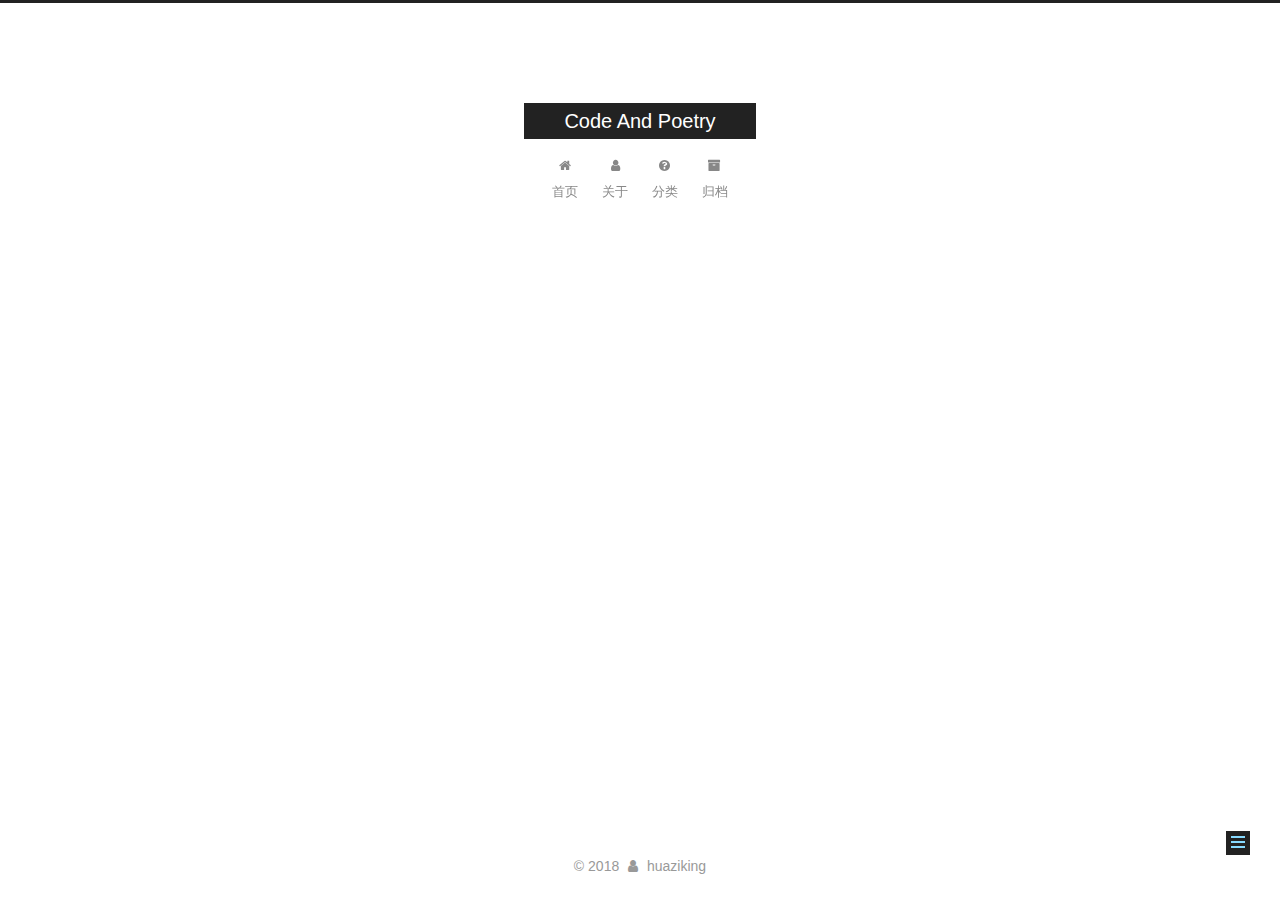
<file: about/index.html>
<!DOCTYPE html>



  


<html class="theme-next muse use-motion" lang="zh-Hans">
<head>
  <meta charset="UTF-8"/>
<meta http-equiv="X-UA-Compatible" content="IE=edge" />
<meta name="viewport" content="width=device-width, initial-scale=1, maximum-scale=1"/>
<meta name="theme-color" content="#222">









<meta http-equiv="Cache-Control" content="no-transform" />
<meta http-equiv="Cache-Control" content="no-siteapp" />
















  
  
  <link href="/lib/fancybox/source/jquery.fancybox.css?v=2.1.5" rel="stylesheet" type="text/css" />







<link href="/lib/font-awesome/css/font-awesome.min.css?v=4.6.2" rel="stylesheet" type="text/css" />

<link href="/css/main.css?v=5.1.4" rel="stylesheet" type="text/css" />


  <link rel="apple-touch-icon" sizes="180x180" href="/images/apple-touch-icon-next.png?v=5.1.4">


  <link rel="icon" type="image/png" sizes="32x32" href="/images/favicon-32x32-next.png?v=5.1.4">


  <link rel="icon" type="image/png" sizes="16x16" href="/images/favicon-16x16-next.png?v=5.1.4">


  <link rel="mask-icon" href="/images/logo.svg?v=5.1.4" color="#222">





  <meta name="keywords" content="Hexo, NexT" />










<meta name="description" content="1&amp;lt;?php echo &amp;quot;I am just a coder, simple and free&amp;quot;； ?&amp;gt;">
<meta property="og:type" content="website">
<meta property="og:title" content="关于博主">
<meta property="og:url" content="https://hongweihua.github.io/about/index.html">
<meta property="og:site_name" content="Code And Poetry">
<meta property="og:description" content="1&amp;lt;?php echo &amp;quot;I am just a coder, simple and free&amp;quot;； ?&amp;gt;">
<meta property="og:locale" content="zh-Hans">
<meta property="og:updated_time" content="2018-05-18T08:20:35.000Z">
<meta name="twitter:card" content="summary">
<meta name="twitter:title" content="关于博主">
<meta name="twitter:description" content="1&amp;lt;?php echo &amp;quot;I am just a coder, simple and free&amp;quot;； ?&amp;gt;">



<script type="text/javascript" id="hexo.configurations">
  var NexT = window.NexT || {};
  var CONFIG = {
    root: '/',
    scheme: 'Muse',
    version: '5.1.4',
    sidebar: {"position":"left","display":"post","offset":12,"b2t":false,"scrollpercent":false,"onmobile":false},
    fancybox: true,
    tabs: true,
    motion: {"enable":true,"async":false,"transition":{"post_block":"fadeIn","post_header":"slideDownIn","post_body":"slideDownIn","coll_header":"slideLeftIn","sidebar":"slideUpIn"}},
    duoshuo: {
      userId: '0',
      author: '博主'
    },
    algolia: {
      applicationID: '',
      apiKey: '',
      indexName: '',
      hits: {"per_page":10},
      labels: {"input_placeholder":"Search for Posts","hits_empty":"We didn't find any results for the search: ${query}","hits_stats":"${hits} results found in ${time} ms"}
    }
  };
</script>



  <link rel="canonical" href="https://hongweihua.github.io/about/"/>





  <title>关于博主 | Code And Poetry</title>
  








</head>

<body itemscope itemtype="http://schema.org/WebPage" lang="zh-Hans">

  
  
    
  

  <div class="container sidebar-position-left page-post-detail">
    <div class="headband"></div>

    <header id="header" class="header" itemscope itemtype="http://schema.org/WPHeader">
      <div class="header-inner"><div class="site-brand-wrapper">
  <div class="site-meta ">
    

    <div class="custom-logo-site-title">
      <a href="/"  class="brand" rel="start">
        <span class="logo-line-before"><i></i></span>
        <span class="site-title">Code And Poetry</span>
        <span class="logo-line-after"><i></i></span>
      </a>
    </div>
      
        <p class="site-subtitle"></p>
      
  </div>

  <div class="site-nav-toggle">
    <button>
      <span class="btn-bar"></span>
      <span class="btn-bar"></span>
      <span class="btn-bar"></span>
    </button>
  </div>
</div>

<nav class="site-nav">
  

  
    <ul id="menu" class="menu">
      
        
        <li class="menu-item menu-item-home">
          <a href="/" rel="section">
            
              <i class="menu-item-icon fa fa-fw fa-home"></i> <br />
            
            首页
          </a>
        </li>
      
        
        <li class="menu-item menu-item-about">
          <a href="/about/" rel="section">
            
              <i class="menu-item-icon fa fa-fw fa-user"></i> <br />
            
            关于
          </a>
        </li>
      
        
        <li class="menu-item menu-item-categories">
          <a href="/categories" rel="section">
            
              <i class="menu-item-icon fa fa-fw fa-question-circle"></i> <br />
            
            分类
          </a>
        </li>
      
        
        <li class="menu-item menu-item-archives">
          <a href="/archives/" rel="section">
            
              <i class="menu-item-icon fa fa-fw fa-archive"></i> <br />
            
            归档
          </a>
        </li>
      

      
    </ul>
  

  
</nav>



 </div>
    </header>

    <main id="main" class="main">
      <div class="main-inner">
        <div class="content-wrap">
          <div id="content" class="content">
            

  <div id="posts" class="posts-expand">
    
    
    
    <div class="post-block page">
      <header class="post-header">

	<h1 class="post-title" itemprop="name headline">关于博主</h1>



</header>

      
      
      
      <div class="post-body">
        
        
          <figure class="highlight plain"><table><tr><td class="gutter"><pre><span class="line">1</span><br></pre></td><td class="code"><pre><span class="line">&lt;?php echo &quot;I am just a coder, simple and free&quot;； ?&gt;</span><br></pre></td></tr></table></figure>

        
      </div>
      
      
      
    </div>
    
    
    
  </div>


          </div>
          


          

  
    <div class="comments" id="comments">
      <div class="ds-thread" data-thread-key="about/index.html"
           data-title="关于博主" data-url="https://hongweihua.github.io/about/index.html">
      </div>
    </div>

  



        </div>
        
          
  
  <div class="sidebar-toggle">
    <div class="sidebar-toggle-line-wrap">
      <span class="sidebar-toggle-line sidebar-toggle-line-first"></span>
      <span class="sidebar-toggle-line sidebar-toggle-line-middle"></span>
      <span class="sidebar-toggle-line sidebar-toggle-line-last"></span>
    </div>
  </div>

  <aside id="sidebar" class="sidebar">
    
    <div class="sidebar-inner">

      

      

      <section class="site-overview-wrap sidebar-panel sidebar-panel-active">
        <div class="site-overview">
          <div class="site-author motion-element" itemprop="author" itemscope itemtype="http://schema.org/Person">
            
              <p class="site-author-name" itemprop="name">huaziking</p>
              <p class="site-description motion-element" itemprop="description"></p>
          </div>

          <nav class="site-state motion-element">

            
              <div class="site-state-item site-state-posts">
              
                <a href="/archives/">
              
                  <span class="site-state-item-count">2</span>
                  <span class="site-state-item-name">日志</span>
                </a>
              </div>
            

            
              
              
              <div class="site-state-item site-state-categories">
                <a href="/categories/index.html">
                  <span class="site-state-item-count">1</span>
                  <span class="site-state-item-name">分类</span>
                </a>
              </div>
            

            
              
              
              <div class="site-state-item site-state-tags">
                <a href="/tags/index.html">
                  <span class="site-state-item-count">2</span>
                  <span class="site-state-item-name">标签</span>
                </a>
              </div>
            

          </nav>

          

          

          
          

          
          

          

        </div>
      </section>

      

      

    </div>
  </aside>


        
      </div>
    </main>

    <footer id="footer" class="footer">
      <div class="footer-inner">
        <div class="copyright">&copy; <span itemprop="copyrightYear">2018</span>
  <span class="with-love">
    <i class="fa fa-user"></i>
  </span>
  <span class="author" itemprop="copyrightHolder">huaziking</span>

  
</div>





        







        
      </div>
    </footer>

    
      <div class="back-to-top">
        <i class="fa fa-arrow-up"></i>
        
      </div>
    

    

  </div>

  

<script type="text/javascript">
  if (Object.prototype.toString.call(window.Promise) !== '[object Function]') {
    window.Promise = null;
  }
</script>









  












  
  
    <script type="text/javascript" src="/lib/jquery/index.js?v=2.1.3"></script>
  

  
  
    <script type="text/javascript" src="/lib/fastclick/lib/fastclick.min.js?v=1.0.6"></script>
  

  
  
    <script type="text/javascript" src="/lib/jquery_lazyload/jquery.lazyload.js?v=1.9.7"></script>
  

  
  
    <script type="text/javascript" src="/lib/velocity/velocity.min.js?v=1.2.1"></script>
  

  
  
    <script type="text/javascript" src="/lib/velocity/velocity.ui.min.js?v=1.2.1"></script>
  

  
  
    <script type="text/javascript" src="/lib/fancybox/source/jquery.fancybox.pack.js?v=2.1.5"></script>
  


  


  <script type="text/javascript" src="/js/src/utils.js?v=5.1.4"></script>

  <script type="text/javascript" src="/js/src/motion.js?v=5.1.4"></script>



  
  

  
  <script type="text/javascript" src="/js/src/scrollspy.js?v=5.1.4"></script>
<script type="text/javascript" src="/js/src/post-details.js?v=5.1.4"></script>



  


  <script type="text/javascript" src="/js/src/bootstrap.js?v=5.1.4"></script>



  

  
    
  

  <script type="text/javascript">
    var duoshuoQuery = {short_name:"your-duoshuo-shortname"};
    (function() {
      var ds = document.createElement('script');
      ds.type = 'text/javascript';ds.async = true;
      ds.id = 'duoshuo-script';
      ds.src = (document.location.protocol == 'https:' ? 'https:' : 'http:') + '//static.duoshuo.com/embed.js';
      ds.charset = 'UTF-8';
      (document.getElementsByTagName('head')[0]
      || document.getElementsByTagName('body')[0]).appendChild(ds);
    })();
  </script>

  
    
    
    <script src="/lib/ua-parser-js/dist/ua-parser.min.js?v=0.7.9"></script>
    <script src="/js/src/hook-duoshuo.js"></script>
  


















  





  

  

  

  
  

  

  

  

</body>
</html>
</file>
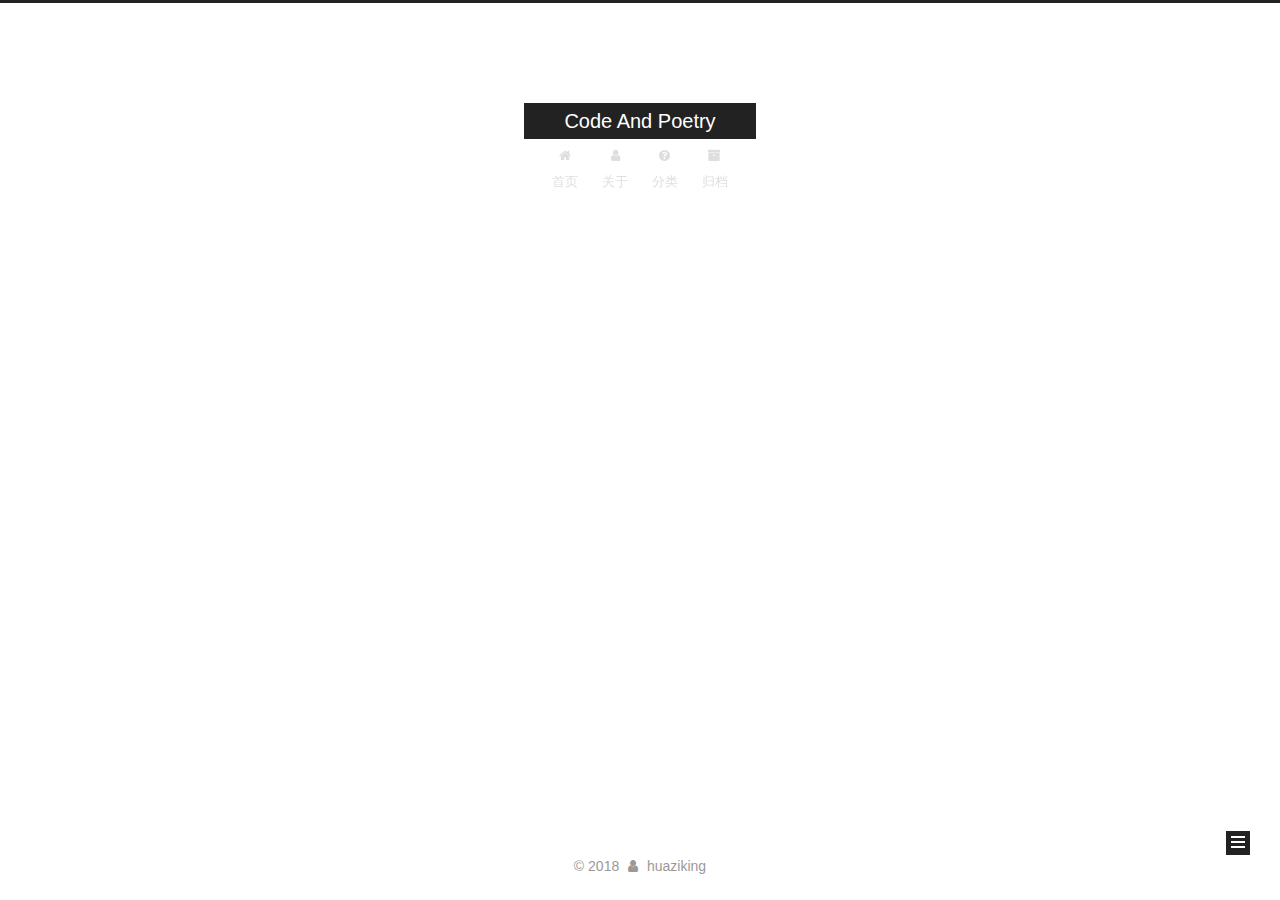
<file: archives/index.html>
<!DOCTYPE html>



  


<html class="theme-next muse use-motion" lang="zh-Hans">
<head>
  <meta charset="UTF-8"/>
<meta http-equiv="X-UA-Compatible" content="IE=edge" />
<meta name="viewport" content="width=device-width, initial-scale=1, maximum-scale=1"/>
<meta name="theme-color" content="#222">









<meta http-equiv="Cache-Control" content="no-transform" />
<meta http-equiv="Cache-Control" content="no-siteapp" />
















  
  
  <link href="/lib/fancybox/source/jquery.fancybox.css?v=2.1.5" rel="stylesheet" type="text/css" />







<link href="/lib/font-awesome/css/font-awesome.min.css?v=4.6.2" rel="stylesheet" type="text/css" />

<link href="/css/main.css?v=5.1.4" rel="stylesheet" type="text/css" />


  <link rel="apple-touch-icon" sizes="180x180" href="/images/apple-touch-icon-next.png?v=5.1.4">


  <link rel="icon" type="image/png" sizes="32x32" href="/images/favicon-32x32-next.png?v=5.1.4">


  <link rel="icon" type="image/png" sizes="16x16" href="/images/favicon-16x16-next.png?v=5.1.4">


  <link rel="mask-icon" href="/images/logo.svg?v=5.1.4" color="#222">





  <meta name="keywords" content="Hexo, NexT" />










<meta property="og:type" content="website">
<meta property="og:title" content="Code And Poetry">
<meta property="og:url" content="https://hongweihua.github.io/archives/index.html">
<meta property="og:site_name" content="Code And Poetry">
<meta property="og:locale" content="zh-Hans">
<meta name="twitter:card" content="summary">
<meta name="twitter:title" content="Code And Poetry">



<script type="text/javascript" id="hexo.configurations">
  var NexT = window.NexT || {};
  var CONFIG = {
    root: '/',
    scheme: 'Muse',
    version: '5.1.4',
    sidebar: {"position":"left","display":"post","offset":12,"b2t":false,"scrollpercent":false,"onmobile":false},
    fancybox: true,
    tabs: true,
    motion: {"enable":true,"async":false,"transition":{"post_block":"fadeIn","post_header":"slideDownIn","post_body":"slideDownIn","coll_header":"slideLeftIn","sidebar":"slideUpIn"}},
    duoshuo: {
      userId: '0',
      author: '博主'
    },
    algolia: {
      applicationID: '',
      apiKey: '',
      indexName: '',
      hits: {"per_page":10},
      labels: {"input_placeholder":"Search for Posts","hits_empty":"We didn't find any results for the search: ${query}","hits_stats":"${hits} results found in ${time} ms"}
    }
  };
</script>



  <link rel="canonical" href="https://hongweihua.github.io/archives/"/>





  <title>归档 | Code And Poetry</title>
  








</head>

<body itemscope itemtype="http://schema.org/WebPage" lang="zh-Hans">

  
  
    
  

  <div class="container sidebar-position-left page-archive">
    <div class="headband"></div>

    <header id="header" class="header" itemscope itemtype="http://schema.org/WPHeader">
      <div class="header-inner"><div class="site-brand-wrapper">
  <div class="site-meta ">
    

    <div class="custom-logo-site-title">
      <a href="/"  class="brand" rel="start">
        <span class="logo-line-before"><i></i></span>
        <span class="site-title">Code And Poetry</span>
        <span class="logo-line-after"><i></i></span>
      </a>
    </div>
      
        <p class="site-subtitle"></p>
      
  </div>

  <div class="site-nav-toggle">
    <button>
      <span class="btn-bar"></span>
      <span class="btn-bar"></span>
      <span class="btn-bar"></span>
    </button>
  </div>
</div>

<nav class="site-nav">
  

  
    <ul id="menu" class="menu">
      
        
        <li class="menu-item menu-item-home">
          <a href="/" rel="section">
            
              <i class="menu-item-icon fa fa-fw fa-home"></i> <br />
            
            首页
          </a>
        </li>
      
        
        <li class="menu-item menu-item-about">
          <a href="/about/" rel="section">
            
              <i class="menu-item-icon fa fa-fw fa-user"></i> <br />
            
            关于
          </a>
        </li>
      
        
        <li class="menu-item menu-item-categories">
          <a href="/categories" rel="section">
            
              <i class="menu-item-icon fa fa-fw fa-question-circle"></i> <br />
            
            分类
          </a>
        </li>
      
        
        <li class="menu-item menu-item-archives">
          <a href="/archives/" rel="section">
            
              <i class="menu-item-icon fa fa-fw fa-archive"></i> <br />
            
            归档
          </a>
        </li>
      

      
    </ul>
  

  
</nav>



 </div>
    </header>

    <main id="main" class="main">
      <div class="main-inner">
        <div class="content-wrap">
          <div id="content" class="content">
            

  
  
  
  <div class="post-block archive">
    <div id="posts" class="posts-collapse">
      <span class="archive-move-on"></span>

      <span class="archive-page-counter">
        
        
        
          
        
        嗯..! 目前共计 2 篇日志。 继续努力。
      </span>

      

        
        
        

        
          
          <div class="collection-title">
            <h1 class="archive-year" id="archive-year-2018">2018</h1>
          </div>
        
        

        

  <article class="post post-type-normal" itemscope itemtype="http://schema.org/Article">
    <header class="post-header">

      <h2 class="post-title">
        
            <a class="post-title-link" href="/2018/05/18/baby/" itemprop="url">
              
                <span itemprop="name">baby</span>
              
            </a>
        
      </h2>

      <div class="post-meta">
        <time class="post-time" itemprop="dateCreated"
              datetime="2018-05-18T16:45:42+08:00"
              content="2018-05-18" >
          05-18
        </time>
      </div>

    </header>
  </article>



      

        
        
        

        
        

        

  <article class="post post-type-normal" itemscope itemtype="http://schema.org/Article">
    <header class="post-header">

      <h2 class="post-title">
        
            <a class="post-title-link" href="/2018/05/18/hello-world/" itemprop="url">
              
                <span itemprop="name">Hello World</span>
              
            </a>
        
      </h2>

      <div class="post-meta">
        <time class="post-time" itemprop="dateCreated"
              datetime="2018-05-18T16:08:18+08:00"
              content="2018-05-18" >
          05-18
        </time>
      </div>

    </header>
  </article>



      

    </div>
  </div>
  
  
  

  



          </div>
          


          

        </div>
        
          
  
  <div class="sidebar-toggle">
    <div class="sidebar-toggle-line-wrap">
      <span class="sidebar-toggle-line sidebar-toggle-line-first"></span>
      <span class="sidebar-toggle-line sidebar-toggle-line-middle"></span>
      <span class="sidebar-toggle-line sidebar-toggle-line-last"></span>
    </div>
  </div>

  <aside id="sidebar" class="sidebar">
    
    <div class="sidebar-inner">

      

      

      <section class="site-overview-wrap sidebar-panel sidebar-panel-active">
        <div class="site-overview">
          <div class="site-author motion-element" itemprop="author" itemscope itemtype="http://schema.org/Person">
            
              <p class="site-author-name" itemprop="name">huaziking</p>
              <p class="site-description motion-element" itemprop="description"></p>
          </div>

          <nav class="site-state motion-element">

            
              <div class="site-state-item site-state-posts">
              
                <a href="/archives/">
              
                  <span class="site-state-item-count">2</span>
                  <span class="site-state-item-name">日志</span>
                </a>
              </div>
            

            
              
              
              <div class="site-state-item site-state-categories">
                <a href="/categories/index.html">
                  <span class="site-state-item-count">1</span>
                  <span class="site-state-item-name">分类</span>
                </a>
              </div>
            

            
              
              
              <div class="site-state-item site-state-tags">
                <a href="/tags/index.html">
                  <span class="site-state-item-count">2</span>
                  <span class="site-state-item-name">标签</span>
                </a>
              </div>
            

          </nav>

          

          

          
          

          
          

          

        </div>
      </section>

      

      

    </div>
  </aside>


        
      </div>
    </main>

    <footer id="footer" class="footer">
      <div class="footer-inner">
        <div class="copyright">&copy; <span itemprop="copyrightYear">2018</span>
  <span class="with-love">
    <i class="fa fa-user"></i>
  </span>
  <span class="author" itemprop="copyrightHolder">huaziking</span>

  
</div>





        







        
      </div>
    </footer>

    
      <div class="back-to-top">
        <i class="fa fa-arrow-up"></i>
        
      </div>
    

    

  </div>

  

<script type="text/javascript">
  if (Object.prototype.toString.call(window.Promise) !== '[object Function]') {
    window.Promise = null;
  }
</script>









  












  
  
    <script type="text/javascript" src="/lib/jquery/index.js?v=2.1.3"></script>
  

  
  
    <script type="text/javascript" src="/lib/fastclick/lib/fastclick.min.js?v=1.0.6"></script>
  

  
  
    <script type="text/javascript" src="/lib/jquery_lazyload/jquery.lazyload.js?v=1.9.7"></script>
  

  
  
    <script type="text/javascript" src="/lib/velocity/velocity.min.js?v=1.2.1"></script>
  

  
  
    <script type="text/javascript" src="/lib/velocity/velocity.ui.min.js?v=1.2.1"></script>
  

  
  
    <script type="text/javascript" src="/lib/fancybox/source/jquery.fancybox.pack.js?v=2.1.5"></script>
  


  


  <script type="text/javascript" src="/js/src/utils.js?v=5.1.4"></script>

  <script type="text/javascript" src="/js/src/motion.js?v=5.1.4"></script>



  
  

  

  


  <script type="text/javascript" src="/js/src/bootstrap.js?v=5.1.4"></script>



  

  
    
  

  <script type="text/javascript">
    var duoshuoQuery = {short_name:"your-duoshuo-shortname"};
    (function() {
      var ds = document.createElement('script');
      ds.type = 'text/javascript';ds.async = true;
      ds.id = 'duoshuo-script';
      ds.src = (document.location.protocol == 'https:' ? 'https:' : 'http:') + '//static.duoshuo.com/embed.js';
      ds.charset = 'UTF-8';
      (document.getElementsByTagName('head')[0]
      || document.getElementsByTagName('body')[0]).appendChild(ds);
    })();
  </script>

  
    
    
    <script src="/lib/ua-parser-js/dist/ua-parser.min.js?v=0.7.9"></script>
    <script src="/js/src/hook-duoshuo.js"></script>
  


















  





  

  

  

  
  

  

  

  

</body>
</html>
</file>
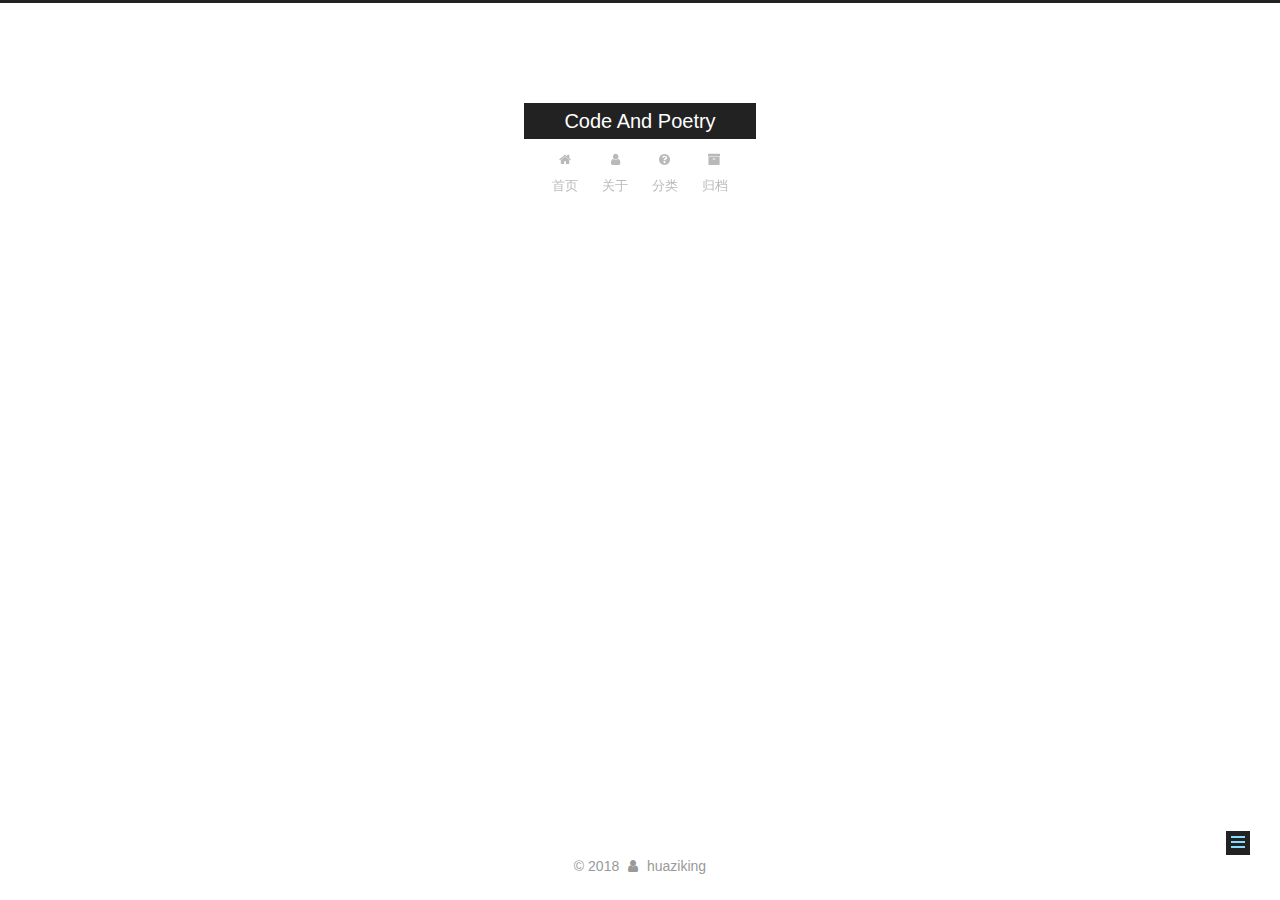
<file: categories/index.html>
<!DOCTYPE html>



  


<html class="theme-next muse use-motion" lang="zh-Hans">
<head>
  <meta charset="UTF-8"/>
<meta http-equiv="X-UA-Compatible" content="IE=edge" />
<meta name="viewport" content="width=device-width, initial-scale=1, maximum-scale=1"/>
<meta name="theme-color" content="#222">









<meta http-equiv="Cache-Control" content="no-transform" />
<meta http-equiv="Cache-Control" content="no-siteapp" />
















  
  
  <link href="/lib/fancybox/source/jquery.fancybox.css?v=2.1.5" rel="stylesheet" type="text/css" />







<link href="/lib/font-awesome/css/font-awesome.min.css?v=4.6.2" rel="stylesheet" type="text/css" />

<link href="/css/main.css?v=5.1.4" rel="stylesheet" type="text/css" />


  <link rel="apple-touch-icon" sizes="180x180" href="/images/apple-touch-icon-next.png?v=5.1.4">


  <link rel="icon" type="image/png" sizes="32x32" href="/images/favicon-32x32-next.png?v=5.1.4">


  <link rel="icon" type="image/png" sizes="16x16" href="/images/favicon-16x16-next.png?v=5.1.4">


  <link rel="mask-icon" href="/images/logo.svg?v=5.1.4" color="#222">





  <meta name="keywords" content="Hexo, NexT" />










<meta property="og:type" content="website">
<meta property="og:title" content="categories">
<meta property="og:url" content="https://hongweihua.github.io/categories/index.html">
<meta property="og:site_name" content="Code And Poetry">
<meta property="og:locale" content="zh-Hans">
<meta property="og:updated_time" content="2018-05-18T07:55:24.000Z">
<meta name="twitter:card" content="summary">
<meta name="twitter:title" content="categories">



<script type="text/javascript" id="hexo.configurations">
  var NexT = window.NexT || {};
  var CONFIG = {
    root: '/',
    scheme: 'Muse',
    version: '5.1.4',
    sidebar: {"position":"left","display":"post","offset":12,"b2t":false,"scrollpercent":false,"onmobile":false},
    fancybox: true,
    tabs: true,
    motion: {"enable":true,"async":false,"transition":{"post_block":"fadeIn","post_header":"slideDownIn","post_body":"slideDownIn","coll_header":"slideLeftIn","sidebar":"slideUpIn"}},
    duoshuo: {
      userId: '0',
      author: '博主'
    },
    algolia: {
      applicationID: '',
      apiKey: '',
      indexName: '',
      hits: {"per_page":10},
      labels: {"input_placeholder":"Search for Posts","hits_empty":"We didn't find any results for the search: ${query}","hits_stats":"${hits} results found in ${time} ms"}
    }
  };
</script>



  <link rel="canonical" href="https://hongweihua.github.io/categories/"/>





  <title>categories | Code And Poetry</title>
  








</head>

<body itemscope itemtype="http://schema.org/WebPage" lang="zh-Hans">

  
  
    
  

  <div class="container sidebar-position-left page-post-detail">
    <div class="headband"></div>

    <header id="header" class="header" itemscope itemtype="http://schema.org/WPHeader">
      <div class="header-inner"><div class="site-brand-wrapper">
  <div class="site-meta ">
    

    <div class="custom-logo-site-title">
      <a href="/"  class="brand" rel="start">
        <span class="logo-line-before"><i></i></span>
        <span class="site-title">Code And Poetry</span>
        <span class="logo-line-after"><i></i></span>
      </a>
    </div>
      
        <p class="site-subtitle"></p>
      
  </div>

  <div class="site-nav-toggle">
    <button>
      <span class="btn-bar"></span>
      <span class="btn-bar"></span>
      <span class="btn-bar"></span>
    </button>
  </div>
</div>

<nav class="site-nav">
  

  
    <ul id="menu" class="menu">
      
        
        <li class="menu-item menu-item-home">
          <a href="/" rel="section">
            
              <i class="menu-item-icon fa fa-fw fa-home"></i> <br />
            
            首页
          </a>
        </li>
      
        
        <li class="menu-item menu-item-about">
          <a href="/about/" rel="section">
            
              <i class="menu-item-icon fa fa-fw fa-user"></i> <br />
            
            关于
          </a>
        </li>
      
        
        <li class="menu-item menu-item-categories">
          <a href="/categories" rel="section">
            
              <i class="menu-item-icon fa fa-fw fa-question-circle"></i> <br />
            
            分类
          </a>
        </li>
      
        
        <li class="menu-item menu-item-archives">
          <a href="/archives/" rel="section">
            
              <i class="menu-item-icon fa fa-fw fa-archive"></i> <br />
            
            归档
          </a>
        </li>
      

      
    </ul>
  

  
</nav>



 </div>
    </header>

    <main id="main" class="main">
      <div class="main-inner">
        <div class="content-wrap">
          <div id="content" class="content">
            

  <div id="posts" class="posts-expand">
    
    
    
    <div class="post-block page">
      <header class="post-header">

	<h1 class="post-title" itemprop="name headline">categories</h1>



</header>

      
      
      
      <div class="post-body">
        
        
          <div class="category-all-page">
            <div class="category-all-title">
                目前共计 1 个分类
            </div>
            <div class="category-all">
              <ul class="category-list"><li class="category-list-item"><a class="category-list-link" href="/categories/hexo-使用介绍/">hexo 使用介绍</a><span class="category-list-count">1</span></li></ul>
            </div>
          </div>
        
      </div>
      
      
      
    </div>
    
    
    
  </div>


          </div>
          


          

  
    <div class="comments" id="comments">
      <div class="ds-thread" data-thread-key="categories/index.html"
           data-title="categories" data-url="https://hongweihua.github.io/categories/index.html">
      </div>
    </div>

  



        </div>
        
          
  
  <div class="sidebar-toggle">
    <div class="sidebar-toggle-line-wrap">
      <span class="sidebar-toggle-line sidebar-toggle-line-first"></span>
      <span class="sidebar-toggle-line sidebar-toggle-line-middle"></span>
      <span class="sidebar-toggle-line sidebar-toggle-line-last"></span>
    </div>
  </div>

  <aside id="sidebar" class="sidebar">
    
    <div class="sidebar-inner">

      

      

      <section class="site-overview-wrap sidebar-panel sidebar-panel-active">
        <div class="site-overview">
          <div class="site-author motion-element" itemprop="author" itemscope itemtype="http://schema.org/Person">
            
              <p class="site-author-name" itemprop="name">huaziking</p>
              <p class="site-description motion-element" itemprop="description"></p>
          </div>

          <nav class="site-state motion-element">

            
              <div class="site-state-item site-state-posts">
              
                <a href="/archives/">
              
                  <span class="site-state-item-count">2</span>
                  <span class="site-state-item-name">日志</span>
                </a>
              </div>
            

            
              
              
              <div class="site-state-item site-state-categories">
                <a href="/categories/index.html">
                  <span class="site-state-item-count">1</span>
                  <span class="site-state-item-name">分类</span>
                </a>
              </div>
            

            
              
              
              <div class="site-state-item site-state-tags">
                <a href="/tags/index.html">
                  <span class="site-state-item-count">2</span>
                  <span class="site-state-item-name">标签</span>
                </a>
              </div>
            

          </nav>

          

          

          
          

          
          

          

        </div>
      </section>

      

      

    </div>
  </aside>


        
      </div>
    </main>

    <footer id="footer" class="footer">
      <div class="footer-inner">
        <div class="copyright">&copy; <span itemprop="copyrightYear">2018</span>
  <span class="with-love">
    <i class="fa fa-user"></i>
  </span>
  <span class="author" itemprop="copyrightHolder">huaziking</span>

  
</div>





        







        
      </div>
    </footer>

    
      <div class="back-to-top">
        <i class="fa fa-arrow-up"></i>
        
      </div>
    

    

  </div>

  

<script type="text/javascript">
  if (Object.prototype.toString.call(window.Promise) !== '[object Function]') {
    window.Promise = null;
  }
</script>









  












  
  
    <script type="text/javascript" src="/lib/jquery/index.js?v=2.1.3"></script>
  

  
  
    <script type="text/javascript" src="/lib/fastclick/lib/fastclick.min.js?v=1.0.6"></script>
  

  
  
    <script type="text/javascript" src="/lib/jquery_lazyload/jquery.lazyload.js?v=1.9.7"></script>
  

  
  
    <script type="text/javascript" src="/lib/velocity/velocity.min.js?v=1.2.1"></script>
  

  
  
    <script type="text/javascript" src="/lib/velocity/velocity.ui.min.js?v=1.2.1"></script>
  

  
  
    <script type="text/javascript" src="/lib/fancybox/source/jquery.fancybox.pack.js?v=2.1.5"></script>
  


  


  <script type="text/javascript" src="/js/src/utils.js?v=5.1.4"></script>

  <script type="text/javascript" src="/js/src/motion.js?v=5.1.4"></script>



  
  

  
  <script type="text/javascript" src="/js/src/scrollspy.js?v=5.1.4"></script>
<script type="text/javascript" src="/js/src/post-details.js?v=5.1.4"></script>



  


  <script type="text/javascript" src="/js/src/bootstrap.js?v=5.1.4"></script>



  

  
    
  

  <script type="text/javascript">
    var duoshuoQuery = {short_name:"your-duoshuo-shortname"};
    (function() {
      var ds = document.createElement('script');
      ds.type = 'text/javascript';ds.async = true;
      ds.id = 'duoshuo-script';
      ds.src = (document.location.protocol == 'https:' ? 'https:' : 'http:') + '//static.duoshuo.com/embed.js';
      ds.charset = 'UTF-8';
      (document.getElementsByTagName('head')[0]
      || document.getElementsByTagName('body')[0]).appendChild(ds);
    })();
  </script>

  
    
    
    <script src="/lib/ua-parser-js/dist/ua-parser.min.js?v=0.7.9"></script>
    <script src="/js/src/hook-duoshuo.js"></script>
  


















  





  

  

  

  
  

  

  

  

</body>
</html>
</file>
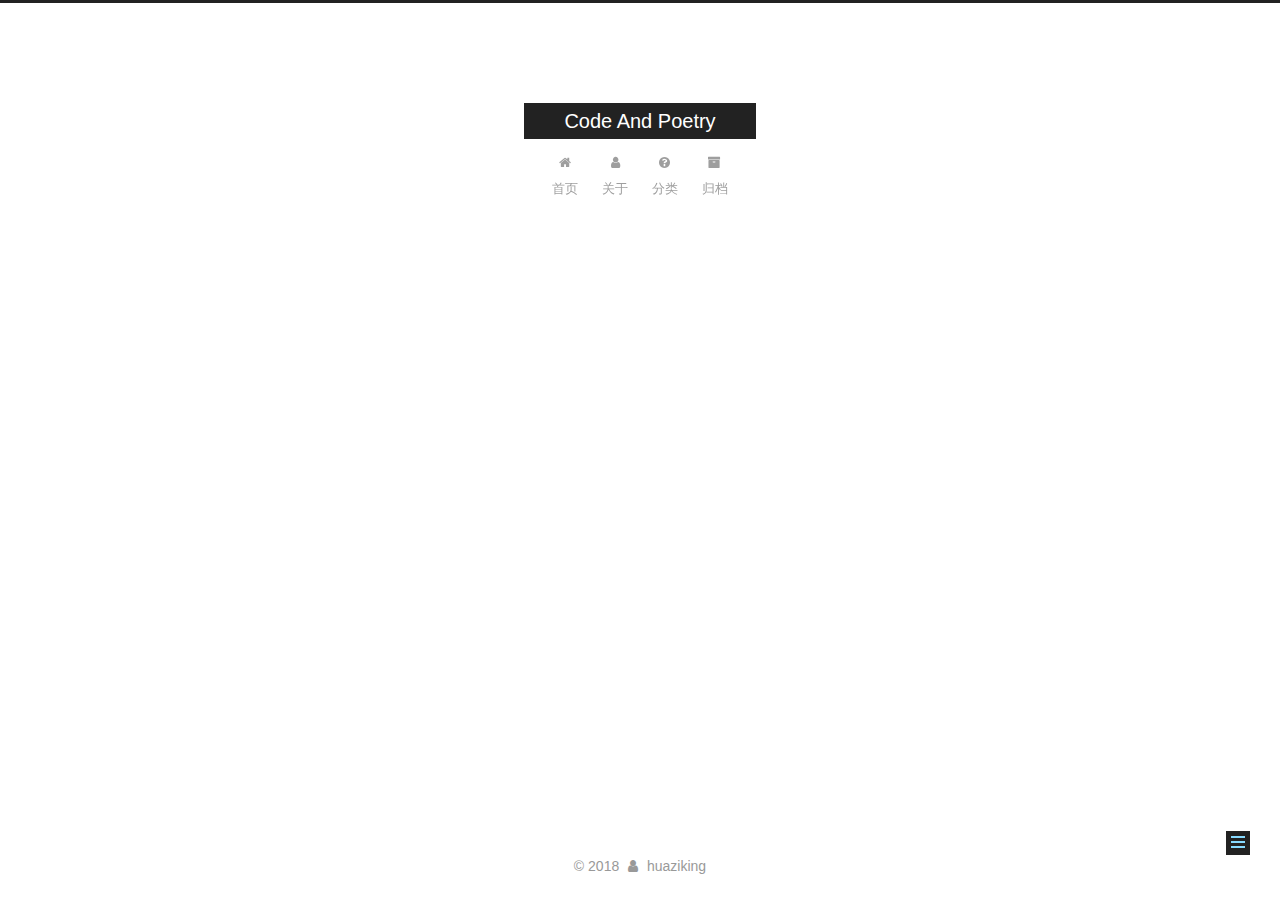
<file: schedule/index.html>
<!DOCTYPE html>



  


<html class="theme-next muse use-motion" lang="zh-Hans">
<head>
  <meta charset="UTF-8"/>
<meta http-equiv="X-UA-Compatible" content="IE=edge" />
<meta name="viewport" content="width=device-width, initial-scale=1, maximum-scale=1"/>
<meta name="theme-color" content="#222">









<meta http-equiv="Cache-Control" content="no-transform" />
<meta http-equiv="Cache-Control" content="no-siteapp" />
















  
  
  <link href="/lib/fancybox/source/jquery.fancybox.css?v=2.1.5" rel="stylesheet" type="text/css" />







<link href="/lib/font-awesome/css/font-awesome.min.css?v=4.6.2" rel="stylesheet" type="text/css" />

<link href="/css/main.css?v=5.1.4" rel="stylesheet" type="text/css" />


  <link rel="apple-touch-icon" sizes="180x180" href="/images/apple-touch-icon-next.png?v=5.1.4">


  <link rel="icon" type="image/png" sizes="32x32" href="/images/favicon-32x32-next.png?v=5.1.4">


  <link rel="icon" type="image/png" sizes="16x16" href="/images/favicon-16x16-next.png?v=5.1.4">


  <link rel="mask-icon" href="/images/logo.svg?v=5.1.4" color="#222">





  <meta name="keywords" content="Hexo, NexT" />










<meta property="og:type" content="website">
<meta property="og:title" content="schedule">
<meta property="og:url" content="https://hongweihua.github.io/schedule/index.html">
<meta property="og:site_name" content="Code And Poetry">
<meta property="og:locale" content="zh-Hans">
<meta property="og:updated_time" content="2018-05-18T08:26:31.000Z">
<meta name="twitter:card" content="summary">
<meta name="twitter:title" content="schedule">



<script type="text/javascript" id="hexo.configurations">
  var NexT = window.NexT || {};
  var CONFIG = {
    root: '/',
    scheme: 'Muse',
    version: '5.1.4',
    sidebar: {"position":"left","display":"post","offset":12,"b2t":false,"scrollpercent":false,"onmobile":false},
    fancybox: true,
    tabs: true,
    motion: {"enable":true,"async":false,"transition":{"post_block":"fadeIn","post_header":"slideDownIn","post_body":"slideDownIn","coll_header":"slideLeftIn","sidebar":"slideUpIn"}},
    duoshuo: {
      userId: '0',
      author: '博主'
    },
    algolia: {
      applicationID: '',
      apiKey: '',
      indexName: '',
      hits: {"per_page":10},
      labels: {"input_placeholder":"Search for Posts","hits_empty":"We didn't find any results for the search: ${query}","hits_stats":"${hits} results found in ${time} ms"}
    }
  };
</script>



  <link rel="canonical" href="https://hongweihua.github.io/schedule/"/>





  <title>schedule | Code And Poetry</title>
  








</head>

<body itemscope itemtype="http://schema.org/WebPage" lang="zh-Hans">

  
  
    
  

  <div class="container sidebar-position-left page-post-detail">
    <div class="headband"></div>

    <header id="header" class="header" itemscope itemtype="http://schema.org/WPHeader">
      <div class="header-inner"><div class="site-brand-wrapper">
  <div class="site-meta ">
    

    <div class="custom-logo-site-title">
      <a href="/"  class="brand" rel="start">
        <span class="logo-line-before"><i></i></span>
        <span class="site-title">Code And Poetry</span>
        <span class="logo-line-after"><i></i></span>
      </a>
    </div>
      
        <p class="site-subtitle"></p>
      
  </div>

  <div class="site-nav-toggle">
    <button>
      <span class="btn-bar"></span>
      <span class="btn-bar"></span>
      <span class="btn-bar"></span>
    </button>
  </div>
</div>

<nav class="site-nav">
  

  
    <ul id="menu" class="menu">
      
        
        <li class="menu-item menu-item-home">
          <a href="/" rel="section">
            
              <i class="menu-item-icon fa fa-fw fa-home"></i> <br />
            
            首页
          </a>
        </li>
      
        
        <li class="menu-item menu-item-about">
          <a href="/about/" rel="section">
            
              <i class="menu-item-icon fa fa-fw fa-user"></i> <br />
            
            关于
          </a>
        </li>
      
        
        <li class="menu-item menu-item-categories">
          <a href="/categories" rel="section">
            
              <i class="menu-item-icon fa fa-fw fa-question-circle"></i> <br />
            
            分类
          </a>
        </li>
      
        
        <li class="menu-item menu-item-archives">
          <a href="/archives/" rel="section">
            
              <i class="menu-item-icon fa fa-fw fa-archive"></i> <br />
            
            归档
          </a>
        </li>
      

      
    </ul>
  

  
</nav>



 </div>
    </header>

    <main id="main" class="main">
      <div class="main-inner">
        <div class="content-wrap">
          <div id="content" class="content">
            

  <div id="posts" class="posts-expand">
    
    
    
    <div class="post-block page">
      <header class="post-header">

	<h1 class="post-title" itemprop="name headline">schedule</h1>



</header>

      
      
      
      <div class="post-body">
        
        
          
        
      </div>
      
      
      
    </div>
    
    
    
  </div>


          </div>
          


          

  
    <div class="comments" id="comments">
      <div class="ds-thread" data-thread-key="schedule/index.html"
           data-title="schedule" data-url="https://hongweihua.github.io/schedule/index.html">
      </div>
    </div>

  



        </div>
        
          
  
  <div class="sidebar-toggle">
    <div class="sidebar-toggle-line-wrap">
      <span class="sidebar-toggle-line sidebar-toggle-line-first"></span>
      <span class="sidebar-toggle-line sidebar-toggle-line-middle"></span>
      <span class="sidebar-toggle-line sidebar-toggle-line-last"></span>
    </div>
  </div>

  <aside id="sidebar" class="sidebar">
    
    <div class="sidebar-inner">

      

      

      <section class="site-overview-wrap sidebar-panel sidebar-panel-active">
        <div class="site-overview">
          <div class="site-author motion-element" itemprop="author" itemscope itemtype="http://schema.org/Person">
            
              <p class="site-author-name" itemprop="name">huaziking</p>
              <p class="site-description motion-element" itemprop="description"></p>
          </div>

          <nav class="site-state motion-element">

            
              <div class="site-state-item site-state-posts">
              
                <a href="/archives/">
              
                  <span class="site-state-item-count">2</span>
                  <span class="site-state-item-name">日志</span>
                </a>
              </div>
            

            
              
              
              <div class="site-state-item site-state-categories">
                <a href="/categories/index.html">
                  <span class="site-state-item-count">1</span>
                  <span class="site-state-item-name">分类</span>
                </a>
              </div>
            

            
              
              
              <div class="site-state-item site-state-tags">
                <a href="/tags/index.html">
                  <span class="site-state-item-count">2</span>
                  <span class="site-state-item-name">标签</span>
                </a>
              </div>
            

          </nav>

          

          

          
          

          
          

          

        </div>
      </section>

      

      

    </div>
  </aside>


        
      </div>
    </main>

    <footer id="footer" class="footer">
      <div class="footer-inner">
        <div class="copyright">&copy; <span itemprop="copyrightYear">2018</span>
  <span class="with-love">
    <i class="fa fa-user"></i>
  </span>
  <span class="author" itemprop="copyrightHolder">huaziking</span>

  
</div>





        







        
      </div>
    </footer>

    
      <div class="back-to-top">
        <i class="fa fa-arrow-up"></i>
        
      </div>
    

    

  </div>

  

<script type="text/javascript">
  if (Object.prototype.toString.call(window.Promise) !== '[object Function]') {
    window.Promise = null;
  }
</script>









  












  
  
    <script type="text/javascript" src="/lib/jquery/index.js?v=2.1.3"></script>
  

  
  
    <script type="text/javascript" src="/lib/fastclick/lib/fastclick.min.js?v=1.0.6"></script>
  

  
  
    <script type="text/javascript" src="/lib/jquery_lazyload/jquery.lazyload.js?v=1.9.7"></script>
  

  
  
    <script type="text/javascript" src="/lib/velocity/velocity.min.js?v=1.2.1"></script>
  

  
  
    <script type="text/javascript" src="/lib/velocity/velocity.ui.min.js?v=1.2.1"></script>
  

  
  
    <script type="text/javascript" src="/lib/fancybox/source/jquery.fancybox.pack.js?v=2.1.5"></script>
  


  


  <script type="text/javascript" src="/js/src/utils.js?v=5.1.4"></script>

  <script type="text/javascript" src="/js/src/motion.js?v=5.1.4"></script>



  
  

  
  <script type="text/javascript" src="/js/src/scrollspy.js?v=5.1.4"></script>
<script type="text/javascript" src="/js/src/post-details.js?v=5.1.4"></script>



  


  <script type="text/javascript" src="/js/src/bootstrap.js?v=5.1.4"></script>



  

  
    
  

  <script type="text/javascript">
    var duoshuoQuery = {short_name:"your-duoshuo-shortname"};
    (function() {
      var ds = document.createElement('script');
      ds.type = 'text/javascript';ds.async = true;
      ds.id = 'duoshuo-script';
      ds.src = (document.location.protocol == 'https:' ? 'https:' : 'http:') + '//static.duoshuo.com/embed.js';
      ds.charset = 'UTF-8';
      (document.getElementsByTagName('head')[0]
      || document.getElementsByTagName('body')[0]).appendChild(ds);
    })();
  </script>

  
    
    
    <script src="/lib/ua-parser-js/dist/ua-parser.min.js?v=0.7.9"></script>
    <script src="/js/src/hook-duoshuo.js"></script>
  


















  





  

  

  

  
  

  

  

  

</body>
</html>
</file>
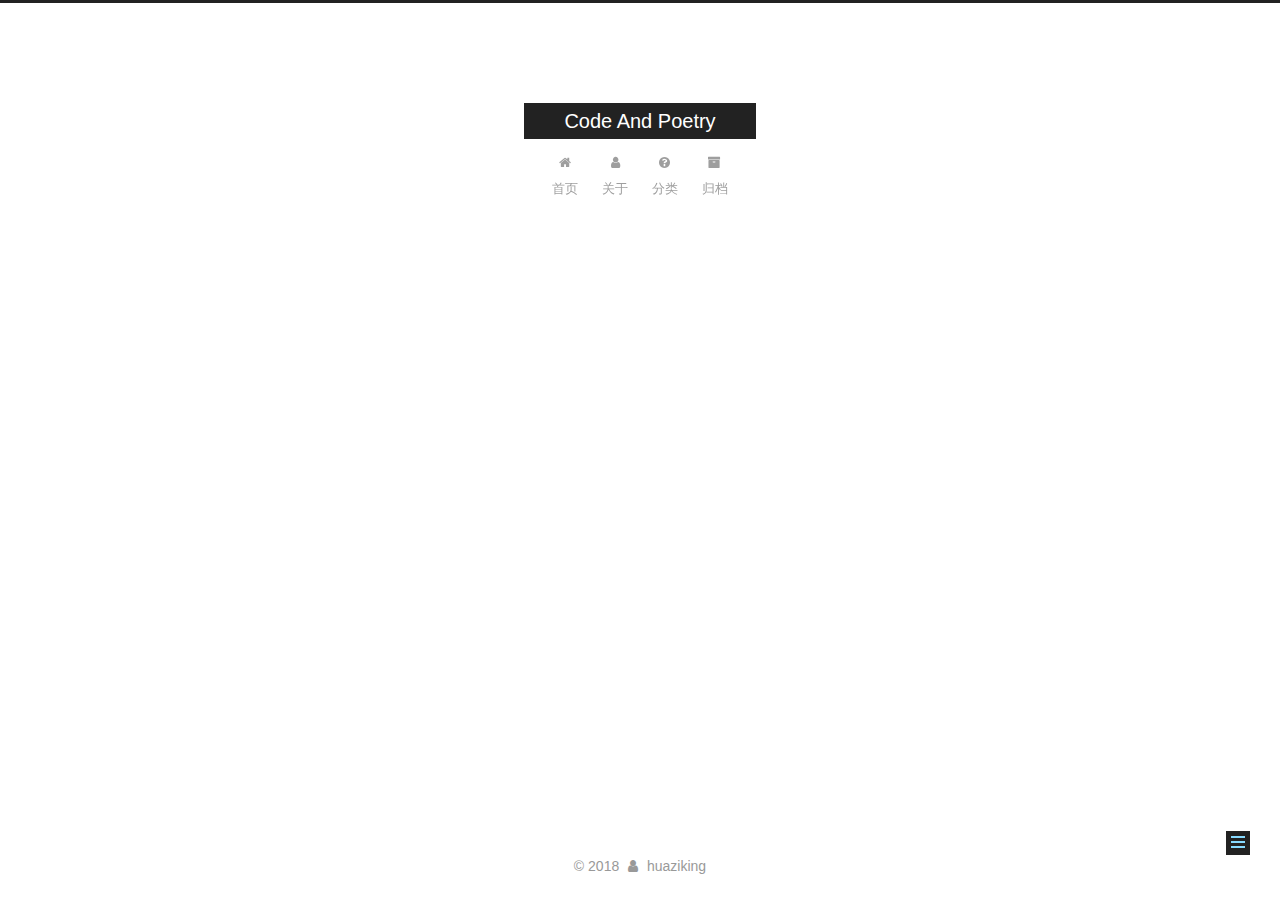
<file: tags/index.html>
<!DOCTYPE html>



  


<html class="theme-next muse use-motion" lang="zh-Hans">
<head>
  <meta charset="UTF-8"/>
<meta http-equiv="X-UA-Compatible" content="IE=edge" />
<meta name="viewport" content="width=device-width, initial-scale=1, maximum-scale=1"/>
<meta name="theme-color" content="#222">









<meta http-equiv="Cache-Control" content="no-transform" />
<meta http-equiv="Cache-Control" content="no-siteapp" />
















  
  
  <link href="/lib/fancybox/source/jquery.fancybox.css?v=2.1.5" rel="stylesheet" type="text/css" />







<link href="/lib/font-awesome/css/font-awesome.min.css?v=4.6.2" rel="stylesheet" type="text/css" />

<link href="/css/main.css?v=5.1.4" rel="stylesheet" type="text/css" />


  <link rel="apple-touch-icon" sizes="180x180" href="/images/apple-touch-icon-next.png?v=5.1.4">


  <link rel="icon" type="image/png" sizes="32x32" href="/images/favicon-32x32-next.png?v=5.1.4">


  <link rel="icon" type="image/png" sizes="16x16" href="/images/favicon-16x16-next.png?v=5.1.4">


  <link rel="mask-icon" href="/images/logo.svg?v=5.1.4" color="#222">





  <meta name="keywords" content="Hexo, NexT" />










<meta property="og:type" content="website">
<meta property="og:title" content="tags">
<meta property="og:url" content="https://hongweihua.github.io/tags/index.html">
<meta property="og:site_name" content="Code And Poetry">
<meta property="og:locale" content="zh-Hans">
<meta property="og:updated_time" content="2018-05-18T07:34:32.000Z">
<meta name="twitter:card" content="summary">
<meta name="twitter:title" content="tags">



<script type="text/javascript" id="hexo.configurations">
  var NexT = window.NexT || {};
  var CONFIG = {
    root: '/',
    scheme: 'Muse',
    version: '5.1.4',
    sidebar: {"position":"left","display":"post","offset":12,"b2t":false,"scrollpercent":false,"onmobile":false},
    fancybox: true,
    tabs: true,
    motion: {"enable":true,"async":false,"transition":{"post_block":"fadeIn","post_header":"slideDownIn","post_body":"slideDownIn","coll_header":"slideLeftIn","sidebar":"slideUpIn"}},
    duoshuo: {
      userId: '0',
      author: '博主'
    },
    algolia: {
      applicationID: '',
      apiKey: '',
      indexName: '',
      hits: {"per_page":10},
      labels: {"input_placeholder":"Search for Posts","hits_empty":"We didn't find any results for the search: ${query}","hits_stats":"${hits} results found in ${time} ms"}
    }
  };
</script>



  <link rel="canonical" href="https://hongweihua.github.io/tags/"/>





  <title>tags | Code And Poetry</title>
  








</head>

<body itemscope itemtype="http://schema.org/WebPage" lang="zh-Hans">

  
  
    
  

  <div class="container sidebar-position-left page-post-detail">
    <div class="headband"></div>

    <header id="header" class="header" itemscope itemtype="http://schema.org/WPHeader">
      <div class="header-inner"><div class="site-brand-wrapper">
  <div class="site-meta ">
    

    <div class="custom-logo-site-title">
      <a href="/"  class="brand" rel="start">
        <span class="logo-line-before"><i></i></span>
        <span class="site-title">Code And Poetry</span>
        <span class="logo-line-after"><i></i></span>
      </a>
    </div>
      
        <p class="site-subtitle"></p>
      
  </div>

  <div class="site-nav-toggle">
    <button>
      <span class="btn-bar"></span>
      <span class="btn-bar"></span>
      <span class="btn-bar"></span>
    </button>
  </div>
</div>

<nav class="site-nav">
  

  
    <ul id="menu" class="menu">
      
        
        <li class="menu-item menu-item-home">
          <a href="/" rel="section">
            
              <i class="menu-item-icon fa fa-fw fa-home"></i> <br />
            
            首页
          </a>
        </li>
      
        
        <li class="menu-item menu-item-about">
          <a href="/about/" rel="section">
            
              <i class="menu-item-icon fa fa-fw fa-user"></i> <br />
            
            关于
          </a>
        </li>
      
        
        <li class="menu-item menu-item-categories">
          <a href="/categories" rel="section">
            
              <i class="menu-item-icon fa fa-fw fa-question-circle"></i> <br />
            
            分类
          </a>
        </li>
      
        
        <li class="menu-item menu-item-archives">
          <a href="/archives/" rel="section">
            
              <i class="menu-item-icon fa fa-fw fa-archive"></i> <br />
            
            归档
          </a>
        </li>
      

      
    </ul>
  

  
</nav>



 </div>
    </header>

    <main id="main" class="main">
      <div class="main-inner">
        <div class="content-wrap">
          <div id="content" class="content">
            

  <div id="posts" class="posts-expand">
    
    
    
    <div class="post-block page">
      <header class="post-header">

	<h1 class="post-title" itemprop="name headline">tags</h1>



</header>

      
      
      
      <div class="post-body">
        
        
          <div class="tag-cloud">
            <div class="tag-cloud-title">
                目前共计 2 个标签
            </div>
            <div class="tag-cloud-tags">
              <a href="/tags/baby/" style="font-size: 12px; color: #ccc">baby</a> <a href="/tags/教程/" style="font-size: 12px; color: #ccc">教程</a>
            </div>
          </div>
        
      </div>
      
      
      
    </div>
    
    
    
  </div>


          </div>
          


          

  
    <div class="comments" id="comments">
      <div class="ds-thread" data-thread-key="tags/index.html"
           data-title="tags" data-url="https://hongweihua.github.io/tags/index.html">
      </div>
    </div>

  



        </div>
        
          
  
  <div class="sidebar-toggle">
    <div class="sidebar-toggle-line-wrap">
      <span class="sidebar-toggle-line sidebar-toggle-line-first"></span>
      <span class="sidebar-toggle-line sidebar-toggle-line-middle"></span>
      <span class="sidebar-toggle-line sidebar-toggle-line-last"></span>
    </div>
  </div>

  <aside id="sidebar" class="sidebar">
    
    <div class="sidebar-inner">

      

      

      <section class="site-overview-wrap sidebar-panel sidebar-panel-active">
        <div class="site-overview">
          <div class="site-author motion-element" itemprop="author" itemscope itemtype="http://schema.org/Person">
            
              <p class="site-author-name" itemprop="name">huaziking</p>
              <p class="site-description motion-element" itemprop="description"></p>
          </div>

          <nav class="site-state motion-element">

            
              <div class="site-state-item site-state-posts">
              
                <a href="/archives/">
              
                  <span class="site-state-item-count">2</span>
                  <span class="site-state-item-name">日志</span>
                </a>
              </div>
            

            
              
              
              <div class="site-state-item site-state-categories">
                <a href="/categories/index.html">
                  <span class="site-state-item-count">1</span>
                  <span class="site-state-item-name">分类</span>
                </a>
              </div>
            

            
              
              
              <div class="site-state-item site-state-tags">
                <a href="/tags/index.html">
                  <span class="site-state-item-count">2</span>
                  <span class="site-state-item-name">标签</span>
                </a>
              </div>
            

          </nav>

          

          

          
          

          
          

          

        </div>
      </section>

      

      

    </div>
  </aside>


        
      </div>
    </main>

    <footer id="footer" class="footer">
      <div class="footer-inner">
        <div class="copyright">&copy; <span itemprop="copyrightYear">2018</span>
  <span class="with-love">
    <i class="fa fa-user"></i>
  </span>
  <span class="author" itemprop="copyrightHolder">huaziking</span>

  
</div>





        







        
      </div>
    </footer>

    
      <div class="back-to-top">
        <i class="fa fa-arrow-up"></i>
        
      </div>
    

    

  </div>

  

<script type="text/javascript">
  if (Object.prototype.toString.call(window.Promise) !== '[object Function]') {
    window.Promise = null;
  }
</script>









  












  
  
    <script type="text/javascript" src="/lib/jquery/index.js?v=2.1.3"></script>
  

  
  
    <script type="text/javascript" src="/lib/fastclick/lib/fastclick.min.js?v=1.0.6"></script>
  

  
  
    <script type="text/javascript" src="/lib/jquery_lazyload/jquery.lazyload.js?v=1.9.7"></script>
  

  
  
    <script type="text/javascript" src="/lib/velocity/velocity.min.js?v=1.2.1"></script>
  

  
  
    <script type="text/javascript" src="/lib/velocity/velocity.ui.min.js?v=1.2.1"></script>
  

  
  
    <script type="text/javascript" src="/lib/fancybox/source/jquery.fancybox.pack.js?v=2.1.5"></script>
  


  


  <script type="text/javascript" src="/js/src/utils.js?v=5.1.4"></script>

  <script type="text/javascript" src="/js/src/motion.js?v=5.1.4"></script>



  
  

  
  <script type="text/javascript" src="/js/src/scrollspy.js?v=5.1.4"></script>
<script type="text/javascript" src="/js/src/post-details.js?v=5.1.4"></script>



  


  <script type="text/javascript" src="/js/src/bootstrap.js?v=5.1.4"></script>



  

  
    
  

  <script type="text/javascript">
    var duoshuoQuery = {short_name:"your-duoshuo-shortname"};
    (function() {
      var ds = document.createElement('script');
      ds.type = 'text/javascript';ds.async = true;
      ds.id = 'duoshuo-script';
      ds.src = (document.location.protocol == 'https:' ? 'https:' : 'http:') + '//static.duoshuo.com/embed.js';
      ds.charset = 'UTF-8';
      (document.getElementsByTagName('head')[0]
      || document.getElementsByTagName('body')[0]).appendChild(ds);
    })();
  </script>

  
    
    
    <script src="/lib/ua-parser-js/dist/ua-parser.min.js?v=0.7.9"></script>
    <script src="/js/src/hook-duoshuo.js"></script>
  


















  





  

  

  

  
  

  

  

  

</body>
</html>
</file>
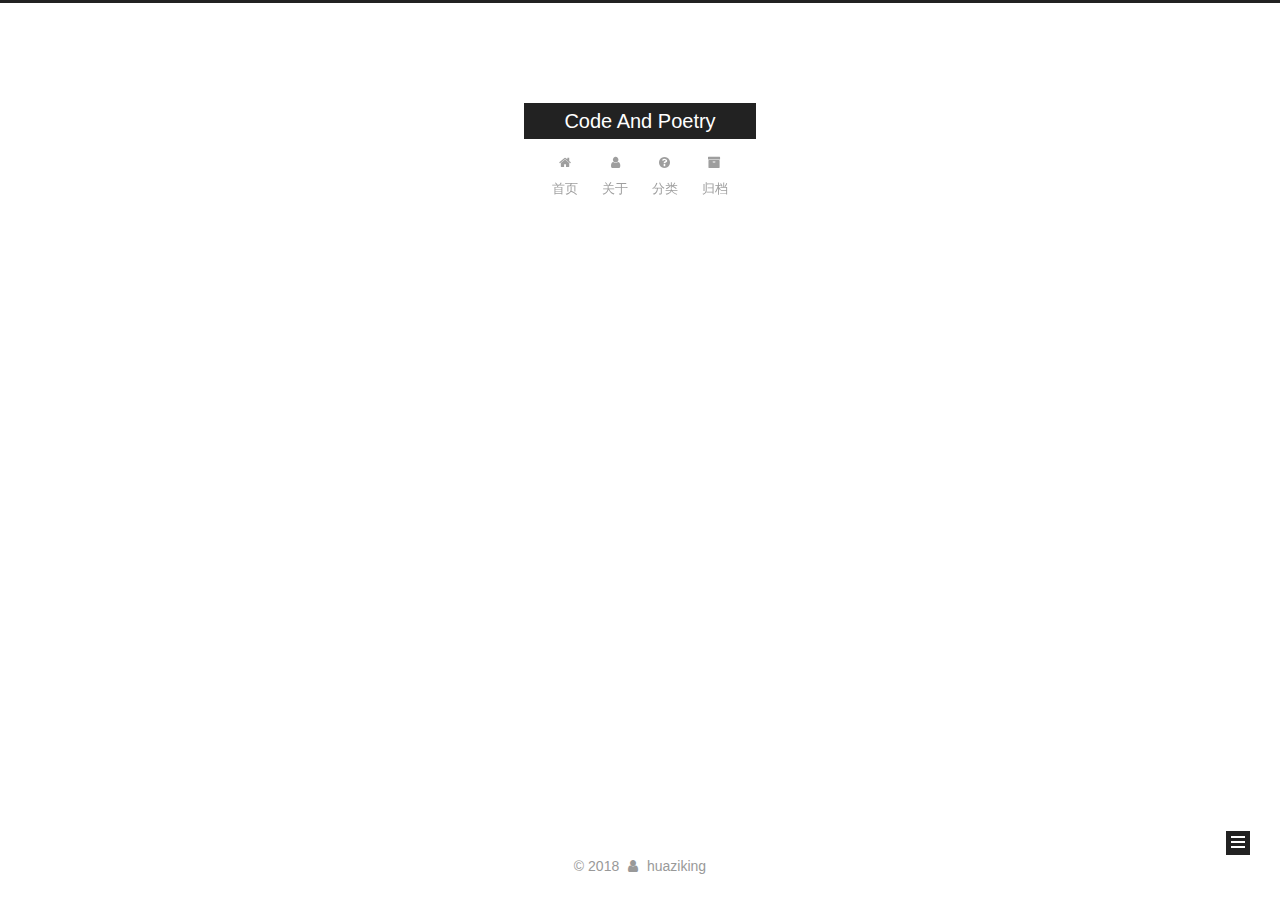
<file: archives/2018/index.html>
<!DOCTYPE html>



  


<html class="theme-next muse use-motion" lang="zh-Hans">
<head>
  <meta charset="UTF-8"/>
<meta http-equiv="X-UA-Compatible" content="IE=edge" />
<meta name="viewport" content="width=device-width, initial-scale=1, maximum-scale=1"/>
<meta name="theme-color" content="#222">









<meta http-equiv="Cache-Control" content="no-transform" />
<meta http-equiv="Cache-Control" content="no-siteapp" />
















  
  
  <link href="/lib/fancybox/source/jquery.fancybox.css?v=2.1.5" rel="stylesheet" type="text/css" />







<link href="/lib/font-awesome/css/font-awesome.min.css?v=4.6.2" rel="stylesheet" type="text/css" />

<link href="/css/main.css?v=5.1.4" rel="stylesheet" type="text/css" />


  <link rel="apple-touch-icon" sizes="180x180" href="/images/apple-touch-icon-next.png?v=5.1.4">


  <link rel="icon" type="image/png" sizes="32x32" href="/images/favicon-32x32-next.png?v=5.1.4">


  <link rel="icon" type="image/png" sizes="16x16" href="/images/favicon-16x16-next.png?v=5.1.4">


  <link rel="mask-icon" href="/images/logo.svg?v=5.1.4" color="#222">





  <meta name="keywords" content="Hexo, NexT" />










<meta property="og:type" content="website">
<meta property="og:title" content="Code And Poetry">
<meta property="og:url" content="https://hongweihua.github.io/archives/2018/index.html">
<meta property="og:site_name" content="Code And Poetry">
<meta property="og:locale" content="zh-Hans">
<meta name="twitter:card" content="summary">
<meta name="twitter:title" content="Code And Poetry">



<script type="text/javascript" id="hexo.configurations">
  var NexT = window.NexT || {};
  var CONFIG = {
    root: '/',
    scheme: 'Muse',
    version: '5.1.4',
    sidebar: {"position":"left","display":"post","offset":12,"b2t":false,"scrollpercent":false,"onmobile":false},
    fancybox: true,
    tabs: true,
    motion: {"enable":true,"async":false,"transition":{"post_block":"fadeIn","post_header":"slideDownIn","post_body":"slideDownIn","coll_header":"slideLeftIn","sidebar":"slideUpIn"}},
    duoshuo: {
      userId: '0',
      author: '博主'
    },
    algolia: {
      applicationID: '',
      apiKey: '',
      indexName: '',
      hits: {"per_page":10},
      labels: {"input_placeholder":"Search for Posts","hits_empty":"We didn't find any results for the search: ${query}","hits_stats":"${hits} results found in ${time} ms"}
    }
  };
</script>



  <link rel="canonical" href="https://hongweihua.github.io/archives/2018/"/>





  <title>归档 | Code And Poetry</title>
  








</head>

<body itemscope itemtype="http://schema.org/WebPage" lang="zh-Hans">

  
  
    
  

  <div class="container sidebar-position-left page-archive">
    <div class="headband"></div>

    <header id="header" class="header" itemscope itemtype="http://schema.org/WPHeader">
      <div class="header-inner"><div class="site-brand-wrapper">
  <div class="site-meta ">
    

    <div class="custom-logo-site-title">
      <a href="/"  class="brand" rel="start">
        <span class="logo-line-before"><i></i></span>
        <span class="site-title">Code And Poetry</span>
        <span class="logo-line-after"><i></i></span>
      </a>
    </div>
      
        <p class="site-subtitle"></p>
      
  </div>

  <div class="site-nav-toggle">
    <button>
      <span class="btn-bar"></span>
      <span class="btn-bar"></span>
      <span class="btn-bar"></span>
    </button>
  </div>
</div>

<nav class="site-nav">
  

  
    <ul id="menu" class="menu">
      
        
        <li class="menu-item menu-item-home">
          <a href="/" rel="section">
            
              <i class="menu-item-icon fa fa-fw fa-home"></i> <br />
            
            首页
          </a>
        </li>
      
        
        <li class="menu-item menu-item-about">
          <a href="/about/" rel="section">
            
              <i class="menu-item-icon fa fa-fw fa-user"></i> <br />
            
            关于
          </a>
        </li>
      
        
        <li class="menu-item menu-item-categories">
          <a href="/categories" rel="section">
            
              <i class="menu-item-icon fa fa-fw fa-question-circle"></i> <br />
            
            分类
          </a>
        </li>
      
        
        <li class="menu-item menu-item-archives">
          <a href="/archives/" rel="section">
            
              <i class="menu-item-icon fa fa-fw fa-archive"></i> <br />
            
            归档
          </a>
        </li>
      

      
    </ul>
  

  
</nav>



 </div>
    </header>

    <main id="main" class="main">
      <div class="main-inner">
        <div class="content-wrap">
          <div id="content" class="content">
            

  
  
  
  <div class="post-block archive">
    <div id="posts" class="posts-collapse">
      <span class="archive-move-on"></span>

      <span class="archive-page-counter">
        
        
        
          
        
        嗯..! 目前共计 2 篇日志。 继续努力。
      </span>

      

        
        
        

        
          
          <div class="collection-title">
            <h1 class="archive-year" id="archive-year-2018">2018</h1>
          </div>
        
        

        

  <article class="post post-type-normal" itemscope itemtype="http://schema.org/Article">
    <header class="post-header">

      <h2 class="post-title">
        
            <a class="post-title-link" href="/2018/05/18/baby/" itemprop="url">
              
                <span itemprop="name">baby</span>
              
            </a>
        
      </h2>

      <div class="post-meta">
        <time class="post-time" itemprop="dateCreated"
              datetime="2018-05-18T16:45:42+08:00"
              content="2018-05-18" >
          05-18
        </time>
      </div>

    </header>
  </article>



      

        
        
        

        
        

        

  <article class="post post-type-normal" itemscope itemtype="http://schema.org/Article">
    <header class="post-header">

      <h2 class="post-title">
        
            <a class="post-title-link" href="/2018/05/18/hello-world/" itemprop="url">
              
                <span itemprop="name">Hello World</span>
              
            </a>
        
      </h2>

      <div class="post-meta">
        <time class="post-time" itemprop="dateCreated"
              datetime="2018-05-18T16:08:18+08:00"
              content="2018-05-18" >
          05-18
        </time>
      </div>

    </header>
  </article>



      

    </div>
  </div>
  
  
  

  



          </div>
          


          

        </div>
        
          
  
  <div class="sidebar-toggle">
    <div class="sidebar-toggle-line-wrap">
      <span class="sidebar-toggle-line sidebar-toggle-line-first"></span>
      <span class="sidebar-toggle-line sidebar-toggle-line-middle"></span>
      <span class="sidebar-toggle-line sidebar-toggle-line-last"></span>
    </div>
  </div>

  <aside id="sidebar" class="sidebar">
    
    <div class="sidebar-inner">

      

      

      <section class="site-overview-wrap sidebar-panel sidebar-panel-active">
        <div class="site-overview">
          <div class="site-author motion-element" itemprop="author" itemscope itemtype="http://schema.org/Person">
            
              <p class="site-author-name" itemprop="name">huaziking</p>
              <p class="site-description motion-element" itemprop="description"></p>
          </div>

          <nav class="site-state motion-element">

            
              <div class="site-state-item site-state-posts">
              
                <a href="/archives/">
              
                  <span class="site-state-item-count">2</span>
                  <span class="site-state-item-name">日志</span>
                </a>
              </div>
            

            
              
              
              <div class="site-state-item site-state-categories">
                <a href="/categories/index.html">
                  <span class="site-state-item-count">1</span>
                  <span class="site-state-item-name">分类</span>
                </a>
              </div>
            

            
              
              
              <div class="site-state-item site-state-tags">
                <a href="/tags/index.html">
                  <span class="site-state-item-count">2</span>
                  <span class="site-state-item-name">标签</span>
                </a>
              </div>
            

          </nav>

          

          

          
          

          
          

          

        </div>
      </section>

      

      

    </div>
  </aside>


        
      </div>
    </main>

    <footer id="footer" class="footer">
      <div class="footer-inner">
        <div class="copyright">&copy; <span itemprop="copyrightYear">2018</span>
  <span class="with-love">
    <i class="fa fa-user"></i>
  </span>
  <span class="author" itemprop="copyrightHolder">huaziking</span>

  
</div>





        







        
      </div>
    </footer>

    
      <div class="back-to-top">
        <i class="fa fa-arrow-up"></i>
        
      </div>
    

    

  </div>

  

<script type="text/javascript">
  if (Object.prototype.toString.call(window.Promise) !== '[object Function]') {
    window.Promise = null;
  }
</script>









  












  
  
    <script type="text/javascript" src="/lib/jquery/index.js?v=2.1.3"></script>
  

  
  
    <script type="text/javascript" src="/lib/fastclick/lib/fastclick.min.js?v=1.0.6"></script>
  

  
  
    <script type="text/javascript" src="/lib/jquery_lazyload/jquery.lazyload.js?v=1.9.7"></script>
  

  
  
    <script type="text/javascript" src="/lib/velocity/velocity.min.js?v=1.2.1"></script>
  

  
  
    <script type="text/javascript" src="/lib/velocity/velocity.ui.min.js?v=1.2.1"></script>
  

  
  
    <script type="text/javascript" src="/lib/fancybox/source/jquery.fancybox.pack.js?v=2.1.5"></script>
  


  


  <script type="text/javascript" src="/js/src/utils.js?v=5.1.4"></script>

  <script type="text/javascript" src="/js/src/motion.js?v=5.1.4"></script>



  
  

  

  


  <script type="text/javascript" src="/js/src/bootstrap.js?v=5.1.4"></script>



  

  
    
  

  <script type="text/javascript">
    var duoshuoQuery = {short_name:"your-duoshuo-shortname"};
    (function() {
      var ds = document.createElement('script');
      ds.type = 'text/javascript';ds.async = true;
      ds.id = 'duoshuo-script';
      ds.src = (document.location.protocol == 'https:' ? 'https:' : 'http:') + '//static.duoshuo.com/embed.js';
      ds.charset = 'UTF-8';
      (document.getElementsByTagName('head')[0]
      || document.getElementsByTagName('body')[0]).appendChild(ds);
    })();
  </script>

  
    
    
    <script src="/lib/ua-parser-js/dist/ua-parser.min.js?v=0.7.9"></script>
    <script src="/js/src/hook-duoshuo.js"></script>
  


















  





  

  

  

  
  

  

  

  

</body>
</html>
</file>
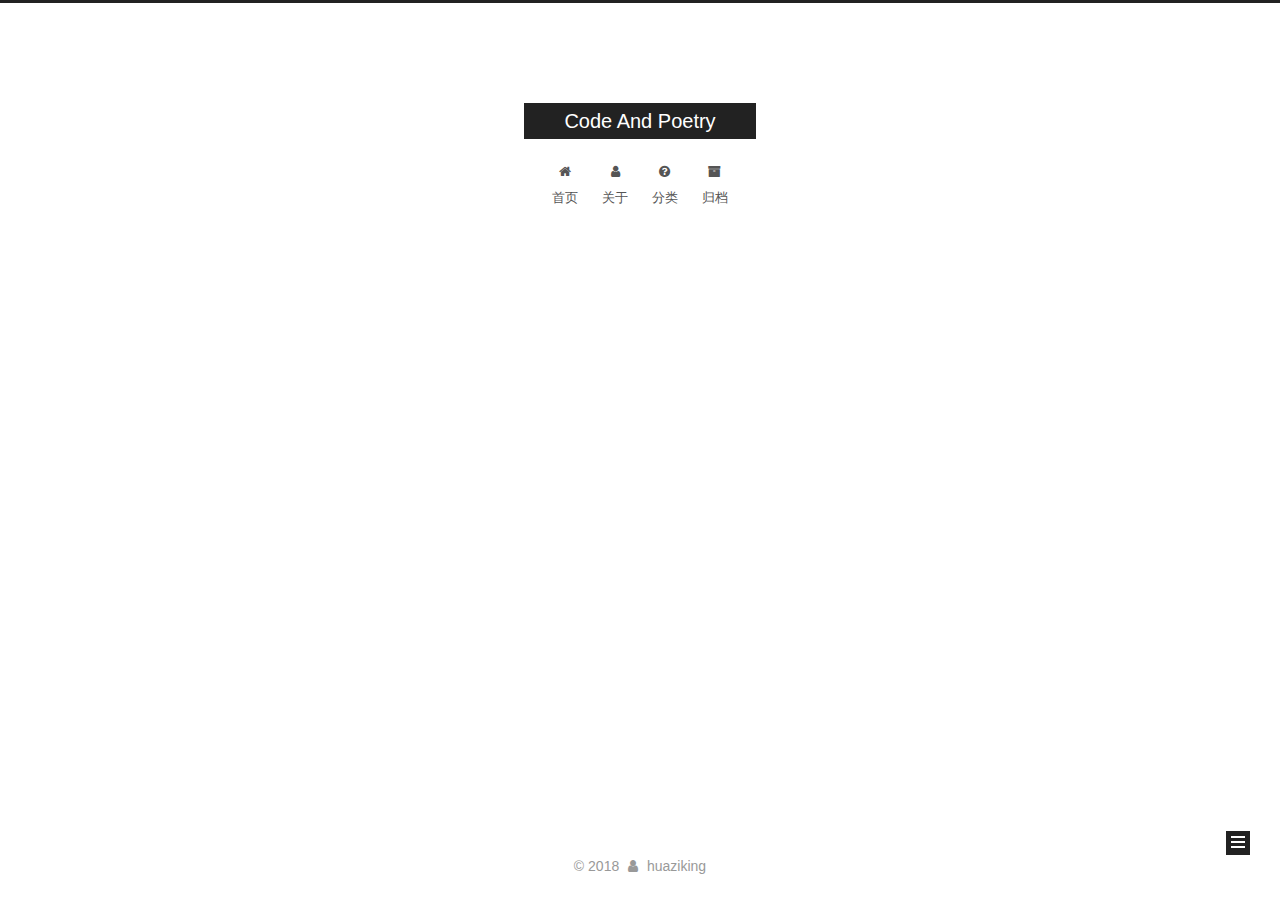
<file: categories/hexo-使用介绍/index.html>
<!DOCTYPE html>



  


<html class="theme-next muse use-motion" lang="zh-Hans">
<head>
  <meta charset="UTF-8"/>
<meta http-equiv="X-UA-Compatible" content="IE=edge" />
<meta name="viewport" content="width=device-width, initial-scale=1, maximum-scale=1"/>
<meta name="theme-color" content="#222">









<meta http-equiv="Cache-Control" content="no-transform" />
<meta http-equiv="Cache-Control" content="no-siteapp" />
















  
  
  <link href="/lib/fancybox/source/jquery.fancybox.css?v=2.1.5" rel="stylesheet" type="text/css" />







<link href="/lib/font-awesome/css/font-awesome.min.css?v=4.6.2" rel="stylesheet" type="text/css" />

<link href="/css/main.css?v=5.1.4" rel="stylesheet" type="text/css" />


  <link rel="apple-touch-icon" sizes="180x180" href="/images/apple-touch-icon-next.png?v=5.1.4">


  <link rel="icon" type="image/png" sizes="32x32" href="/images/favicon-32x32-next.png?v=5.1.4">


  <link rel="icon" type="image/png" sizes="16x16" href="/images/favicon-16x16-next.png?v=5.1.4">


  <link rel="mask-icon" href="/images/logo.svg?v=5.1.4" color="#222">





  <meta name="keywords" content="Hexo, NexT" />










<meta property="og:type" content="website">
<meta property="og:title" content="Code And Poetry">
<meta property="og:url" content="https://hongweihua.github.io/categories/hexo-使用介绍/index.html">
<meta property="og:site_name" content="Code And Poetry">
<meta property="og:locale" content="zh-Hans">
<meta name="twitter:card" content="summary">
<meta name="twitter:title" content="Code And Poetry">



<script type="text/javascript" id="hexo.configurations">
  var NexT = window.NexT || {};
  var CONFIG = {
    root: '/',
    scheme: 'Muse',
    version: '5.1.4',
    sidebar: {"position":"left","display":"post","offset":12,"b2t":false,"scrollpercent":false,"onmobile":false},
    fancybox: true,
    tabs: true,
    motion: {"enable":true,"async":false,"transition":{"post_block":"fadeIn","post_header":"slideDownIn","post_body":"slideDownIn","coll_header":"slideLeftIn","sidebar":"slideUpIn"}},
    duoshuo: {
      userId: '0',
      author: '博主'
    },
    algolia: {
      applicationID: '',
      apiKey: '',
      indexName: '',
      hits: {"per_page":10},
      labels: {"input_placeholder":"Search for Posts","hits_empty":"We didn't find any results for the search: ${query}","hits_stats":"${hits} results found in ${time} ms"}
    }
  };
</script>



  <link rel="canonical" href="https://hongweihua.github.io/categories/hexo-使用介绍/"/>





  <title>分类: hexo 使用介绍 | Code And Poetry</title>
  








</head>

<body itemscope itemtype="http://schema.org/WebPage" lang="zh-Hans">

  
  
    
  

  <div class="container sidebar-position-left ">
    <div class="headband"></div>

    <header id="header" class="header" itemscope itemtype="http://schema.org/WPHeader">
      <div class="header-inner"><div class="site-brand-wrapper">
  <div class="site-meta ">
    

    <div class="custom-logo-site-title">
      <a href="/"  class="brand" rel="start">
        <span class="logo-line-before"><i></i></span>
        <span class="site-title">Code And Poetry</span>
        <span class="logo-line-after"><i></i></span>
      </a>
    </div>
      
        <p class="site-subtitle"></p>
      
  </div>

  <div class="site-nav-toggle">
    <button>
      <span class="btn-bar"></span>
      <span class="btn-bar"></span>
      <span class="btn-bar"></span>
    </button>
  </div>
</div>

<nav class="site-nav">
  

  
    <ul id="menu" class="menu">
      
        
        <li class="menu-item menu-item-home">
          <a href="/" rel="section">
            
              <i class="menu-item-icon fa fa-fw fa-home"></i> <br />
            
            首页
          </a>
        </li>
      
        
        <li class="menu-item menu-item-about">
          <a href="/about/" rel="section">
            
              <i class="menu-item-icon fa fa-fw fa-user"></i> <br />
            
            关于
          </a>
        </li>
      
        
        <li class="menu-item menu-item-categories">
          <a href="/categories" rel="section">
            
              <i class="menu-item-icon fa fa-fw fa-question-circle"></i> <br />
            
            分类
          </a>
        </li>
      
        
        <li class="menu-item menu-item-archives">
          <a href="/archives/" rel="section">
            
              <i class="menu-item-icon fa fa-fw fa-archive"></i> <br />
            
            归档
          </a>
        </li>
      

      
    </ul>
  

  
</nav>



 </div>
    </header>

    <main id="main" class="main">
      <div class="main-inner">
        <div class="content-wrap">
          <div id="content" class="content">
            

  
  
  
  <div class="post-block category">

    <div id="posts" class="posts-collapse">
      <div class="collection-title">
        <h1>hexo 使用介绍<small>分类</small>
        </h1>
      </div>

      
        

  <article class="post post-type-normal" itemscope itemtype="http://schema.org/Article">
    <header class="post-header">

      <h2 class="post-title">
        
            <a class="post-title-link" href="/2018/05/18/hello-world/" itemprop="url">
              
                <span itemprop="name">Hello World</span>
              
            </a>
        
      </h2>

      <div class="post-meta">
        <time class="post-time" itemprop="dateCreated"
              datetime="2018-05-18T16:08:18+08:00"
              content="2018-05-18" >
          05-18
        </time>
      </div>

    </header>
  </article>


      
    </div>

  </div>
  
  
  

  



          </div>
          


          

        </div>
        
          
  
  <div class="sidebar-toggle">
    <div class="sidebar-toggle-line-wrap">
      <span class="sidebar-toggle-line sidebar-toggle-line-first"></span>
      <span class="sidebar-toggle-line sidebar-toggle-line-middle"></span>
      <span class="sidebar-toggle-line sidebar-toggle-line-last"></span>
    </div>
  </div>

  <aside id="sidebar" class="sidebar">
    
    <div class="sidebar-inner">

      

      

      <section class="site-overview-wrap sidebar-panel sidebar-panel-active">
        <div class="site-overview">
          <div class="site-author motion-element" itemprop="author" itemscope itemtype="http://schema.org/Person">
            
              <p class="site-author-name" itemprop="name">huaziking</p>
              <p class="site-description motion-element" itemprop="description"></p>
          </div>

          <nav class="site-state motion-element">

            
              <div class="site-state-item site-state-posts">
              
                <a href="/archives/">
              
                  <span class="site-state-item-count">2</span>
                  <span class="site-state-item-name">日志</span>
                </a>
              </div>
            

            
              
              
              <div class="site-state-item site-state-categories">
                <a href="/categories/index.html">
                  <span class="site-state-item-count">1</span>
                  <span class="site-state-item-name">分类</span>
                </a>
              </div>
            

            
              
              
              <div class="site-state-item site-state-tags">
                <a href="/tags/index.html">
                  <span class="site-state-item-count">2</span>
                  <span class="site-state-item-name">标签</span>
                </a>
              </div>
            

          </nav>

          

          

          
          

          
          

          

        </div>
      </section>

      

      

    </div>
  </aside>


        
      </div>
    </main>

    <footer id="footer" class="footer">
      <div class="footer-inner">
        <div class="copyright">&copy; <span itemprop="copyrightYear">2018</span>
  <span class="with-love">
    <i class="fa fa-user"></i>
  </span>
  <span class="author" itemprop="copyrightHolder">huaziking</span>

  
</div>





        







        
      </div>
    </footer>

    
      <div class="back-to-top">
        <i class="fa fa-arrow-up"></i>
        
      </div>
    

    

  </div>

  

<script type="text/javascript">
  if (Object.prototype.toString.call(window.Promise) !== '[object Function]') {
    window.Promise = null;
  }
</script>









  












  
  
    <script type="text/javascript" src="/lib/jquery/index.js?v=2.1.3"></script>
  

  
  
    <script type="text/javascript" src="/lib/fastclick/lib/fastclick.min.js?v=1.0.6"></script>
  

  
  
    <script type="text/javascript" src="/lib/jquery_lazyload/jquery.lazyload.js?v=1.9.7"></script>
  

  
  
    <script type="text/javascript" src="/lib/velocity/velocity.min.js?v=1.2.1"></script>
  

  
  
    <script type="text/javascript" src="/lib/velocity/velocity.ui.min.js?v=1.2.1"></script>
  

  
  
    <script type="text/javascript" src="/lib/fancybox/source/jquery.fancybox.pack.js?v=2.1.5"></script>
  


  


  <script type="text/javascript" src="/js/src/utils.js?v=5.1.4"></script>

  <script type="text/javascript" src="/js/src/motion.js?v=5.1.4"></script>



  
  

  

  


  <script type="text/javascript" src="/js/src/bootstrap.js?v=5.1.4"></script>



  

  
    
  

  <script type="text/javascript">
    var duoshuoQuery = {short_name:"your-duoshuo-shortname"};
    (function() {
      var ds = document.createElement('script');
      ds.type = 'text/javascript';ds.async = true;
      ds.id = 'duoshuo-script';
      ds.src = (document.location.protocol == 'https:' ? 'https:' : 'http:') + '//static.duoshuo.com/embed.js';
      ds.charset = 'UTF-8';
      (document.getElementsByTagName('head')[0]
      || document.getElementsByTagName('body')[0]).appendChild(ds);
    })();
  </script>

  
    
    
    <script src="/lib/ua-parser-js/dist/ua-parser.min.js?v=0.7.9"></script>
    <script src="/js/src/hook-duoshuo.js"></script>
  


















  





  

  

  

  
  

  

  

  

</body>
</html>
</file>
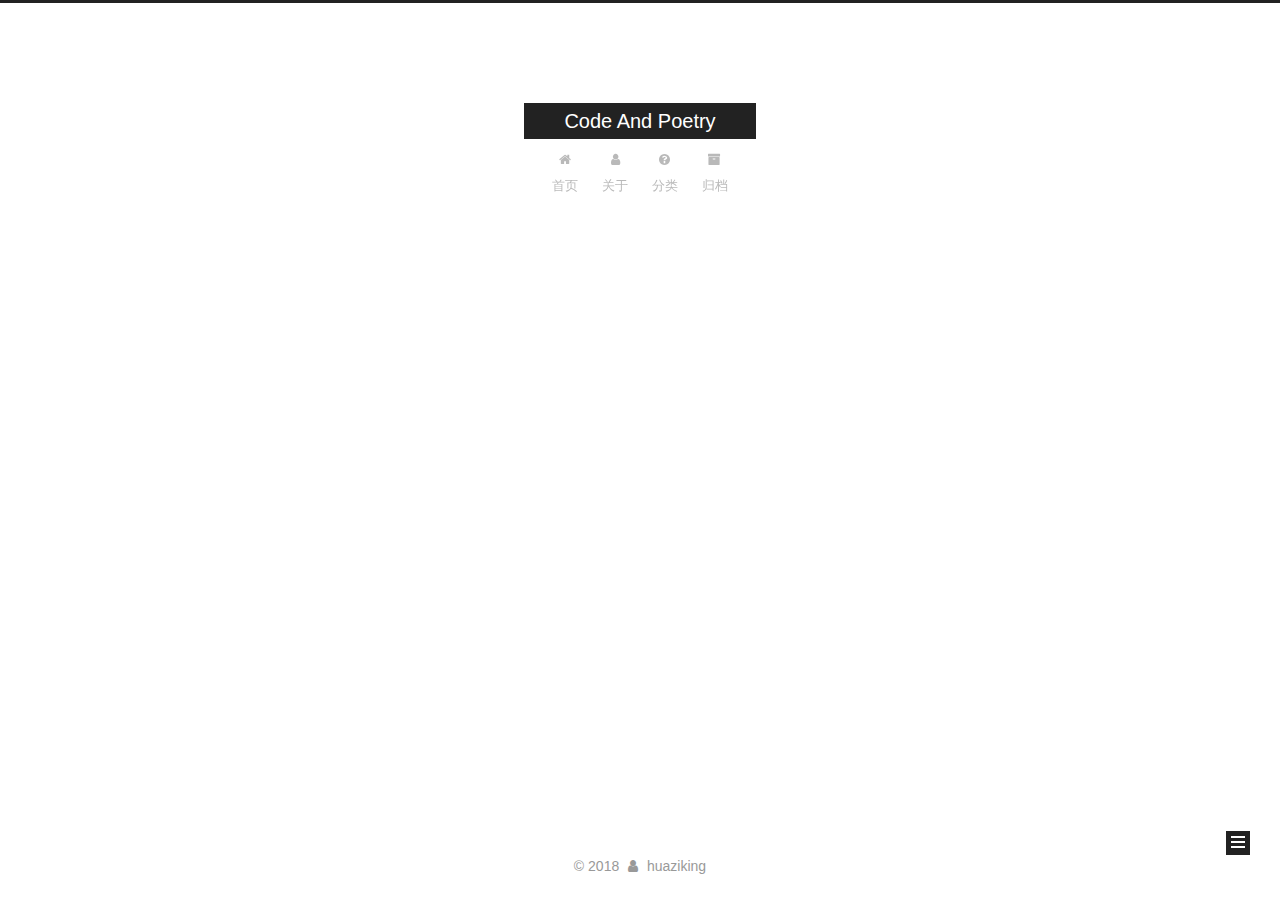
<file: tags/baby/index.html>
<!DOCTYPE html>



  


<html class="theme-next muse use-motion" lang="zh-Hans">
<head>
  <meta charset="UTF-8"/>
<meta http-equiv="X-UA-Compatible" content="IE=edge" />
<meta name="viewport" content="width=device-width, initial-scale=1, maximum-scale=1"/>
<meta name="theme-color" content="#222">









<meta http-equiv="Cache-Control" content="no-transform" />
<meta http-equiv="Cache-Control" content="no-siteapp" />
















  
  
  <link href="/lib/fancybox/source/jquery.fancybox.css?v=2.1.5" rel="stylesheet" type="text/css" />







<link href="/lib/font-awesome/css/font-awesome.min.css?v=4.6.2" rel="stylesheet" type="text/css" />

<link href="/css/main.css?v=5.1.4" rel="stylesheet" type="text/css" />


  <link rel="apple-touch-icon" sizes="180x180" href="/images/apple-touch-icon-next.png?v=5.1.4">


  <link rel="icon" type="image/png" sizes="32x32" href="/images/favicon-32x32-next.png?v=5.1.4">


  <link rel="icon" type="image/png" sizes="16x16" href="/images/favicon-16x16-next.png?v=5.1.4">


  <link rel="mask-icon" href="/images/logo.svg?v=5.1.4" color="#222">





  <meta name="keywords" content="Hexo, NexT" />










<meta property="og:type" content="website">
<meta property="og:title" content="Code And Poetry">
<meta property="og:url" content="https://hongweihua.github.io/tags/baby/index.html">
<meta property="og:site_name" content="Code And Poetry">
<meta property="og:locale" content="zh-Hans">
<meta name="twitter:card" content="summary">
<meta name="twitter:title" content="Code And Poetry">



<script type="text/javascript" id="hexo.configurations">
  var NexT = window.NexT || {};
  var CONFIG = {
    root: '/',
    scheme: 'Muse',
    version: '5.1.4',
    sidebar: {"position":"left","display":"post","offset":12,"b2t":false,"scrollpercent":false,"onmobile":false},
    fancybox: true,
    tabs: true,
    motion: {"enable":true,"async":false,"transition":{"post_block":"fadeIn","post_header":"slideDownIn","post_body":"slideDownIn","coll_header":"slideLeftIn","sidebar":"slideUpIn"}},
    duoshuo: {
      userId: '0',
      author: '博主'
    },
    algolia: {
      applicationID: '',
      apiKey: '',
      indexName: '',
      hits: {"per_page":10},
      labels: {"input_placeholder":"Search for Posts","hits_empty":"We didn't find any results for the search: ${query}","hits_stats":"${hits} results found in ${time} ms"}
    }
  };
</script>



  <link rel="canonical" href="https://hongweihua.github.io/tags/baby/"/>





  <title>标签: baby | Code And Poetry</title>
  








</head>

<body itemscope itemtype="http://schema.org/WebPage" lang="zh-Hans">

  
  
    
  

  <div class="container sidebar-position-left ">
    <div class="headband"></div>

    <header id="header" class="header" itemscope itemtype="http://schema.org/WPHeader">
      <div class="header-inner"><div class="site-brand-wrapper">
  <div class="site-meta ">
    

    <div class="custom-logo-site-title">
      <a href="/"  class="brand" rel="start">
        <span class="logo-line-before"><i></i></span>
        <span class="site-title">Code And Poetry</span>
        <span class="logo-line-after"><i></i></span>
      </a>
    </div>
      
        <p class="site-subtitle"></p>
      
  </div>

  <div class="site-nav-toggle">
    <button>
      <span class="btn-bar"></span>
      <span class="btn-bar"></span>
      <span class="btn-bar"></span>
    </button>
  </div>
</div>

<nav class="site-nav">
  

  
    <ul id="menu" class="menu">
      
        
        <li class="menu-item menu-item-home">
          <a href="/" rel="section">
            
              <i class="menu-item-icon fa fa-fw fa-home"></i> <br />
            
            首页
          </a>
        </li>
      
        
        <li class="menu-item menu-item-about">
          <a href="/about/" rel="section">
            
              <i class="menu-item-icon fa fa-fw fa-user"></i> <br />
            
            关于
          </a>
        </li>
      
        
        <li class="menu-item menu-item-categories">
          <a href="/categories" rel="section">
            
              <i class="menu-item-icon fa fa-fw fa-question-circle"></i> <br />
            
            分类
          </a>
        </li>
      
        
        <li class="menu-item menu-item-archives">
          <a href="/archives/" rel="section">
            
              <i class="menu-item-icon fa fa-fw fa-archive"></i> <br />
            
            归档
          </a>
        </li>
      

      
    </ul>
  

  
</nav>



 </div>
    </header>

    <main id="main" class="main">
      <div class="main-inner">
        <div class="content-wrap">
          <div id="content" class="content">
            

  
  
  
  <div class="post-block tag">

    <div id="posts" class="posts-collapse">
      <div class="collection-title">
        <h1>baby<small>标签</small>
        </h1>
      </div>

      
        

  <article class="post post-type-normal" itemscope itemtype="http://schema.org/Article">
    <header class="post-header">

      <h2 class="post-title">
        
            <a class="post-title-link" href="/2018/05/18/baby/" itemprop="url">
              
                <span itemprop="name">baby</span>
              
            </a>
        
      </h2>

      <div class="post-meta">
        <time class="post-time" itemprop="dateCreated"
              datetime="2018-05-18T16:45:42+08:00"
              content="2018-05-18" >
          05-18
        </time>
      </div>

    </header>
  </article>


      
    </div>

  </div>
  
  
  

  


          </div>
          


          

        </div>
        
          
  
  <div class="sidebar-toggle">
    <div class="sidebar-toggle-line-wrap">
      <span class="sidebar-toggle-line sidebar-toggle-line-first"></span>
      <span class="sidebar-toggle-line sidebar-toggle-line-middle"></span>
      <span class="sidebar-toggle-line sidebar-toggle-line-last"></span>
    </div>
  </div>

  <aside id="sidebar" class="sidebar">
    
    <div class="sidebar-inner">

      

      

      <section class="site-overview-wrap sidebar-panel sidebar-panel-active">
        <div class="site-overview">
          <div class="site-author motion-element" itemprop="author" itemscope itemtype="http://schema.org/Person">
            
              <p class="site-author-name" itemprop="name">huaziking</p>
              <p class="site-description motion-element" itemprop="description"></p>
          </div>

          <nav class="site-state motion-element">

            
              <div class="site-state-item site-state-posts">
              
                <a href="/archives/">
              
                  <span class="site-state-item-count">2</span>
                  <span class="site-state-item-name">日志</span>
                </a>
              </div>
            

            
              
              
              <div class="site-state-item site-state-categories">
                <a href="/categories/index.html">
                  <span class="site-state-item-count">1</span>
                  <span class="site-state-item-name">分类</span>
                </a>
              </div>
            

            
              
              
              <div class="site-state-item site-state-tags">
                <a href="/tags/index.html">
                  <span class="site-state-item-count">2</span>
                  <span class="site-state-item-name">标签</span>
                </a>
              </div>
            

          </nav>

          

          

          
          

          
          

          

        </div>
      </section>

      

      

    </div>
  </aside>


        
      </div>
    </main>

    <footer id="footer" class="footer">
      <div class="footer-inner">
        <div class="copyright">&copy; <span itemprop="copyrightYear">2018</span>
  <span class="with-love">
    <i class="fa fa-user"></i>
  </span>
  <span class="author" itemprop="copyrightHolder">huaziking</span>

  
</div>





        







        
      </div>
    </footer>

    
      <div class="back-to-top">
        <i class="fa fa-arrow-up"></i>
        
      </div>
    

    

  </div>

  

<script type="text/javascript">
  if (Object.prototype.toString.call(window.Promise) !== '[object Function]') {
    window.Promise = null;
  }
</script>









  












  
  
    <script type="text/javascript" src="/lib/jquery/index.js?v=2.1.3"></script>
  

  
  
    <script type="text/javascript" src="/lib/fastclick/lib/fastclick.min.js?v=1.0.6"></script>
  

  
  
    <script type="text/javascript" src="/lib/jquery_lazyload/jquery.lazyload.js?v=1.9.7"></script>
  

  
  
    <script type="text/javascript" src="/lib/velocity/velocity.min.js?v=1.2.1"></script>
  

  
  
    <script type="text/javascript" src="/lib/velocity/velocity.ui.min.js?v=1.2.1"></script>
  

  
  
    <script type="text/javascript" src="/lib/fancybox/source/jquery.fancybox.pack.js?v=2.1.5"></script>
  


  


  <script type="text/javascript" src="/js/src/utils.js?v=5.1.4"></script>

  <script type="text/javascript" src="/js/src/motion.js?v=5.1.4"></script>



  
  

  

  


  <script type="text/javascript" src="/js/src/bootstrap.js?v=5.1.4"></script>



  

  
    
  

  <script type="text/javascript">
    var duoshuoQuery = {short_name:"your-duoshuo-shortname"};
    (function() {
      var ds = document.createElement('script');
      ds.type = 'text/javascript';ds.async = true;
      ds.id = 'duoshuo-script';
      ds.src = (document.location.protocol == 'https:' ? 'https:' : 'http:') + '//static.duoshuo.com/embed.js';
      ds.charset = 'UTF-8';
      (document.getElementsByTagName('head')[0]
      || document.getElementsByTagName('body')[0]).appendChild(ds);
    })();
  </script>

  
    
    
    <script src="/lib/ua-parser-js/dist/ua-parser.min.js?v=0.7.9"></script>
    <script src="/js/src/hook-duoshuo.js"></script>
  


















  





  

  

  

  
  

  

  

  

</body>
</html>
</file>
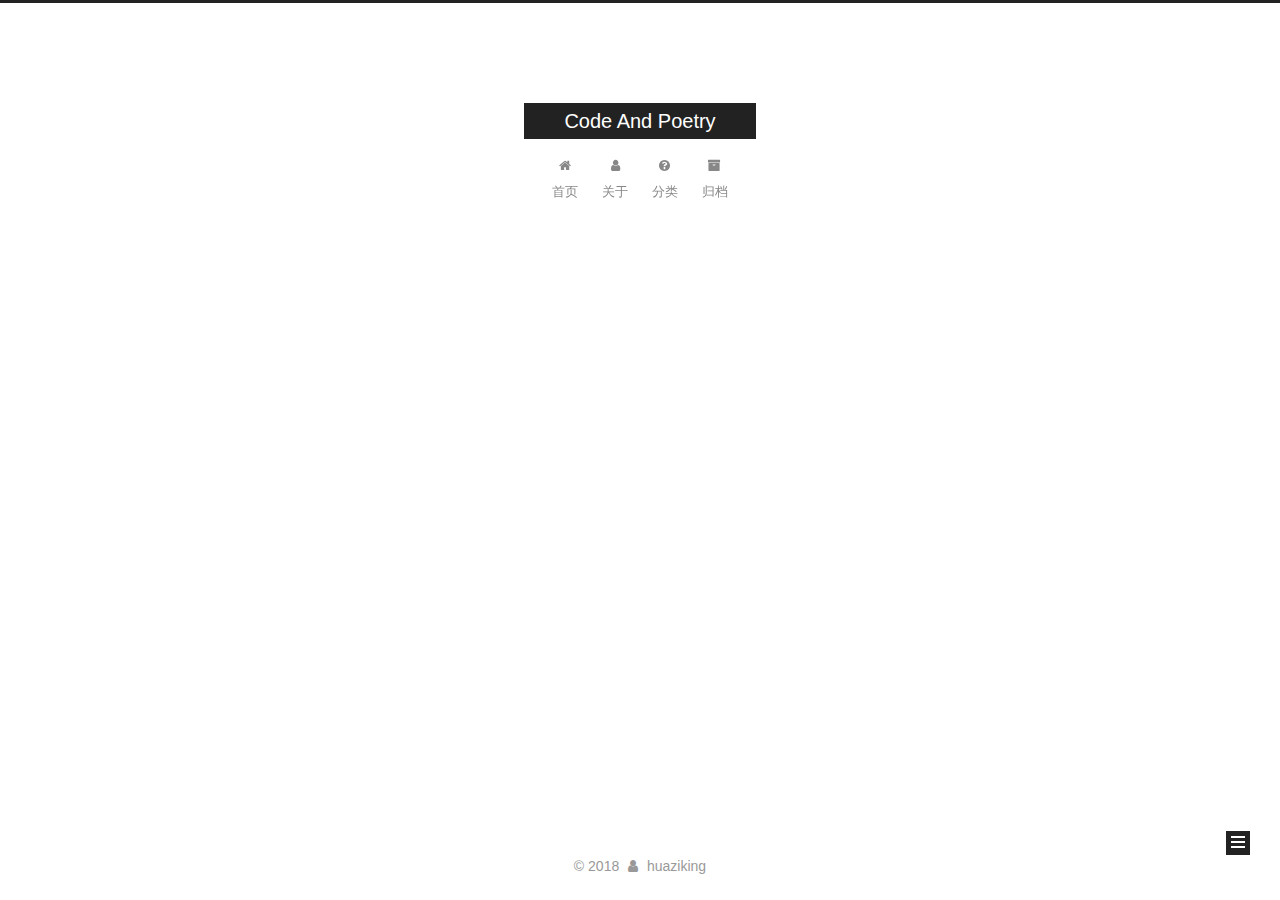
<file: tags/教程/index.html>
<!DOCTYPE html>



  


<html class="theme-next muse use-motion" lang="zh-Hans">
<head>
  <meta charset="UTF-8"/>
<meta http-equiv="X-UA-Compatible" content="IE=edge" />
<meta name="viewport" content="width=device-width, initial-scale=1, maximum-scale=1"/>
<meta name="theme-color" content="#222">









<meta http-equiv="Cache-Control" content="no-transform" />
<meta http-equiv="Cache-Control" content="no-siteapp" />
















  
  
  <link href="/lib/fancybox/source/jquery.fancybox.css?v=2.1.5" rel="stylesheet" type="text/css" />







<link href="/lib/font-awesome/css/font-awesome.min.css?v=4.6.2" rel="stylesheet" type="text/css" />

<link href="/css/main.css?v=5.1.4" rel="stylesheet" type="text/css" />


  <link rel="apple-touch-icon" sizes="180x180" href="/images/apple-touch-icon-next.png?v=5.1.4">


  <link rel="icon" type="image/png" sizes="32x32" href="/images/favicon-32x32-next.png?v=5.1.4">


  <link rel="icon" type="image/png" sizes="16x16" href="/images/favicon-16x16-next.png?v=5.1.4">


  <link rel="mask-icon" href="/images/logo.svg?v=5.1.4" color="#222">





  <meta name="keywords" content="Hexo, NexT" />










<meta property="og:type" content="website">
<meta property="og:title" content="Code And Poetry">
<meta property="og:url" content="https://hongweihua.github.io/tags/教程/index.html">
<meta property="og:site_name" content="Code And Poetry">
<meta property="og:locale" content="zh-Hans">
<meta name="twitter:card" content="summary">
<meta name="twitter:title" content="Code And Poetry">



<script type="text/javascript" id="hexo.configurations">
  var NexT = window.NexT || {};
  var CONFIG = {
    root: '/',
    scheme: 'Muse',
    version: '5.1.4',
    sidebar: {"position":"left","display":"post","offset":12,"b2t":false,"scrollpercent":false,"onmobile":false},
    fancybox: true,
    tabs: true,
    motion: {"enable":true,"async":false,"transition":{"post_block":"fadeIn","post_header":"slideDownIn","post_body":"slideDownIn","coll_header":"slideLeftIn","sidebar":"slideUpIn"}},
    duoshuo: {
      userId: '0',
      author: '博主'
    },
    algolia: {
      applicationID: '',
      apiKey: '',
      indexName: '',
      hits: {"per_page":10},
      labels: {"input_placeholder":"Search for Posts","hits_empty":"We didn't find any results for the search: ${query}","hits_stats":"${hits} results found in ${time} ms"}
    }
  };
</script>



  <link rel="canonical" href="https://hongweihua.github.io/tags/教程/"/>





  <title>标签: 教程 | Code And Poetry</title>
  








</head>

<body itemscope itemtype="http://schema.org/WebPage" lang="zh-Hans">

  
  
    
  

  <div class="container sidebar-position-left ">
    <div class="headband"></div>

    <header id="header" class="header" itemscope itemtype="http://schema.org/WPHeader">
      <div class="header-inner"><div class="site-brand-wrapper">
  <div class="site-meta ">
    

    <div class="custom-logo-site-title">
      <a href="/"  class="brand" rel="start">
        <span class="logo-line-before"><i></i></span>
        <span class="site-title">Code And Poetry</span>
        <span class="logo-line-after"><i></i></span>
      </a>
    </div>
      
        <p class="site-subtitle"></p>
      
  </div>

  <div class="site-nav-toggle">
    <button>
      <span class="btn-bar"></span>
      <span class="btn-bar"></span>
      <span class="btn-bar"></span>
    </button>
  </div>
</div>

<nav class="site-nav">
  

  
    <ul id="menu" class="menu">
      
        
        <li class="menu-item menu-item-home">
          <a href="/" rel="section">
            
              <i class="menu-item-icon fa fa-fw fa-home"></i> <br />
            
            首页
          </a>
        </li>
      
        
        <li class="menu-item menu-item-about">
          <a href="/about/" rel="section">
            
              <i class="menu-item-icon fa fa-fw fa-user"></i> <br />
            
            关于
          </a>
        </li>
      
        
        <li class="menu-item menu-item-categories">
          <a href="/categories" rel="section">
            
              <i class="menu-item-icon fa fa-fw fa-question-circle"></i> <br />
            
            分类
          </a>
        </li>
      
        
        <li class="menu-item menu-item-archives">
          <a href="/archives/" rel="section">
            
              <i class="menu-item-icon fa fa-fw fa-archive"></i> <br />
            
            归档
          </a>
        </li>
      

      
    </ul>
  

  
</nav>



 </div>
    </header>

    <main id="main" class="main">
      <div class="main-inner">
        <div class="content-wrap">
          <div id="content" class="content">
            

  
  
  
  <div class="post-block tag">

    <div id="posts" class="posts-collapse">
      <div class="collection-title">
        <h1>教程<small>标签</small>
        </h1>
      </div>

      
        

  <article class="post post-type-normal" itemscope itemtype="http://schema.org/Article">
    <header class="post-header">

      <h2 class="post-title">
        
            <a class="post-title-link" href="/2018/05/18/hello-world/" itemprop="url">
              
                <span itemprop="name">Hello World</span>
              
            </a>
        
      </h2>

      <div class="post-meta">
        <time class="post-time" itemprop="dateCreated"
              datetime="2018-05-18T16:08:18+08:00"
              content="2018-05-18" >
          05-18
        </time>
      </div>

    </header>
  </article>


      
    </div>

  </div>
  
  
  

  


          </div>
          


          

        </div>
        
          
  
  <div class="sidebar-toggle">
    <div class="sidebar-toggle-line-wrap">
      <span class="sidebar-toggle-line sidebar-toggle-line-first"></span>
      <span class="sidebar-toggle-line sidebar-toggle-line-middle"></span>
      <span class="sidebar-toggle-line sidebar-toggle-line-last"></span>
    </div>
  </div>

  <aside id="sidebar" class="sidebar">
    
    <div class="sidebar-inner">

      

      

      <section class="site-overview-wrap sidebar-panel sidebar-panel-active">
        <div class="site-overview">
          <div class="site-author motion-element" itemprop="author" itemscope itemtype="http://schema.org/Person">
            
              <p class="site-author-name" itemprop="name">huaziking</p>
              <p class="site-description motion-element" itemprop="description"></p>
          </div>

          <nav class="site-state motion-element">

            
              <div class="site-state-item site-state-posts">
              
                <a href="/archives/">
              
                  <span class="site-state-item-count">2</span>
                  <span class="site-state-item-name">日志</span>
                </a>
              </div>
            

            
              
              
              <div class="site-state-item site-state-categories">
                <a href="/categories/index.html">
                  <span class="site-state-item-count">1</span>
                  <span class="site-state-item-name">分类</span>
                </a>
              </div>
            

            
              
              
              <div class="site-state-item site-state-tags">
                <a href="/tags/index.html">
                  <span class="site-state-item-count">2</span>
                  <span class="site-state-item-name">标签</span>
                </a>
              </div>
            

          </nav>

          

          

          
          

          
          

          

        </div>
      </section>

      

      

    </div>
  </aside>


        
      </div>
    </main>

    <footer id="footer" class="footer">
      <div class="footer-inner">
        <div class="copyright">&copy; <span itemprop="copyrightYear">2018</span>
  <span class="with-love">
    <i class="fa fa-user"></i>
  </span>
  <span class="author" itemprop="copyrightHolder">huaziking</span>

  
</div>





        







        
      </div>
    </footer>

    
      <div class="back-to-top">
        <i class="fa fa-arrow-up"></i>
        
      </div>
    

    

  </div>

  

<script type="text/javascript">
  if (Object.prototype.toString.call(window.Promise) !== '[object Function]') {
    window.Promise = null;
  }
</script>









  












  
  
    <script type="text/javascript" src="/lib/jquery/index.js?v=2.1.3"></script>
  

  
  
    <script type="text/javascript" src="/lib/fastclick/lib/fastclick.min.js?v=1.0.6"></script>
  

  
  
    <script type="text/javascript" src="/lib/jquery_lazyload/jquery.lazyload.js?v=1.9.7"></script>
  

  
  
    <script type="text/javascript" src="/lib/velocity/velocity.min.js?v=1.2.1"></script>
  

  
  
    <script type="text/javascript" src="/lib/velocity/velocity.ui.min.js?v=1.2.1"></script>
  

  
  
    <script type="text/javascript" src="/lib/fancybox/source/jquery.fancybox.pack.js?v=2.1.5"></script>
  


  


  <script type="text/javascript" src="/js/src/utils.js?v=5.1.4"></script>

  <script type="text/javascript" src="/js/src/motion.js?v=5.1.4"></script>



  
  

  

  


  <script type="text/javascript" src="/js/src/bootstrap.js?v=5.1.4"></script>



  

  
    
  

  <script type="text/javascript">
    var duoshuoQuery = {short_name:"your-duoshuo-shortname"};
    (function() {
      var ds = document.createElement('script');
      ds.type = 'text/javascript';ds.async = true;
      ds.id = 'duoshuo-script';
      ds.src = (document.location.protocol == 'https:' ? 'https:' : 'http:') + '//static.duoshuo.com/embed.js';
      ds.charset = 'UTF-8';
      (document.getElementsByTagName('head')[0]
      || document.getElementsByTagName('body')[0]).appendChild(ds);
    })();
  </script>

  
    
    
    <script src="/lib/ua-parser-js/dist/ua-parser.min.js?v=0.7.9"></script>
    <script src="/js/src/hook-duoshuo.js"></script>
  


















  





  

  

  

  
  

  

  

  

</body>
</html>
</file>
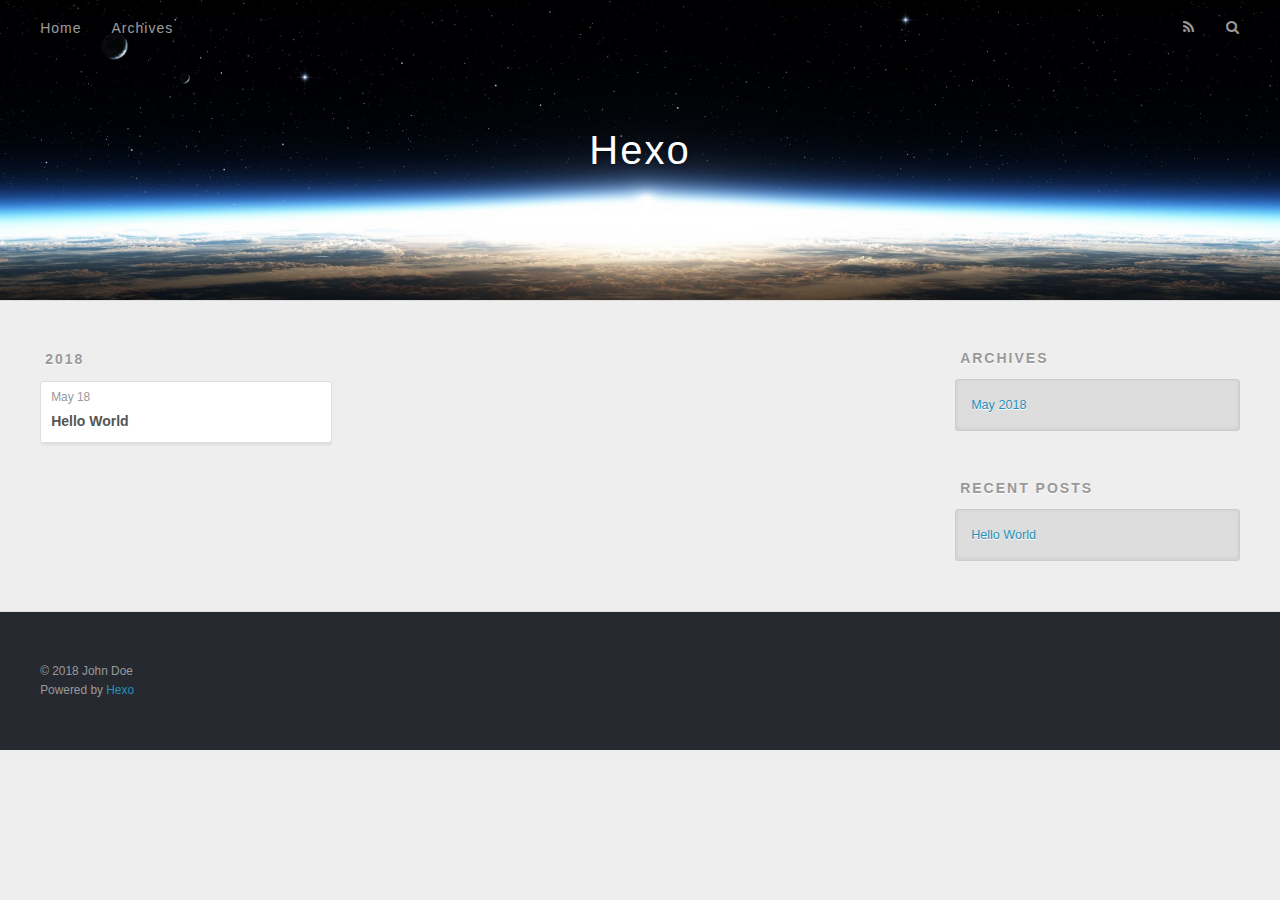
<file: archives/2018/05/index.html>
<!DOCTYPE html>
<html>
<head>
  <meta charset="utf-8">
  

  
  <title>Archives: 2018/5 | Hexo</title>
  <meta name="viewport" content="width=device-width, initial-scale=1, maximum-scale=1">
  <meta property="og:type" content="website">
<meta property="og:title" content="Hexo">
<meta property="og:url" content="http://yoursite.com/archives/2018/05/index.html">
<meta property="og:site_name" content="Hexo">
<meta property="og:locale" content="default">
<meta name="twitter:card" content="summary">
<meta name="twitter:title" content="Hexo">
  
    <link rel="alternate" href="/atom.xml" title="Hexo" type="application/atom+xml">
  
  
    <link rel="icon" href="/favicon.png">
  
  
    <link href="//fonts.googleapis.com/css?family=Source+Code+Pro" rel="stylesheet" type="text/css">
  
  <link rel="stylesheet" href="/css/style.css">
</head>

<body>
  <div id="container">
    <div id="wrap">
      <header id="header">
  <div id="banner"></div>
  <div id="header-outer" class="outer">
    <div id="header-title" class="inner">
      <h1 id="logo-wrap">
        <a href="/" id="logo">Hexo</a>
      </h1>
      
    </div>
    <div id="header-inner" class="inner">
      <nav id="main-nav">
        <a id="main-nav-toggle" class="nav-icon"></a>
        
          <a class="main-nav-link" href="/">Home</a>
        
          <a class="main-nav-link" href="/archives">Archives</a>
        
      </nav>
      <nav id="sub-nav">
        
          <a id="nav-rss-link" class="nav-icon" href="/atom.xml" title="RSS Feed"></a>
        
        <a id="nav-search-btn" class="nav-icon" title="Search"></a>
      </nav>
      <div id="search-form-wrap">
        <form action="//google.com/search" method="get" accept-charset="UTF-8" class="search-form"><input type="search" name="q" class="search-form-input" placeholder="Search"><button type="submit" class="search-form-submit">&#xF002;</button><input type="hidden" name="sitesearch" value="http://yoursite.com"></form>
      </div>
    </div>
  </div>
</header>
      <div class="outer">
        <section id="main">
  
  
    
    
      
      
      <section class="archives-wrap">
        <div class="archive-year-wrap">
          <a href="/archives/2018" class="archive-year">2018</a>
        </div>
        <div class="archives">
    
    <article class="archive-article archive-type-post">
  <div class="archive-article-inner">
    <header class="archive-article-header">
      <a href="/2018/05/18/hello-world/" class="archive-article-date">
  <time datetime="2018-05-18T06:30:09.000Z" itemprop="datePublished">May 18</time>
</a>
      
  
    <h1 itemprop="name">
      <a class="archive-article-title" href="/2018/05/18/hello-world/">Hello World</a>
    </h1>
  

    </header>
  </div>
</article>
  
  
    </div></section>
  


</section>
        
          <aside id="sidebar">
  
    

  
    

  
    
  
    
  <div class="widget-wrap">
    <h3 class="widget-title">Archives</h3>
    <div class="widget">
      <ul class="archive-list"><li class="archive-list-item"><a class="archive-list-link" href="/archives/2018/05/">May 2018</a></li></ul>
    </div>
  </div>


  
    
  <div class="widget-wrap">
    <h3 class="widget-title">Recent Posts</h3>
    <div class="widget">
      <ul>
        
          <li>
            <a href="/2018/05/18/hello-world/">Hello World</a>
          </li>
        
      </ul>
    </div>
  </div>

  
</aside>
        
      </div>
      <footer id="footer">
  
  <div class="outer">
    <div id="footer-info" class="inner">
      &copy; 2018 John Doe<br>
      Powered by <a href="http://hexo.io/" target="_blank">Hexo</a>
    </div>
  </div>
</footer>
    </div>
    <nav id="mobile-nav">
  
    <a href="/" class="mobile-nav-link">Home</a>
  
    <a href="/archives" class="mobile-nav-link">Archives</a>
  
</nav>
    

<script src="//ajax.googleapis.com/ajax/libs/jquery/2.0.3/jquery.min.js"></script>


  <link rel="stylesheet" href="/fancybox/jquery.fancybox.css">
  <script src="/fancybox/jquery.fancybox.pack.js"></script>


<script src="/js/script.js"></script>



  </div>
</body>
</html>
</file>
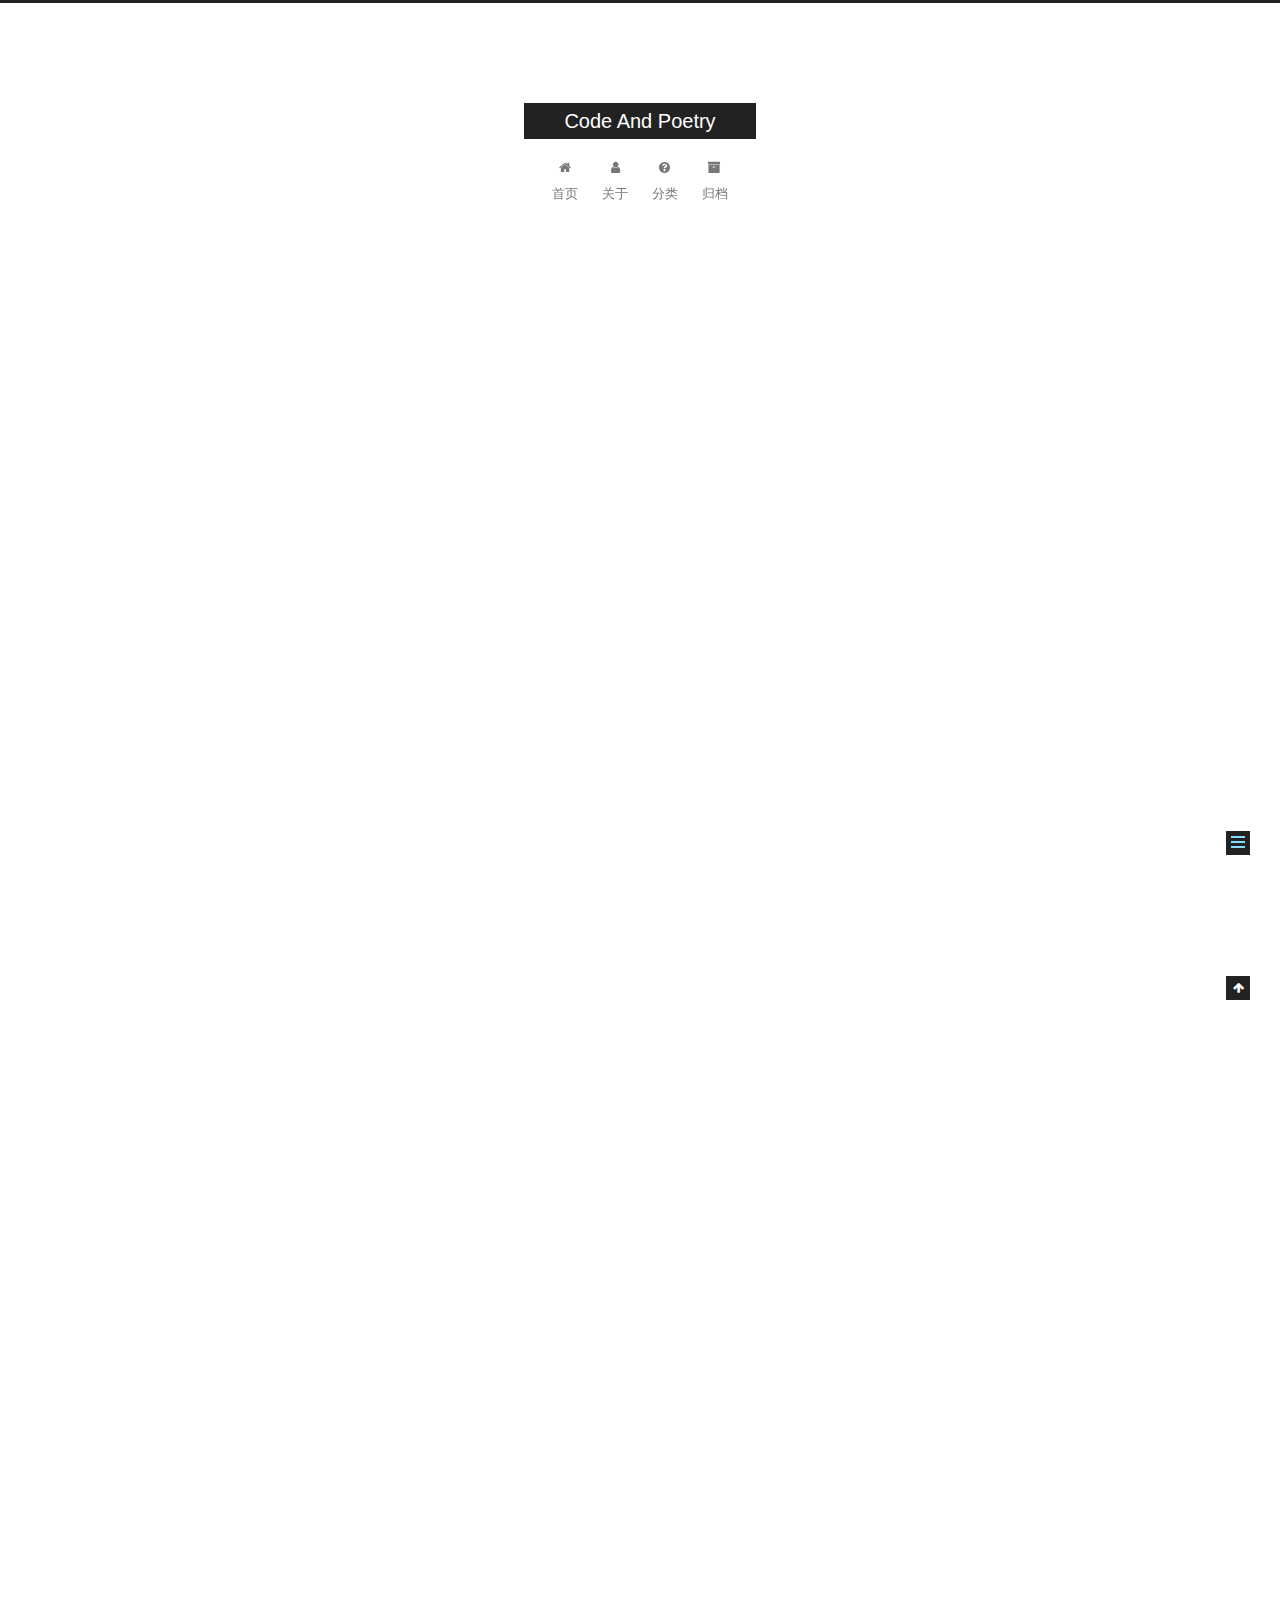
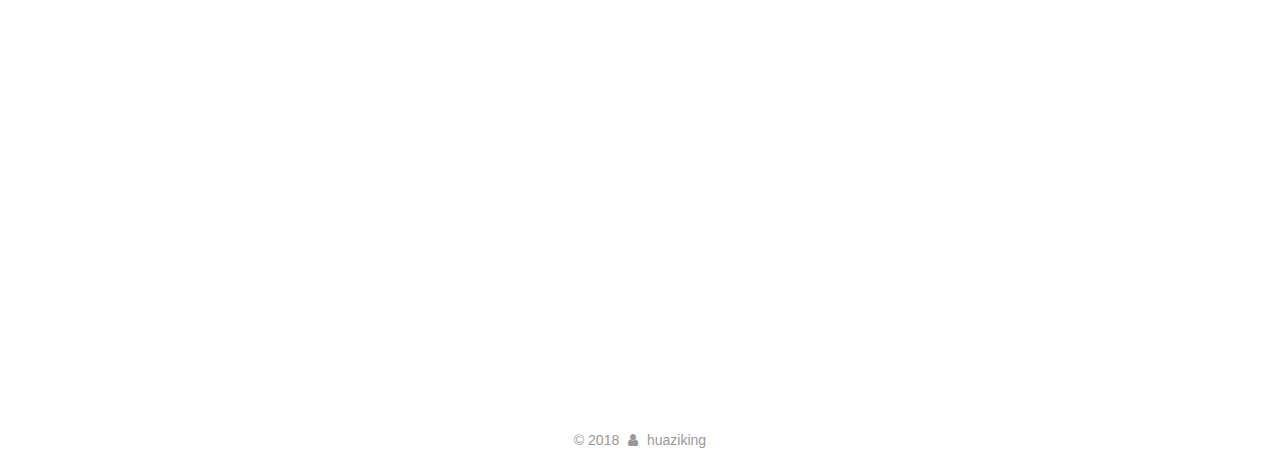
<file: 2018/05/18/baby/index.html>
<!DOCTYPE html>



  


<html class="theme-next muse use-motion" lang="zh-Hans">
<head>
  <meta charset="UTF-8"/>
<meta http-equiv="X-UA-Compatible" content="IE=edge" />
<meta name="viewport" content="width=device-width, initial-scale=1, maximum-scale=1"/>
<meta name="theme-color" content="#222">









<meta http-equiv="Cache-Control" content="no-transform" />
<meta http-equiv="Cache-Control" content="no-siteapp" />
















  
  
  <link href="/lib/fancybox/source/jquery.fancybox.css?v=2.1.5" rel="stylesheet" type="text/css" />







<link href="/lib/font-awesome/css/font-awesome.min.css?v=4.6.2" rel="stylesheet" type="text/css" />

<link href="/css/main.css?v=5.1.4" rel="stylesheet" type="text/css" />


  <link rel="apple-touch-icon" sizes="180x180" href="/images/apple-touch-icon-next.png?v=5.1.4">


  <link rel="icon" type="image/png" sizes="32x32" href="/images/favicon-32x32-next.png?v=5.1.4">


  <link rel="icon" type="image/png" sizes="16x16" href="/images/favicon-16x16-next.png?v=5.1.4">


  <link rel="mask-icon" href="/images/logo.svg?v=5.1.4" color="#222">





  <meta name="keywords" content="baby," />










<meta name="keywords" content="baby">
<meta property="og:type" content="article">
<meta property="og:title" content="baby">
<meta property="og:url" content="https://hongweihua.github.io/2018/05/18/baby/index.html">
<meta property="og:site_name" content="Code And Poetry">
<meta property="og:locale" content="zh-Hans">
<meta property="og:image" content="https://hongweihua.github.io/2018/05/18/baby/baby.jpeg">
<meta property="og:updated_time" content="2018-05-18T09:25:00.000Z">
<meta name="twitter:card" content="summary">
<meta name="twitter:title" content="baby">
<meta name="twitter:image" content="https://hongweihua.github.io/2018/05/18/baby/baby.jpeg">



<script type="text/javascript" id="hexo.configurations">
  var NexT = window.NexT || {};
  var CONFIG = {
    root: '/',
    scheme: 'Muse',
    version: '5.1.4',
    sidebar: {"position":"left","display":"post","offset":12,"b2t":false,"scrollpercent":false,"onmobile":false},
    fancybox: true,
    tabs: true,
    motion: {"enable":true,"async":false,"transition":{"post_block":"fadeIn","post_header":"slideDownIn","post_body":"slideDownIn","coll_header":"slideLeftIn","sidebar":"slideUpIn"}},
    duoshuo: {
      userId: '0',
      author: '博主'
    },
    algolia: {
      applicationID: '',
      apiKey: '',
      indexName: '',
      hits: {"per_page":10},
      labels: {"input_placeholder":"Search for Posts","hits_empty":"We didn't find any results for the search: ${query}","hits_stats":"${hits} results found in ${time} ms"}
    }
  };
</script>



  <link rel="canonical" href="https://hongweihua.github.io/2018/05/18/baby/"/>





  <title>baby | Code And Poetry</title>
  








</head>

<body itemscope itemtype="http://schema.org/WebPage" lang="zh-Hans">

  
  
    
  

  <div class="container sidebar-position-left page-post-detail">
    <div class="headband"></div>

    <header id="header" class="header" itemscope itemtype="http://schema.org/WPHeader">
      <div class="header-inner"><div class="site-brand-wrapper">
  <div class="site-meta ">
    

    <div class="custom-logo-site-title">
      <a href="/"  class="brand" rel="start">
        <span class="logo-line-before"><i></i></span>
        <span class="site-title">Code And Poetry</span>
        <span class="logo-line-after"><i></i></span>
      </a>
    </div>
      
        <p class="site-subtitle"></p>
      
  </div>

  <div class="site-nav-toggle">
    <button>
      <span class="btn-bar"></span>
      <span class="btn-bar"></span>
      <span class="btn-bar"></span>
    </button>
  </div>
</div>

<nav class="site-nav">
  

  
    <ul id="menu" class="menu">
      
        
        <li class="menu-item menu-item-home">
          <a href="/" rel="section">
            
              <i class="menu-item-icon fa fa-fw fa-home"></i> <br />
            
            首页
          </a>
        </li>
      
        
        <li class="menu-item menu-item-about">
          <a href="/about/" rel="section">
            
              <i class="menu-item-icon fa fa-fw fa-user"></i> <br />
            
            关于
          </a>
        </li>
      
        
        <li class="menu-item menu-item-categories">
          <a href="/categories" rel="section">
            
              <i class="menu-item-icon fa fa-fw fa-question-circle"></i> <br />
            
            分类
          </a>
        </li>
      
        
        <li class="menu-item menu-item-archives">
          <a href="/archives/" rel="section">
            
              <i class="menu-item-icon fa fa-fw fa-archive"></i> <br />
            
            归档
          </a>
        </li>
      

      
    </ul>
  

  
</nav>



 </div>
    </header>

    <main id="main" class="main">
      <div class="main-inner">
        <div class="content-wrap">
          <div id="content" class="content">
            

  <div id="posts" class="posts-expand">
    

  

  
  
  

  <article class="post post-type-normal" itemscope itemtype="http://schema.org/Article">
  
  
  
  <div class="post-block">
    <link itemprop="mainEntityOfPage" href="https://hongweihua.github.io/2018/05/18/baby/">

    <span hidden itemprop="author" itemscope itemtype="http://schema.org/Person">
      <meta itemprop="name" content="huaziking">
      <meta itemprop="description" content="">
      <meta itemprop="image" content="/images/avatar.gif">
    </span>

    <span hidden itemprop="publisher" itemscope itemtype="http://schema.org/Organization">
      <meta itemprop="name" content="Code And Poetry">
    </span>

    
      <header class="post-header">

        
        
          <h1 class="post-title" itemprop="name headline">baby</h1>
        

        <div class="post-meta">
          <span class="post-time">
            
              <span class="post-meta-item-icon">
                <i class="fa fa-calendar-o"></i>
              </span>
              
                <span class="post-meta-item-text">发表于</span>
              
              <time title="创建于" itemprop="dateCreated datePublished" datetime="2018-05-18T16:45:42+08:00">
                2018-05-18
              </time>
            

            

            
          </span>

          

          
            
              <span class="post-comments-count">
                <span class="post-meta-divider">|</span>
                <span class="post-meta-item-icon">
                  <i class="fa fa-comment-o"></i>
                </span>
                <a href="/2018/05/18/baby/#comments" itemprop="discussionUrl">
                  <span class="post-comments-count ds-thread-count" data-thread-key="2018/05/18/baby/" itemprop="commentCount"></span>
                </a>
              </span>
            
          

          
          

          

          

          

        </div>
      </header>
    

    
    
    
    <div class="post-body" itemprop="articleBody">

      
      

      
        <p><img src="baby.jpeg" height="300px"></p>

      
    </div>
    
    
    

    

    

    

    <footer class="post-footer">
      
        <div class="post-tags">
          
            <a href="/tags/baby/" rel="tag"># baby</a>
          
        </div>
      

      
      
      

      
        <div class="post-nav">
          <div class="post-nav-next post-nav-item">
            
              <a href="/2018/05/18/hello-world/" rel="next" title="Hello World">
                <i class="fa fa-chevron-left"></i> Hello World
              </a>
            
          </div>

          <span class="post-nav-divider"></span>

          <div class="post-nav-prev post-nav-item">
            
          </div>
        </div>
      

      
      
    </footer>
  </div>
  
  
  
  </article>



    <div class="post-spread">
      
    </div>
  </div>


          </div>
          


          

  
    <div class="comments" id="comments">
      <div class="ds-thread" data-thread-key="2018/05/18/baby/"
           data-title="baby" data-url="https://hongweihua.github.io/2018/05/18/baby/">
      </div>
    </div>

  



        </div>
        
          
  
  <div class="sidebar-toggle">
    <div class="sidebar-toggle-line-wrap">
      <span class="sidebar-toggle-line sidebar-toggle-line-first"></span>
      <span class="sidebar-toggle-line sidebar-toggle-line-middle"></span>
      <span class="sidebar-toggle-line sidebar-toggle-line-last"></span>
    </div>
  </div>

  <aside id="sidebar" class="sidebar">
    
    <div class="sidebar-inner">

      

      

      <section class="site-overview-wrap sidebar-panel sidebar-panel-active">
        <div class="site-overview">
          <div class="site-author motion-element" itemprop="author" itemscope itemtype="http://schema.org/Person">
            
              <p class="site-author-name" itemprop="name">huaziking</p>
              <p class="site-description motion-element" itemprop="description"></p>
          </div>

          <nav class="site-state motion-element">

            
              <div class="site-state-item site-state-posts">
              
                <a href="/archives/">
              
                  <span class="site-state-item-count">2</span>
                  <span class="site-state-item-name">日志</span>
                </a>
              </div>
            

            
              
              
              <div class="site-state-item site-state-categories">
                <a href="/categories/index.html">
                  <span class="site-state-item-count">1</span>
                  <span class="site-state-item-name">分类</span>
                </a>
              </div>
            

            
              
              
              <div class="site-state-item site-state-tags">
                <a href="/tags/index.html">
                  <span class="site-state-item-count">2</span>
                  <span class="site-state-item-name">标签</span>
                </a>
              </div>
            

          </nav>

          

          

          
          

          
          

          

        </div>
      </section>

      

      

    </div>
  </aside>


        
      </div>
    </main>

    <footer id="footer" class="footer">
      <div class="footer-inner">
        <div class="copyright">&copy; <span itemprop="copyrightYear">2018</span>
  <span class="with-love">
    <i class="fa fa-user"></i>
  </span>
  <span class="author" itemprop="copyrightHolder">huaziking</span>

  
</div>





        







        
      </div>
    </footer>

    
      <div class="back-to-top">
        <i class="fa fa-arrow-up"></i>
        
      </div>
    

    

  </div>

  

<script type="text/javascript">
  if (Object.prototype.toString.call(window.Promise) !== '[object Function]') {
    window.Promise = null;
  }
</script>









  












  
  
    <script type="text/javascript" src="/lib/jquery/index.js?v=2.1.3"></script>
  

  
  
    <script type="text/javascript" src="/lib/fastclick/lib/fastclick.min.js?v=1.0.6"></script>
  

  
  
    <script type="text/javascript" src="/lib/jquery_lazyload/jquery.lazyload.js?v=1.9.7"></script>
  

  
  
    <script type="text/javascript" src="/lib/velocity/velocity.min.js?v=1.2.1"></script>
  

  
  
    <script type="text/javascript" src="/lib/velocity/velocity.ui.min.js?v=1.2.1"></script>
  

  
  
    <script type="text/javascript" src="/lib/fancybox/source/jquery.fancybox.pack.js?v=2.1.5"></script>
  


  


  <script type="text/javascript" src="/js/src/utils.js?v=5.1.4"></script>

  <script type="text/javascript" src="/js/src/motion.js?v=5.1.4"></script>



  
  

  
  <script type="text/javascript" src="/js/src/scrollspy.js?v=5.1.4"></script>
<script type="text/javascript" src="/js/src/post-details.js?v=5.1.4"></script>



  


  <script type="text/javascript" src="/js/src/bootstrap.js?v=5.1.4"></script>



  

  
    
  

  <script type="text/javascript">
    var duoshuoQuery = {short_name:"your-duoshuo-shortname"};
    (function() {
      var ds = document.createElement('script');
      ds.type = 'text/javascript';ds.async = true;
      ds.id = 'duoshuo-script';
      ds.src = (document.location.protocol == 'https:' ? 'https:' : 'http:') + '//static.duoshuo.com/embed.js';
      ds.charset = 'UTF-8';
      (document.getElementsByTagName('head')[0]
      || document.getElementsByTagName('body')[0]).appendChild(ds);
    })();
  </script>

  
    
    
    <script src="/lib/ua-parser-js/dist/ua-parser.min.js?v=0.7.9"></script>
    <script src="/js/src/hook-duoshuo.js"></script>
  


















  





  

  

  

  
  

  

  

  

</body>
</html>
</file>
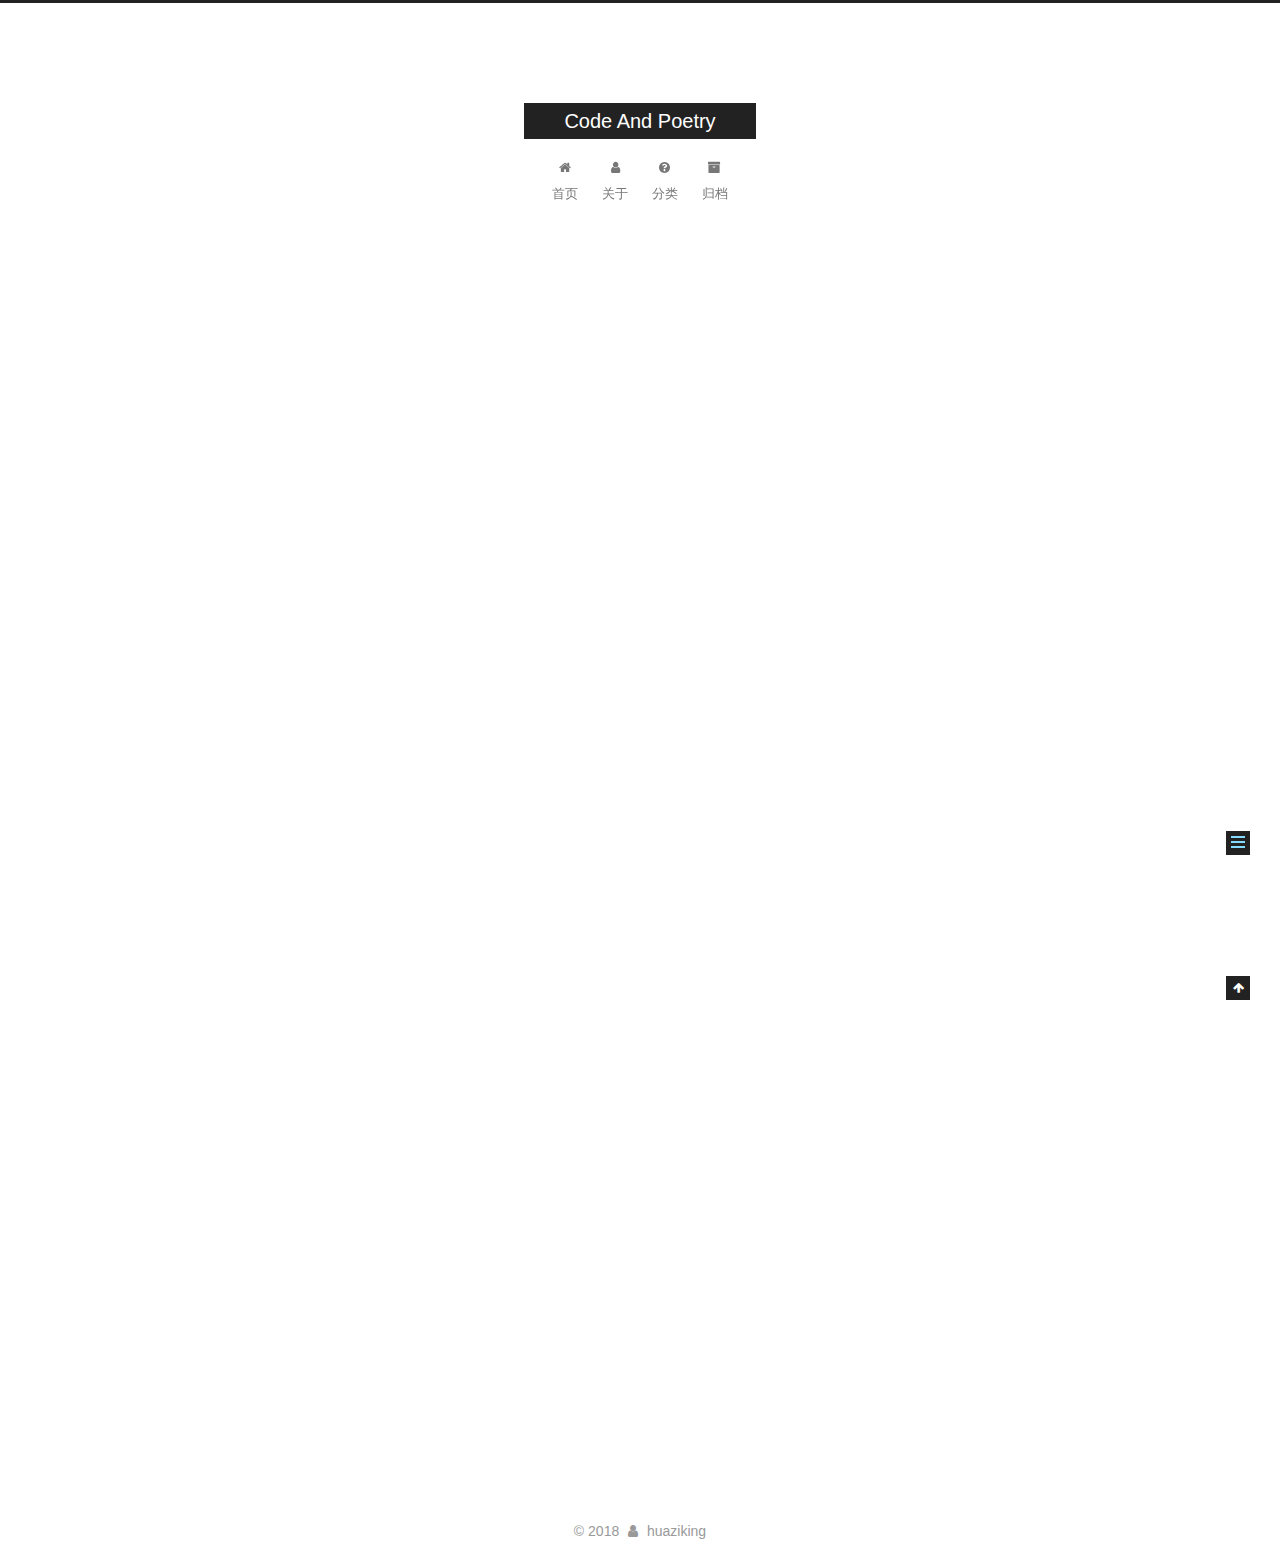
<file: 2018/05/18/hello-world/index.html>
<!DOCTYPE html>



  


<html class="theme-next muse use-motion" lang="zh-Hans">
<head>
  <meta charset="UTF-8"/>
<meta http-equiv="X-UA-Compatible" content="IE=edge" />
<meta name="viewport" content="width=device-width, initial-scale=1, maximum-scale=1"/>
<meta name="theme-color" content="#222">









<meta http-equiv="Cache-Control" content="no-transform" />
<meta http-equiv="Cache-Control" content="no-siteapp" />
















  
  
  <link href="/lib/fancybox/source/jquery.fancybox.css?v=2.1.5" rel="stylesheet" type="text/css" />







<link href="/lib/font-awesome/css/font-awesome.min.css?v=4.6.2" rel="stylesheet" type="text/css" />

<link href="/css/main.css?v=5.1.4" rel="stylesheet" type="text/css" />


  <link rel="apple-touch-icon" sizes="180x180" href="/images/apple-touch-icon-next.png?v=5.1.4">


  <link rel="icon" type="image/png" sizes="32x32" href="/images/favicon-32x32-next.png?v=5.1.4">


  <link rel="icon" type="image/png" sizes="16x16" href="/images/favicon-16x16-next.png?v=5.1.4">


  <link rel="mask-icon" href="/images/logo.svg?v=5.1.4" color="#222">





  <meta name="keywords" content="教程," />










<meta name="description" content="Welcome to Hexo! This is your very first post. Check documentation for more info. If you get any problems when using Hexo, you can find the answer in troubleshooting or you can ask me on GitHub. Quick">
<meta name="keywords" content="教程">
<meta property="og:type" content="article">
<meta property="og:title" content="Hello World">
<meta property="og:url" content="https://hongweihua.github.io/2018/05/18/hello-world/index.html">
<meta property="og:site_name" content="Code And Poetry">
<meta property="og:description" content="Welcome to Hexo! This is your very first post. Check documentation for more info. If you get any problems when using Hexo, you can find the answer in troubleshooting or you can ask me on GitHub. Quick">
<meta property="og:locale" content="zh-Hans">
<meta property="og:updated_time" content="2018-05-18T08:08:18.000Z">
<meta name="twitter:card" content="summary">
<meta name="twitter:title" content="Hello World">
<meta name="twitter:description" content="Welcome to Hexo! This is your very first post. Check documentation for more info. If you get any problems when using Hexo, you can find the answer in troubleshooting or you can ask me on GitHub. Quick">



<script type="text/javascript" id="hexo.configurations">
  var NexT = window.NexT || {};
  var CONFIG = {
    root: '/',
    scheme: 'Muse',
    version: '5.1.4',
    sidebar: {"position":"left","display":"post","offset":12,"b2t":false,"scrollpercent":false,"onmobile":false},
    fancybox: true,
    tabs: true,
    motion: {"enable":true,"async":false,"transition":{"post_block":"fadeIn","post_header":"slideDownIn","post_body":"slideDownIn","coll_header":"slideLeftIn","sidebar":"slideUpIn"}},
    duoshuo: {
      userId: '0',
      author: '博主'
    },
    algolia: {
      applicationID: '',
      apiKey: '',
      indexName: '',
      hits: {"per_page":10},
      labels: {"input_placeholder":"Search for Posts","hits_empty":"We didn't find any results for the search: ${query}","hits_stats":"${hits} results found in ${time} ms"}
    }
  };
</script>



  <link rel="canonical" href="https://hongweihua.github.io/2018/05/18/hello-world/"/>





  <title>Hello World | Code And Poetry</title>
  








</head>

<body itemscope itemtype="http://schema.org/WebPage" lang="zh-Hans">

  
  
    
  

  <div class="container sidebar-position-left page-post-detail">
    <div class="headband"></div>

    <header id="header" class="header" itemscope itemtype="http://schema.org/WPHeader">
      <div class="header-inner"><div class="site-brand-wrapper">
  <div class="site-meta ">
    

    <div class="custom-logo-site-title">
      <a href="/"  class="brand" rel="start">
        <span class="logo-line-before"><i></i></span>
        <span class="site-title">Code And Poetry</span>
        <span class="logo-line-after"><i></i></span>
      </a>
    </div>
      
        <p class="site-subtitle"></p>
      
  </div>

  <div class="site-nav-toggle">
    <button>
      <span class="btn-bar"></span>
      <span class="btn-bar"></span>
      <span class="btn-bar"></span>
    </button>
  </div>
</div>

<nav class="site-nav">
  

  
    <ul id="menu" class="menu">
      
        
        <li class="menu-item menu-item-home">
          <a href="/" rel="section">
            
              <i class="menu-item-icon fa fa-fw fa-home"></i> <br />
            
            首页
          </a>
        </li>
      
        
        <li class="menu-item menu-item-about">
          <a href="/about/" rel="section">
            
              <i class="menu-item-icon fa fa-fw fa-user"></i> <br />
            
            关于
          </a>
        </li>
      
        
        <li class="menu-item menu-item-categories">
          <a href="/categories" rel="section">
            
              <i class="menu-item-icon fa fa-fw fa-question-circle"></i> <br />
            
            分类
          </a>
        </li>
      
        
        <li class="menu-item menu-item-archives">
          <a href="/archives/" rel="section">
            
              <i class="menu-item-icon fa fa-fw fa-archive"></i> <br />
            
            归档
          </a>
        </li>
      

      
    </ul>
  

  
</nav>



 </div>
    </header>

    <main id="main" class="main">
      <div class="main-inner">
        <div class="content-wrap">
          <div id="content" class="content">
            

  <div id="posts" class="posts-expand">
    

  

  
  
  

  <article class="post post-type-normal" itemscope itemtype="http://schema.org/Article">
  
  
  
  <div class="post-block">
    <link itemprop="mainEntityOfPage" href="https://hongweihua.github.io/2018/05/18/hello-world/">

    <span hidden itemprop="author" itemscope itemtype="http://schema.org/Person">
      <meta itemprop="name" content="huaziking">
      <meta itemprop="description" content="">
      <meta itemprop="image" content="/images/avatar.gif">
    </span>

    <span hidden itemprop="publisher" itemscope itemtype="http://schema.org/Organization">
      <meta itemprop="name" content="Code And Poetry">
    </span>

    
      <header class="post-header">

        
        
          <h1 class="post-title" itemprop="name headline">Hello World</h1>
        

        <div class="post-meta">
          <span class="post-time">
            
              <span class="post-meta-item-icon">
                <i class="fa fa-calendar-o"></i>
              </span>
              
                <span class="post-meta-item-text">发表于</span>
              
              <time title="创建于" itemprop="dateCreated datePublished" datetime="2018-05-18T16:08:18+08:00">
                2018-05-18
              </time>
            

            

            
          </span>

          
            <span class="post-category" >
            
              <span class="post-meta-divider">|</span>
            
              <span class="post-meta-item-icon">
                <i class="fa fa-folder-o"></i>
              </span>
              
                <span class="post-meta-item-text">分类于</span>
              
              
                <span itemprop="about" itemscope itemtype="http://schema.org/Thing">
                  <a href="/categories/hexo-使用介绍/" itemprop="url" rel="index">
                    <span itemprop="name">hexo 使用介绍</span>
                  </a>
                </span>

                
                
              
            </span>
          

          
            
              <span class="post-comments-count">
                <span class="post-meta-divider">|</span>
                <span class="post-meta-item-icon">
                  <i class="fa fa-comment-o"></i>
                </span>
                <a href="/2018/05/18/hello-world/#comments" itemprop="discussionUrl">
                  <span class="post-comments-count ds-thread-count" data-thread-key="2018/05/18/hello-world/" itemprop="commentCount"></span>
                </a>
              </span>
            
          

          
          

          

          

          

        </div>
      </header>
    

    
    
    
    <div class="post-body" itemprop="articleBody">

      
      

      
        <p>Welcome to <a href="https://hexo.io/" target="_blank" rel="noopener">Hexo</a>! This is your very first post. Check <a href="https://hexo.io/docs/" target="_blank" rel="noopener">documentation</a> for more info. If you get any problems when using Hexo, you can find the answer in <a href="https://hexo.io/docs/troubleshooting.html" target="_blank" rel="noopener">troubleshooting</a> or you can ask me on <a href="https://github.com/hexojs/hexo/issues" target="_blank" rel="noopener">GitHub</a>.</p>
<h2 id="Quick-Start"><a href="#Quick-Start" class="headerlink" title="Quick Start"></a>Quick Start</h2><h3 id="Create-a-new-post"><a href="#Create-a-new-post" class="headerlink" title="Create a new post"></a>Create a new post</h3><figure class="highlight bash"><table><tr><td class="gutter"><pre><span class="line">1</span><br></pre></td><td class="code"><pre><span class="line">$ hexo new <span class="string">"My New Post"</span></span><br></pre></td></tr></table></figure>
<p>More info: <a href="https://hexo.io/docs/writing.html" target="_blank" rel="noopener">Writing</a></p>
<h3 id="Run-server"><a href="#Run-server" class="headerlink" title="Run server"></a>Run server</h3><figure class="highlight bash"><table><tr><td class="gutter"><pre><span class="line">1</span><br></pre></td><td class="code"><pre><span class="line">$ hexo server</span><br></pre></td></tr></table></figure>
<p>More info: <a href="https://hexo.io/docs/server.html" target="_blank" rel="noopener">Server</a></p>
<h3 id="Generate-static-files"><a href="#Generate-static-files" class="headerlink" title="Generate static files"></a>Generate static files</h3><figure class="highlight bash"><table><tr><td class="gutter"><pre><span class="line">1</span><br></pre></td><td class="code"><pre><span class="line">$ hexo generate</span><br></pre></td></tr></table></figure>
<p>More info: <a href="https://hexo.io/docs/generating.html" target="_blank" rel="noopener">Generating</a></p>
<h3 id="Deploy-to-remote-sites"><a href="#Deploy-to-remote-sites" class="headerlink" title="Deploy to remote sites"></a>Deploy to remote sites</h3><figure class="highlight bash"><table><tr><td class="gutter"><pre><span class="line">1</span><br></pre></td><td class="code"><pre><span class="line">$ hexo deploy</span><br></pre></td></tr></table></figure>
<p>More info: <a href="https://hexo.io/docs/deployment.html" target="_blank" rel="noopener">Deployment</a></p>

      
    </div>
    
    
    

    

    

    

    <footer class="post-footer">
      
        <div class="post-tags">
          
            <a href="/tags/教程/" rel="tag"># 教程</a>
          
        </div>
      

      
      
      

      
        <div class="post-nav">
          <div class="post-nav-next post-nav-item">
            
          </div>

          <span class="post-nav-divider"></span>

          <div class="post-nav-prev post-nav-item">
            
              <a href="/2018/05/18/baby/" rel="prev" title="baby">
                baby <i class="fa fa-chevron-right"></i>
              </a>
            
          </div>
        </div>
      

      
      
    </footer>
  </div>
  
  
  
  </article>



    <div class="post-spread">
      
    </div>
  </div>


          </div>
          


          

  
    <div class="comments" id="comments">
      <div class="ds-thread" data-thread-key="2018/05/18/hello-world/"
           data-title="Hello World" data-url="https://hongweihua.github.io/2018/05/18/hello-world/">
      </div>
    </div>

  



        </div>
        
          
  
  <div class="sidebar-toggle">
    <div class="sidebar-toggle-line-wrap">
      <span class="sidebar-toggle-line sidebar-toggle-line-first"></span>
      <span class="sidebar-toggle-line sidebar-toggle-line-middle"></span>
      <span class="sidebar-toggle-line sidebar-toggle-line-last"></span>
    </div>
  </div>

  <aside id="sidebar" class="sidebar">
    
    <div class="sidebar-inner">

      

      
        <ul class="sidebar-nav motion-element">
          <li class="sidebar-nav-toc sidebar-nav-active" data-target="post-toc-wrap">
            文章目录
          </li>
          <li class="sidebar-nav-overview" data-target="site-overview-wrap">
            站点概览
          </li>
        </ul>
      

      <section class="site-overview-wrap sidebar-panel">
        <div class="site-overview">
          <div class="site-author motion-element" itemprop="author" itemscope itemtype="http://schema.org/Person">
            
              <p class="site-author-name" itemprop="name">huaziking</p>
              <p class="site-description motion-element" itemprop="description"></p>
          </div>

          <nav class="site-state motion-element">

            
              <div class="site-state-item site-state-posts">
              
                <a href="/archives/">
              
                  <span class="site-state-item-count">2</span>
                  <span class="site-state-item-name">日志</span>
                </a>
              </div>
            

            
              
              
              <div class="site-state-item site-state-categories">
                <a href="/categories/index.html">
                  <span class="site-state-item-count">1</span>
                  <span class="site-state-item-name">分类</span>
                </a>
              </div>
            

            
              
              
              <div class="site-state-item site-state-tags">
                <a href="/tags/index.html">
                  <span class="site-state-item-count">2</span>
                  <span class="site-state-item-name">标签</span>
                </a>
              </div>
            

          </nav>

          

          

          
          

          
          

          

        </div>
      </section>

      
      <!--noindex-->
        <section class="post-toc-wrap motion-element sidebar-panel sidebar-panel-active">
          <div class="post-toc">

            
              
            

            
              <div class="post-toc-content"><ol class="nav"><li class="nav-item nav-level-2"><a class="nav-link" href="#Quick-Start"><span class="nav-number">1.</span> <span class="nav-text">Quick Start</span></a><ol class="nav-child"><li class="nav-item nav-level-3"><a class="nav-link" href="#Create-a-new-post"><span class="nav-number">1.1.</span> <span class="nav-text">Create a new post</span></a></li><li class="nav-item nav-level-3"><a class="nav-link" href="#Run-server"><span class="nav-number">1.2.</span> <span class="nav-text">Run server</span></a></li><li class="nav-item nav-level-3"><a class="nav-link" href="#Generate-static-files"><span class="nav-number">1.3.</span> <span class="nav-text">Generate static files</span></a></li><li class="nav-item nav-level-3"><a class="nav-link" href="#Deploy-to-remote-sites"><span class="nav-number">1.4.</span> <span class="nav-text">Deploy to remote sites</span></a></li></ol></li></ol></div>
            

          </div>
        </section>
      <!--/noindex-->
      

      

    </div>
  </aside>


        
      </div>
    </main>

    <footer id="footer" class="footer">
      <div class="footer-inner">
        <div class="copyright">&copy; <span itemprop="copyrightYear">2018</span>
  <span class="with-love">
    <i class="fa fa-user"></i>
  </span>
  <span class="author" itemprop="copyrightHolder">huaziking</span>

  
</div>





        







        
      </div>
    </footer>

    
      <div class="back-to-top">
        <i class="fa fa-arrow-up"></i>
        
      </div>
    

    

  </div>

  

<script type="text/javascript">
  if (Object.prototype.toString.call(window.Promise) !== '[object Function]') {
    window.Promise = null;
  }
</script>









  












  
  
    <script type="text/javascript" src="/lib/jquery/index.js?v=2.1.3"></script>
  

  
  
    <script type="text/javascript" src="/lib/fastclick/lib/fastclick.min.js?v=1.0.6"></script>
  

  
  
    <script type="text/javascript" src="/lib/jquery_lazyload/jquery.lazyload.js?v=1.9.7"></script>
  

  
  
    <script type="text/javascript" src="/lib/velocity/velocity.min.js?v=1.2.1"></script>
  

  
  
    <script type="text/javascript" src="/lib/velocity/velocity.ui.min.js?v=1.2.1"></script>
  

  
  
    <script type="text/javascript" src="/lib/fancybox/source/jquery.fancybox.pack.js?v=2.1.5"></script>
  


  


  <script type="text/javascript" src="/js/src/utils.js?v=5.1.4"></script>

  <script type="text/javascript" src="/js/src/motion.js?v=5.1.4"></script>



  
  

  
  <script type="text/javascript" src="/js/src/scrollspy.js?v=5.1.4"></script>
<script type="text/javascript" src="/js/src/post-details.js?v=5.1.4"></script>



  


  <script type="text/javascript" src="/js/src/bootstrap.js?v=5.1.4"></script>



  

  
    
  

  <script type="text/javascript">
    var duoshuoQuery = {short_name:"your-duoshuo-shortname"};
    (function() {
      var ds = document.createElement('script');
      ds.type = 'text/javascript';ds.async = true;
      ds.id = 'duoshuo-script';
      ds.src = (document.location.protocol == 'https:' ? 'https:' : 'http:') + '//static.duoshuo.com/embed.js';
      ds.charset = 'UTF-8';
      (document.getElementsByTagName('head')[0]
      || document.getElementsByTagName('body')[0]).appendChild(ds);
    })();
  </script>

  
    
    
    <script src="/lib/ua-parser-js/dist/ua-parser.min.js?v=0.7.9"></script>
    <script src="/js/src/hook-duoshuo.js"></script>
  


















  





  

  

  

  
  

  

  

  

</body>
</html>
</file>
<file: css/style.css>
body {
  width: 100%;
}
body:before,
body:after {
  content: "";
  display: table;
}
body:after {
  clear: both;
}
html,
body,
div,
span,
applet,
object,
iframe,
h1,
h2,
h3,
h4,
h5,
h6,
p,
blockquote,
pre,
a,
abbr,
acronym,
address,
big,
cite,
code,
del,
dfn,
em,
img,
ins,
kbd,
q,
s,
samp,
small,
strike,
strong,
sub,
sup,
tt,
var,
dl,
dt,
dd,
ol,
ul,
li,
fieldset,
form,
label,
legend,
table,
caption,
tbody,
tfoot,
thead,
tr,
th,
td {
  margin: 0;
  padding: 0;
  border: 0;
  outline: 0;
  font-weight: inherit;
  font-style: inherit;
  font-family: inherit;
  font-size: 100%;
  vertical-align: baseline;
}
body {
  line-height: 1;
  color: #000;
  background: #fff;
}
ol,
ul {
  list-style: none;
}
table {
  border-collapse: separate;
  border-spacing: 0;
  vertical-align: middle;
}
caption,
th,
td {
  text-align: left;
  font-weight: normal;
  vertical-align: middle;
}
a img {
  border: none;
}
input,
button {
  margin: 0;
  padding: 0;
}
input::-moz-focus-inner,
button::-moz-focus-inner {
  border: 0;
  padding: 0;
}
@font-face {
  font-family: FontAwesome;
  font-style: normal;
  font-weight: normal;
  src: url("fonts/fontawesome-webfont.eot?v=#4.0.3");
  src: url("fonts/fontawesome-webfont.eot?#iefix&v=#4.0.3") format("embedded-opentype"), url("fonts/fontawesome-webfont.woff?v=#4.0.3") format("woff"), url("fonts/fontawesome-webfont.ttf?v=#4.0.3") format("truetype"), url("fonts/fontawesome-webfont.svg#fontawesomeregular?v=#4.0.3") format("svg");
}
html,
body,
#container {
  height: 100%;
}
body {
  background: #eee;
  font: 14px -apple-system, BlinkMacSystemFont, "Segoe UI", "Roboto", "Oxygen", "Ubuntu", "Cantarell", "Fira Sans", "Droid Sans", "Helvetica Neue", sans-serif;
  -webkit-text-size-adjust: 100%;
}
.outer {
  max-width: 1220px;
  margin: 0 auto;
  padding: 0 20px;
}
.outer:before,
.outer:after {
  content: "";
  display: table;
}
.outer:after {
  clear: both;
}
.inner {
  display: inline;
  float: left;
  width: 98.33333333333333%;
  margin: 0 0.833333333333333%;
}
.left,
.alignleft {
  float: left;
}
.right,
.alignright {
  float: right;
}
.clear {
  clear: both;
}
#container {
  position: relative;
}
.mobile-nav-on {
  overflow: hidden;
}
#wrap {
  height: 100%;
  width: 100%;
  position: absolute;
  top: 0;
  left: 0;
  -webkit-transition: 0.2s ease-out;
  -moz-transition: 0.2s ease-out;
  -ms-transition: 0.2s ease-out;
  transition: 0.2s ease-out;
  z-index: 1;
  background: #eee;
}
.mobile-nav-on #wrap {
  left: 280px;
}
@media screen and (min-width: 768px) {
  #main {
    display: inline;
    float: left;
    width: 73.33333333333333%;
    margin: 0 0.833333333333333%;
  }
}
.article-date,
.article-category-link,
.archive-year,
.widget-title {
  text-decoration: none;
  text-transform: uppercase;
  letter-spacing: 2px;
  color: #999;
  margin-bottom: 1em;
  margin-left: 5px;
  line-height: 1em;
  text-shadow: 0 1px #fff;
  font-weight: bold;
}
.article-inner,
.archive-article-inner {
  background: #fff;
  -webkit-box-shadow: 1px 2px 3px #ddd;
  box-shadow: 1px 2px 3px #ddd;
  border: 1px solid #ddd;
  border-radius: 3px;
}
.article-entry h1,
.widget h1 {
  font-size: 2em;
}
.article-entry h2,
.widget h2 {
  font-size: 1.5em;
}
.article-entry h3,
.widget h3 {
  font-size: 1.3em;
}
.article-entry h4,
.widget h4 {
  font-size: 1.2em;
}
.article-entry h5,
.widget h5 {
  font-size: 1em;
}
.article-entry h6,
.widget h6 {
  font-size: 1em;
  color: #999;
}
.article-entry hr,
.widget hr {
  border: 1px dashed #ddd;
}
.article-entry strong,
.widget strong {
  font-weight: bold;
}
.article-entry em,
.widget em,
.article-entry cite,
.widget cite {
  font-style: italic;
}
.article-entry sup,
.widget sup,
.article-entry sub,
.widget sub {
  font-size: 0.75em;
  line-height: 0;
  position: relative;
  vertical-align: baseline;
}
.article-entry sup,
.widget sup {
  top: -0.5em;
}
.article-entry sub,
.widget sub {
  bottom: -0.2em;
}
.article-entry small,
.widget small {
  font-size: 0.85em;
}
.article-entry acronym,
.widget acronym,
.article-entry abbr,
.widget abbr {
  border-bottom: 1px dotted;
}
.article-entry ul,
.widget ul,
.article-entry ol,
.widget ol,
.article-entry dl,
.widget dl {
  margin: 0 20px;
  line-height: 1.6em;
}
.article-entry ul ul,
.widget ul ul,
.article-entry ol ul,
.widget ol ul,
.article-entry ul ol,
.widget ul ol,
.article-entry ol ol,
.widget ol ol {
  margin-top: 0;
  margin-bottom: 0;
}
.article-entry ul,
.widget ul {
  list-style: disc;
}
.article-entry ol,
.widget ol {
  list-style: decimal;
}
.article-entry dt,
.widget dt {
  font-weight: bold;
}
#header {
  height: 300px;
  position: relative;
  border-bottom: 1px solid #ddd;
}
#header:before,
#header:after {
  content: "";
  position: absolute;
  left: 0;
  right: 0;
  height: 40px;
}
#header:before {
  top: 0;
  background: -webkit-linear-gradient(rgba(0,0,0,0.2), transparent);
  background: -moz-linear-gradient(rgba(0,0,0,0.2), transparent);
  background: -ms-linear-gradient(rgba(0,0,0,0.2), transparent);
  background: linear-gradient(rgba(0,0,0,0.2), transparent);
}
#header:after {
  bottom: 0;
  background: -webkit-linear-gradient(transparent, rgba(0,0,0,0.2));
  background: -moz-linear-gradient(transparent, rgba(0,0,0,0.2));
  background: -ms-linear-gradient(transparent, rgba(0,0,0,0.2));
  background: linear-gradient(transparent, rgba(0,0,0,0.2));
}
#header-outer {
  height: 100%;
  position: relative;
}
#header-inner {
  position: relative;
  overflow: hidden;
}
#banner {
  position: absolute;
  top: 0;
  left: 0;
  width: 100%;
  height: 100%;
  background: url("images/banner.jpg") center #000;
  -webkit-background-size: cover;
  -moz-background-size: cover;
  background-size: cover;
  z-index: -1;
}
#header-title {
  text-align: center;
  height: 40px;
  position: absolute;
  top: 50%;
  left: 0;
  margin-top: -20px;
}
#logo,
#subtitle {
  text-decoration: none;
  color: #fff;
  font-weight: 300;
  text-shadow: 0 1px 4px rgba(0,0,0,0.3);
}
#logo {
  font-size: 40px;
  line-height: 40px;
  letter-spacing: 2px;
}
#subtitle {
  font-size: 16px;
  line-height: 16px;
  letter-spacing: 1px;
}
#subtitle-wrap {
  margin-top: 16px;
}
#main-nav {
  float: left;
  margin-left: -15px;
}
.nav-icon,
.main-nav-link {
  float: left;
  color: #fff;
  opacity: 0.6;
  text-decoration: none;
  text-shadow: 0 1px rgba(0,0,0,0.2);
  -webkit-transition: opacity 0.2s;
  -moz-transition: opacity 0.2s;
  -ms-transition: opacity 0.2s;
  transition: opacity 0.2s;
  display: block;
  padding: 20px 15px;
}
.nav-icon:hover,
.main-nav-link:hover {
  opacity: 1;
}
.nav-icon {
  font-family: FontAwesome;
  text-align: center;
  font-size: 14px;
  width: 14px;
  height: 14px;
  padding: 20px 15px;
  position: relative;
  cursor: pointer;
}
.main-nav-link {
  font-weight: 300;
  letter-spacing: 1px;
}
@media screen and (max-width: 479px) {
  .main-nav-link {
    display: none;
  }
}
#main-nav-toggle {
  display: none;
}
#main-nav-toggle:before {
  content: "\f0c9";
}
@media screen and (max-width: 479px) {
  #main-nav-toggle {
    display: block;
  }
}
#sub-nav {
  float: right;
  margin-right: -15px;
}
#nav-rss-link:before {
  content: "\f09e";
}
#nav-search-btn:before {
  content: "\f002";
}
#search-form-wrap {
  position: absolute;
  top: 15px;
  width: 150px;
  height: 30px;
  right: -150px;
  opacity: 0;
  -webkit-transition: 0.2s ease-out;
  -moz-transition: 0.2s ease-out;
  -ms-transition: 0.2s ease-out;
  transition: 0.2s ease-out;
}
#search-form-wrap.on {
  opacity: 1;
  right: 0;
}
@media screen and (max-width: 479px) {
  #search-form-wrap {
    width: 100%;
    right: -100%;
  }
}
.search-form {
  position: absolute;
  top: 0;
  left: 0;
  right: 0;
  background: #fff;
  padding: 5px 15px;
  border-radius: 15px;
  -webkit-box-shadow: 0 0 10px rgba(0,0,0,0.3);
  box-shadow: 0 0 10px rgba(0,0,0,0.3);
}
.search-form-input {
  border: none;
  background: none;
  color: #555;
  width: 100%;
  font: 13px -apple-system, BlinkMacSystemFont, "Segoe UI", "Roboto", "Oxygen", "Ubuntu", "Cantarell", "Fira Sans", "Droid Sans", "Helvetica Neue", sans-serif;
  outline: none;
}
.search-form-input::-webkit-search-results-decoration,
.search-form-input::-webkit-search-cancel-button {
  -webkit-appearance: none;
}
.search-form-submit {
  position: absolute;
  top: 50%;
  right: 10px;
  margin-top: -7px;
  font: 13px FontAwesome;
  border: none;
  background: none;
  color: #bbb;
  cursor: pointer;
}
.search-form-submit:hover,
.search-form-submit:focus {
  color: #777;
}
.article {
  margin: 50px 0;
}
.article-inner {
  overflow: hidden;
}
.article-meta:before,
.article-meta:after {
  content: "";
  display: table;
}
.article-meta:after {
  clear: both;
}
.article-date {
  float: left;
}
.article-category {
  float: left;
  line-height: 1em;
  color: #ccc;
  text-shadow: 0 1px #fff;
  margin-left: 8px;
}
.article-category:before {
  content: "\2022";
}
.article-category-link {
  margin: 0 12px 1em;
}
.article-header {
  padding: 20px 20px 0;
}
.article-title {
  text-decoration: none;
  font-size: 2em;
  font-weight: bold;
  color: #555;
  line-height: 1.1em;
  -webkit-transition: color 0.2s;
  -moz-transition: color 0.2s;
  -ms-transition: color 0.2s;
  transition: color 0.2s;
}
a.article-title:hover {
  color: #258fb8;
}
.article-entry {
  color: #555;
  padding: 0 20px;
}
.article-entry:before,
.article-entry:after {
  content: "";
  display: table;
}
.article-entry:after {
  clear: both;
}
.article-entry p,
.article-entry table {
  line-height: 1.6em;
  margin: 1.6em 0;
}
.article-entry h1,
.article-entry h2,
.article-entry h3,
.article-entry h4,
.article-entry h5,
.article-entry h6 {
  font-weight: bold;
}
.article-entry h1,
.article-entry h2,
.article-entry h3,
.article-entry h4,
.article-entry h5,
.article-entry h6 {
  line-height: 1.1em;
  margin: 1.1em 0;
}
.article-entry a {
  color: #258fb8;
  text-decoration: none;
}
.article-entry a:hover {
  text-decoration: underline;
}
.article-entry ul,
.article-entry ol,
.article-entry dl {
  margin-top: 1.6em;
  margin-bottom: 1.6em;
}
.article-entry img,
.article-entry video {
  max-width: 100%;
  height: auto;
  display: block;
  margin: auto;
}
.article-entry iframe {
  border: none;
}
.article-entry table {
  width: 100%;
  border-collapse: collapse;
  border-spacing: 0;
}
.article-entry th {
  font-weight: bold;
  border-bottom: 3px solid #ddd;
  padding-bottom: 0.5em;
}
.article-entry td {
  border-bottom: 1px solid #ddd;
  padding: 10px 0;
}
.article-entry blockquote {
  font-family: Georgia, "Times New Roman", serif;
  font-size: 1.4em;
  margin: 1.6em 20px;
  text-align: center;
}
.article-entry blockquote footer {
  font-size: 14px;
  margin: 1.6em 0;
  font-family: -apple-system, BlinkMacSystemFont, "Segoe UI", "Roboto", "Oxygen", "Ubuntu", "Cantarell", "Fira Sans", "Droid Sans", "Helvetica Neue", sans-serif;
}
.article-entry blockquote footer cite:before {
  content: "—";
  padding: 0 0.5em;
}
.article-entry .pullquote {
  text-align: left;
  width: 45%;
  margin: 0;
}
.article-entry .pullquote.left {
  margin-left: 0.5em;
  margin-right: 1em;
}
.article-entry .pullquote.right {
  margin-right: 0.5em;
  margin-left: 1em;
}
.article-entry .caption {
  color: #999;
  display: block;
  font-size: 0.9em;
  margin-top: 0.5em;
  position: relative;
  text-align: center;
}
.article-entry .video-container {
  position: relative;
  padding-top: 56.25%;
  height: 0;
  overflow: hidden;
}
.article-entry .video-container iframe,
.article-entry .video-container object,
.article-entry .video-container embed {
  position: absolute;
  top: 0;
  left: 0;
  width: 100%;
  height: 100%;
  margin-top: 0;
}
.article-more-link a {
  display: inline-block;
  line-height: 1em;
  padding: 6px 15px;
  border-radius: 15px;
  background: #eee;
  color: #999;
  text-shadow: 0 1px #fff;
  text-decoration: none;
}
.article-more-link a:hover {
  background: #258fb8;
  color: #fff;
  text-decoration: none;
  text-shadow: 0 1px #1e7293;
}
.article-footer {
  font-size: 0.85em;
  line-height: 1.6em;
  border-top: 1px solid #ddd;
  padding-top: 1.6em;
  margin: 0 20px 20px;
}
.article-footer:before,
.article-footer:after {
  content: "";
  display: table;
}
.article-footer:after {
  clear: both;
}
.article-footer a {
  color: #999;
  text-decoration: none;
}
.article-footer a:hover {
  color: #555;
}
.article-tag-list-item {
  float: left;
  margin-right: 10px;
}
.article-tag-list-link:before {
  content: "#";
}
.article-comment-link {
  float: right;
}
.article-comment-link:before {
  content: "\f075";
  font-family: FontAwesome;
  padding-right: 8px;
}
.article-share-link {
  cursor: pointer;
  float: right;
  margin-left: 20px;
}
.article-share-link:before {
  content: "\f064";
  font-family: FontAwesome;
  padding-right: 6px;
}
#article-nav {
  position: relative;
}
#article-nav:before,
#article-nav:after {
  content: "";
  display: table;
}
#article-nav:after {
  clear: both;
}
@media screen and (min-width: 768px) {
  #article-nav {
    margin: 50px 0;
  }
  #article-nav:before {
    width: 8px;
    height: 8px;
    position: absolute;
    top: 50%;
    left: 50%;
    margin-top: -4px;
    margin-left: -4px;
    content: "";
    border-radius: 50%;
    background: #ddd;
    -webkit-box-shadow: 0 1px 2px #fff;
    box-shadow: 0 1px 2px #fff;
  }
}
.article-nav-link-wrap {
  text-decoration: none;
  text-shadow: 0 1px #fff;
  color: #999;
  -webkit-box-sizing: border-box;
  -moz-box-sizing: border-box;
  box-sizing: border-box;
  margin-top: 50px;
  text-align: center;
  display: block;
}
.article-nav-link-wrap:hover {
  color: #555;
}
@media screen and (min-width: 768px) {
  .article-nav-link-wrap {
    width: 50%;
    margin-top: 0;
  }
}
@media screen and (min-width: 768px) {
  #article-nav-newer {
    float: left;
    text-align: right;
    padding-right: 20px;
  }
}
@media screen and (min-width: 768px) {
  #article-nav-older {
    float: right;
    text-align: left;
    padding-left: 20px;
  }
}
.article-nav-caption {
  text-transform: uppercase;
  letter-spacing: 2px;
  color: #ddd;
  line-height: 1em;
  font-weight: bold;
}
#article-nav-newer .article-nav-caption {
  margin-right: -2px;
}
.article-nav-title {
  font-size: 0.85em;
  line-height: 1.6em;
  margin-top: 0.5em;
}
.article-share-box {
  position: absolute;
  display: none;
  background: #fff;
  -webkit-box-shadow: 1px 2px 10px rgba(0,0,0,0.2);
  box-shadow: 1px 2px 10px rgba(0,0,0,0.2);
  border-radius: 3px;
  margin-left: -145px;
  overflow: hidden;
  z-index: 1;
}
.article-share-box.on {
  display: block;
}
.article-share-input {
  width: 100%;
  background: none;
  -webkit-box-sizing: border-box;
  -moz-box-sizing: border-box;
  box-sizing: border-box;
  font: 14px -apple-system, BlinkMacSystemFont, "Segoe UI", "Roboto", "Oxygen", "Ubuntu", "Cantarell", "Fira Sans", "Droid Sans", "Helvetica Neue", sans-serif;
  padding: 0 15px;
  color: #555;
  outline: none;
  border: 1px solid #ddd;
  border-radius: 3px 3px 0 0;
  height: 36px;
  line-height: 36px;
}
.article-share-links {
  background: #eee;
}
.article-share-links:before,
.article-share-links:after {
  content: "";
  display: table;
}
.article-share-links:after {
  clear: both;
}
.article-share-twitter,
.article-share-facebook,
.article-share-pinterest,
.article-share-google {
  width: 50px;
  height: 36px;
  display: block;
  float: left;
  position: relative;
  color: #999;
  text-shadow: 0 1px #fff;
}
.article-share-twitter:before,
.article-share-facebook:before,
.article-share-pinterest:before,
.article-share-google:before {
  font-size: 20px;
  font-family: FontAwesome;
  width: 20px;
  height: 20px;
  position: absolute;
  top: 50%;
  left: 50%;
  margin-top: -10px;
  margin-left: -10px;
  text-align: center;
}
.article-share-twitter:hover,
.article-share-facebook:hover,
.article-share-pinterest:hover,
.article-share-google:hover {
  color: #fff;
}
.article-share-twitter:before {
  content: "\f099";
}
.article-share-twitter:hover {
  background: #00aced;
  text-shadow: 0 1px #008abe;
}
.article-share-facebook:before {
  content: "\f09a";
}
.article-share-facebook:hover {
  background: #3b5998;
  text-shadow: 0 1px #2f477a;
}
.article-share-pinterest:before {
  content: "\f0d2";
}
.article-share-pinterest:hover {
  background: #cb2027;
  text-shadow: 0 1px #a21a1f;
}
.article-share-google:before {
  content: "\f0d5";
}
.article-share-google:hover {
  background: #dd4b39;
  text-shadow: 0 1px #be3221;
}
.article-gallery {
  background: #000;
  position: relative;
}
.article-gallery-photos {
  position: relative;
  overflow: hidden;
}
.article-gallery-img {
  display: none;
  max-width: 100%;
}
.article-gallery-img:first-child {
  display: block;
}
.article-gallery-img.loaded {
  position: absolute;
  display: block;
}
.article-gallery-img img {
  display: block;
  max-width: 100%;
  margin: 0 auto;
}
#comments {
  background: #fff;
  -webkit-box-shadow: 1px 2px 3px #ddd;
  box-shadow: 1px 2px 3px #ddd;
  padding: 20px;
  border: 1px solid #ddd;
  border-radius: 3px;
  margin: 50px 0;
}
#comments a {
  color: #258fb8;
}
.archives-wrap {
  margin: 50px 0;
}
.archives:before,
.archives:after {
  content: "";
  display: table;
}
.archives:after {
  clear: both;
}
.archive-year-wrap {
  margin-bottom: 1em;
}
.archives {
  -webkit-column-gap: 10px;
  -moz-column-gap: 10px;
  column-gap: 10px;
}
@media screen and (min-width: 480px) and (max-width: 767px) {
  .archives {
    -webkit-column-count: 2;
    -moz-column-count: 2;
    column-count: 2;
  }
}
@media screen and (min-width: 768px) {
  .archives {
    -webkit-column-count: 3;
    -moz-column-count: 3;
    column-count: 3;
  }
}
.archive-article {
  -webkit-column-break-inside: avoid;
  page-break-inside: avoid;
  overflow: hidden;
  break-inside: avoid-column;
}
.archive-article-inner {
  padding: 10px;
  margin-bottom: 15px;
}
.archive-article-title {
  text-decoration: none;
  font-weight: bold;
  color: #555;
  -webkit-transition: color 0.2s;
  -moz-transition: color 0.2s;
  -ms-transition: color 0.2s;
  transition: color 0.2s;
  line-height: 1.6em;
}
.archive-article-title:hover {
  color: #258fb8;
}
.archive-article-footer {
  margin-top: 1em;
}
.archive-article-date {
  color: #999;
  text-decoration: none;
  font-size: 0.85em;
  line-height: 1em;
  margin-bottom: 0.5em;
  display: block;
}
#page-nav {
  margin: 50px auto;
  background: #fff;
  -webkit-box-shadow: 1px 2px 3px #ddd;
  box-shadow: 1px 2px 3px #ddd;
  border: 1px solid #ddd;
  border-radius: 3px;
  text-align: center;
  color: #999;
  overflow: hidden;
}
#page-nav:before,
#page-nav:after {
  content: "";
  display: table;
}
#page-nav:after {
  clear: both;
}
#page-nav a,
#page-nav span {
  padding: 10px 20px;
  line-height: 1;
  height: 2ex;
}
#page-nav a {
  color: #999;
  text-decoration: none;
}
#page-nav a:hover {
  background: #999;
  color: #fff;
}
#page-nav .prev {
  float: left;
}
#page-nav .next {
  float: right;
}
#page-nav .page-number {
  display: inline-block;
}
@media screen and (max-width: 479px) {
  #page-nav .page-number {
    display: none;
  }
}
#page-nav .current {
  color: #555;
  font-weight: bold;
}
#page-nav .space {
  color: #ddd;
}
#footer {
  background: #262a30;
  padding: 50px 0;
  border-top: 1px solid #ddd;
  color: #999;
}
#footer a {
  color: #258fb8;
  text-decoration: none;
}
#footer a:hover {
  text-decoration: underline;
}
#footer-info {
  line-height: 1.6em;
  font-size: 0.85em;
}
.article-entry pre,
.article-entry .highlight {
  background: #2d2d2d;
  margin: 0 -20px;
  padding: 15px 20px;
  border-style: solid;
  border-color: #ddd;
  border-width: 1px 0;
  overflow: auto;
  color: #ccc;
  line-height: 22.400000000000002px;
}
.article-entry .highlight .gutter pre,
.article-entry .gist .gist-file .gist-data .line-numbers {
  color: #666;
  font-size: 0.85em;
}
.article-entry pre,
.article-entry code {
  font-family: "Source Code Pro", Consolas, Monaco, Menlo, Consolas, monospace;
}
.article-entry code {
  background: #eee;
  text-shadow: 0 1px #fff;
  padding: 0 0.3em;
}
.article-entry pre code {
  background: none;
  text-shadow: none;
  padding: 0;
}
.article-entry .highlight pre {
  border: none;
  margin: 0;
  padding: 0;
}
.article-entry .highlight table {
  margin: 0;
  width: auto;
}
.article-entry .highlight td {
  border: none;
  padding: 0;
}
.article-entry .highlight figcaption {
  font-size: 0.85em;
  color: #999;
  line-height: 1em;
  margin-bottom: 1em;
}
.article-entry .highlight figcaption:before,
.article-entry .highlight figcaption:after {
  content: "";
  display: table;
}
.article-entry .highlight figcaption:after {
  clear: both;
}
.article-entry .highlight figcaption a {
  float: right;
}
.article-entry .highlight .gutter pre {
  text-align: right;
  padding-right: 20px;
}
.article-entry .highlight .line {
  height: 22.400000000000002px;
}
.article-entry .highlight .line.marked {
  background: #515151;
}
.article-entry .gist {
  margin: 0 -20px;
  border-style: solid;
  border-color: #ddd;
  border-width: 1px 0;
  background: #2d2d2d;
  padding: 15px 20px 15px 0;
}
.article-entry .gist .gist-file {
  border: none;
  font-family: "Source Code Pro", Consolas, Monaco, Menlo, Consolas, monospace;
  margin: 0;
}
.article-entry .gist .gist-file .gist-data {
  background: none;
  border: none;
}
.article-entry .gist .gist-file .gist-data .line-numbers {
  background: none;
  border: none;
  padding: 0 20px 0 0;
}
.article-entry .gist .gist-file .gist-data .line-data {
  padding: 0 !important;
}
.article-entry .gist .gist-file .highlight {
  margin: 0;
  padding: 0;
  border: none;
}
.article-entry .gist .gist-file .gist-meta {
  background: #2d2d2d;
  color: #999;
  font: 0.85em -apple-system, BlinkMacSystemFont, "Segoe UI", "Roboto", "Oxygen", "Ubuntu", "Cantarell", "Fira Sans", "Droid Sans", "Helvetica Neue", sans-serif;
  text-shadow: 0 0;
  padding: 0;
  margin-top: 1em;
  margin-left: 20px;
}
.article-entry .gist .gist-file .gist-meta a {
  color: #258fb8;
  font-weight: normal;
}
.article-entry .gist .gist-file .gist-meta a:hover {
  text-decoration: underline;
}
pre .comment,
pre .title {
  color: #999;
}
pre .variable,
pre .attribute,
pre .tag,
pre .regexp,
pre .ruby .constant,
pre .xml .tag .title,
pre .xml .pi,
pre .xml .doctype,
pre .html .doctype,
pre .css .id,
pre .css .class,
pre .css .pseudo {
  color: #f2777a;
}
pre .number,
pre .preprocessor,
pre .built_in,
pre .literal,
pre .params,
pre .constant {
  color: #f99157;
}
pre .class,
pre .ruby .class .title,
pre .css .rules .attribute {
  color: #9c9;
}
pre .string,
pre .value,
pre .inheritance,
pre .header,
pre .ruby .symbol,
pre .xml .cdata {
  color: #9c9;
}
pre .css .hexcolor {
  color: #6cc;
}
pre .function,
pre .python .decorator,
pre .python .title,
pre .ruby .function .title,
pre .ruby .title .keyword,
pre .perl .sub,
pre .javascript .title,
pre .coffeescript .title {
  color: #69c;
}
pre .keyword,
pre .javascript .function {
  color: #c9c;
}
@media screen and (max-width: 479px) {
  #mobile-nav {
    position: absolute;
    top: 0;
    left: 0;
    width: 280px;
    height: 100%;
    background: #191919;
    border-right: 1px solid #fff;
  }
}
@media screen and (max-width: 479px) {
  .mobile-nav-link {
    display: block;
    color: #999;
    text-decoration: none;
    padding: 15px 20px;
    font-weight: bold;
  }
  .mobile-nav-link:hover {
    color: #fff;
  }
}
@media screen and (min-width: 768px) {
  #sidebar {
    display: inline;
    float: left;
    width: 23.333333333333332%;
    margin: 0 0.833333333333333%;
  }
}
.widget-wrap {
  margin: 50px 0;
}
.widget {
  color: #777;
  text-shadow: 0 1px #fff;
  background: #ddd;
  -webkit-box-shadow: 0 -1px 4px #ccc inset;
  box-shadow: 0 -1px 4px #ccc inset;
  border: 1px solid #ccc;
  padding: 15px;
  border-radius: 3px;
}
.widget a {
  color: #258fb8;
  text-decoration: none;
}
.widget a:hover {
  text-decoration: underline;
}
.widget ul ul,
.widget ol ul,
.widget dl ul,
.widget ul ol,
.widget ol ol,
.widget dl ol,
.widget ul dl,
.widget ol dl,
.widget dl dl {
  margin-left: 15px;
  list-style: disc;
}
.widget {
  line-height: 1.6em;
  word-wrap: break-word;
  font-size: 0.9em;
}
.widget ul,
.widget ol {
  list-style: none;
  margin: 0;
}
.widget ul ul,
.widget ol ul,
.widget ul ol,
.widget ol ol {
  margin: 0 20px;
}
.widget ul ul,
.widget ol ul {
  list-style: disc;
}
.widget ul ol,
.widget ol ol {
  list-style: decimal;
}
.category-list-count,
.tag-list-count,
.archive-list-count {
  padding-left: 5px;
  color: #999;
  font-size: 0.85em;
}
.category-list-count:before,
.tag-list-count:before,
.archive-list-count:before {
  content: "(";
}
.category-list-count:after,
.tag-list-count:after,
.archive-list-count:after {
  content: ")";
}
.tagcloud a {
  margin-right: 5px;
  display: inline-block;
}
</file>
<file: css/main.css>
/* normalize.css v3.0.2 | MIT License | git.io/normalize */
html {
  font-family: sans-serif; /* 1 */
  -ms-text-size-adjust: 100%; /* 2 */
  -webkit-text-size-adjust: 100%; /* 2 */
}
body {
  margin: 0;
}
article,
aside,
details,
figcaption,
figure,
footer,
header,
hgroup,
main,
menu,
nav,
section,
summary {
  display: block;
}
audio,
canvas,
progress,
video {
  display: inline-block; /* 1 */
  vertical-align: baseline; /* 2 */
}
audio:not([controls]) {
  display: none;
  height: 0;
}
[hidden],
template {
  display: none;
}
a {
  background-color: transparent;
}
a:active,
a:hover {
  outline: 0;
}
abbr[title] {
  border-bottom: 1px dotted;
}
b,
strong {
  font-weight: bold;
}
dfn {
  font-style: italic;
}
h1 {
  font-size: 2em;
  margin: 0.67em 0;
}
mark {
  background: #ff0;
  color: #000;
}
small {
  font-size: 80%;
}
sub,
sup {
  font-size: 75%;
  line-height: 0;
  position: relative;
  vertical-align: baseline;
}
sup {
  top: -0.5em;
}
sub {
  bottom: -0.25em;
}
img {
  border: 0;
}
svg:not(:root) {
  overflow: hidden;
}
figure {
  margin: 1em 40px;
}
hr {
  -moz-box-sizing: content-box;
  box-sizing: content-box;
  height: 0;
}
pre {
  overflow: auto;
}
code,
kbd,
pre,
samp {
  font-family: monospace, monospace;
  font-size: 1em;
}
button,
input,
optgroup,
select,
textarea {
  color: inherit; /* 1 */
  font: inherit; /* 2 */
  margin: 0; /* 3 */
}
button {
  overflow: visible;
}
button,
select {
  text-transform: none;
}
button,
html input[type="button"],
input[type="reset"],
input[type="submit"] {
  -webkit-appearance: button; /* 2 */
  cursor: pointer; /* 3 */
}
button[disabled],
html input[disabled] {
  cursor: default;
}
button::-moz-focus-inner,
input::-moz-focus-inner {
  border: 0;
  padding: 0;
}
input {
  line-height: normal;
}
input[type="checkbox"],
input[type="radio"] {
  box-sizing: border-box; /* 1 */
  padding: 0; /* 2 */
}
input[type="number"]::-webkit-inner-spin-button,
input[type="number"]::-webkit-outer-spin-button {
  height: auto;
}
input[type="search"] {
  -webkit-appearance: textfield; /* 1 */
  -moz-box-sizing: content-box;
  -webkit-box-sizing: content-box; /* 2 */
  box-sizing: content-box;
}
input[type="search"]::-webkit-search-cancel-button,
input[type="search"]::-webkit-search-decoration {
  -webkit-appearance: none;
}
fieldset {
  border: 1px solid #c0c0c0;
  margin: 0 2px;
  padding: 0.35em 0.625em 0.75em;
}
legend {
  border: 0; /* 1 */
  padding: 0; /* 2 */
}
textarea {
  overflow: auto;
}
optgroup {
  font-weight: bold;
}
table {
  border-collapse: collapse;
  border-spacing: 0;
}
td,
th {
  padding: 0;
}
::selection {
  background: #262a30;
  color: #fff;
}
body {
  position: relative;
  font-family: 'Lato', "PingFang SC", "Microsoft YaHei", sans-serif;
  font-size: 14px;
  line-height: 2;
  color: #555;
  background: #fff;
}
@media (max-width: 767px) {
  body {
    padding-right: 0 !important;
  }
}
@media (min-width: 768px) and (max-width: 991px) {
  body {
    padding-right: 0 !important;
  }
}
@media (min-width: 1600px) {
  body {
    font-size: 16px;
  }
}
h1,
h2,
h3,
h4,
h5,
h6 {
  margin: 0;
  padding: 0;
  font-weight: bold;
  line-height: 1.5;
  font-family: 'Lato', "PingFang SC", "Microsoft YaHei", sans-serif;
}
h2,
h3,
h4,
h5,
h6 {
  margin: 20px 0 15px;
}
h1 {
  font-size: 22px;
}
@media (max-width: 767px) {
  h1 {
    font-size: 18px;
  }
}
h2 {
  font-size: 20px;
}
@media (max-width: 767px) {
  h2 {
    font-size: 16px;
  }
}
h3 {
  font-size: 18px;
}
@media (max-width: 767px) {
  h3 {
    font-size: 14px;
  }
}
h4 {
  font-size: 16px;
}
@media (max-width: 767px) {
  h4 {
    font-size: 12px;
  }
}
h5 {
  font-size: 14px;
}
@media (max-width: 767px) {
  h5 {
    font-size: 10px;
  }
}
h6 {
  font-size: 12px;
}
@media (max-width: 767px) {
  h6 {
    font-size: 8px;
  }
}
p {
  margin: 0 0 20px 0;
}
a {
  color: #555;
  text-decoration: none;
  outline: none;
  border-bottom: 1px solid #999;
  word-wrap: break-word;
}
a:hover {
  color: #222;
  border-bottom-color: #222;
}
blockquote {
  margin: 0;
  padding: 0;
}
img {
  display: block;
  margin: auto;
  max-width: 100%;
  height: auto;
}
hr {
  margin: 40px 0;
  height: 3px;
  border: none;
  background-color: #ddd;
  background-image: repeating-linear-gradient(-45deg, #fff, #fff 4px, transparent 4px, transparent 8px);
}
blockquote {
  padding: 0 15px;
  color: #666;
  border-left: 4px solid #ddd;
}
blockquote cite::before {
  content: "-";
  padding: 0 5px;
}
dt {
  font-weight: 700;
}
dd {
  margin: 0;
  padding: 0;
}
kbd {
  border: 1px solid #ccc;
  border-radius: 0.2em;
  box-shadow: 0.1em 0.1em 0.2em rgba(0,0,0,0.1);
  background-color: #f9f9f9;
  font-family: inherit;
  background-image: -webkit-linear-gradient(top, #eee, #fff, #eee);
  padding: 0.1em 0.3em;
  white-space: nowrap;
}
.text-left {
  text-align: left;
}
.text-center {
  text-align: center;
}
.text-right {
  text-align: right;
}
.text-justify {
  text-align: justify;
}
.text-nowrap {
  white-space: nowrap;
}
.text-lowercase {
  text-transform: lowercase;
}
.text-uppercase {
  text-transform: uppercase;
}
.text-capitalize {
  text-transform: capitalize;
}
.center-block {
  display: block;
  margin-left: auto;
  margin-right: auto;
}
.clearfix:before,
.clearfix:after {
  content: " ";
  display: table;
}
.clearfix:after {
  clear: both;
}
.pullquote {
  width: 45%;
}
.pullquote.left {
  float: left;
  margin-left: 5px;
  margin-right: 10px;
}
.pullquote.right {
  float: right;
  margin-left: 10px;
  margin-right: 5px;
}
.affix.affix.affix {
  position: fixed;
}
.translation {
  margin-top: -20px;
  font-size: 14px;
  color: #999;
}
.scrollbar-measure {
  width: 100px;
  height: 100px;
  overflow: scroll;
  position: absolute;
  top: -9999px;
}
.use-motion .motion-element {
  opacity: 0;
}
table {
  margin: 20px 0;
  width: 100%;
  border-collapse: collapse;
  border-spacing: 0;
  border: 1px solid #ddd;
  font-size: 14px;
  table-layout: fixed;
  word-wrap: break-all;
}
table>tbody>tr:nth-of-type(odd) {
  background-color: #f9f9f9;
}
table>tbody>tr:hover {
  background-color: #f5f5f5;
}
caption,
th,
td {
  padding: 8px;
  text-align: left;
  vertical-align: middle;
  font-weight: normal;
}
th,
td {
  border-bottom: 3px solid #ddd;
  border-right: 1px solid #eee;
}
th {
  padding-bottom: 10px;
  font-weight: 700;
}
td {
  border-bottom-width: 1px;
}
html,
body {
  height: 100%;
}
.container {
  position: relative;
  min-height: 100%;
}
.header-inner {
  margin: 0 auto;
  padding: 100px 0 70px;
  width: 700px;
}
@media (min-width: 1600px) {
  .container .header-inner {
    width: 900px;
  }
}
.main {
  padding-bottom: 150px;
}
.main-inner {
  margin: 0 auto;
  width: 700px;
}
@media (min-width: 1600px) {
  .container .main-inner {
    width: 900px;
  }
}
.footer {
  position: absolute;
  left: 0;
  bottom: 0;
  width: 100%;
  min-height: 50px;
}
.footer-inner {
  box-sizing: border-box;
  margin: 20px auto;
  width: 700px;
}
@media (min-width: 1600px) {
  .container .footer-inner {
    width: 900px;
  }
}
pre,
.highlight {
  overflow: auto;
  margin: 20px 0;
  padding: 0;
  font-size: 13px;
  color: #c5c8c6;
  background: #1d1f21;
  line-height: 1.6;
}
pre,
code {
  font-family: consolas, Menlo, "PingFang SC", "Microsoft YaHei", monospace;
}
code {
  padding: 2px 4px;
  word-wrap: break-word;
  color: #555;
  background: #eee;
  border-radius: 3px;
  font-size: 13px;
}
pre {
  padding: 10px;
}
pre code {
  padding: 0;
  color: #c5c8c6;
  background: none;
  text-shadow: none;
}
.highlight {
  border-radius: 1px;
}
.highlight pre {
  border: none;
  margin: 0;
  padding: 10px 0;
}
.highlight table {
  margin: 0;
  width: auto;
  border: none;
}
.highlight td {
  border: none;
  padding: 0;
}
.highlight figcaption {
  font-size: 1em;
  color: #c5c8c6;
  line-height: 1em;
  margin-bottom: 1em;
}
.highlight figcaption:before,
.highlight figcaption:after {
  content: " ";
  display: table;
}
.highlight figcaption:after {
  clear: both;
}
.highlight figcaption a {
  float: right;
  color: #c5c8c6;
}
.highlight figcaption a:hover {
  border-bottom-color: #c5c8c6;
}
.highlight .gutter pre {
  padding-left: 10px;
  padding-right: 10px;
  color: #888f96;
  text-align: right;
  background-color: #000;
}
.highlight .code pre {
  width: 100%;
  padding-left: 10px;
  padding-right: 10px;
  background-color: #1d1f21;
}
.highlight .line {
  height: 20px;
}
.gutter {
  -webkit-user-select: none;
  -moz-user-select: none;
  -ms-user-select: none;
  user-select: none;
}
.gist table {
  width: auto;
}
.gist table td {
  border: none;
}
pre .deletion {
  background: #008000;
}
pre .addition {
  background: #800000;
}
pre .meta {
  color: #b294bb;
}
pre .comment {
  color: #969896;
}
pre .variable,
pre .attribute,
pre .tag,
pre .regexp,
pre .ruby .constant,
pre .xml .tag .title,
pre .xml .pi,
pre .xml .doctype,
pre .html .doctype,
pre .css .id,
pre .css .class,
pre .css .pseudo {
  color: #c66;
}
pre .number,
pre .preprocessor,
pre .built_in,
pre .literal,
pre .params,
pre .constant,
pre .command {
  color: #de935f;
}
pre .ruby .class .title,
pre .css .rules .attribute,
pre .string,
pre .value,
pre .inheritance,
pre .header,
pre .ruby .symbol,
pre .xml .cdata,
pre .special,
pre .number,
pre .formula {
  color: #b5bd68;
}
pre .title,
pre .css .hexcolor {
  color: #8abeb7;
}
pre .function,
pre .python .decorator,
pre .python .title,
pre .ruby .function .title,
pre .ruby .title .keyword,
pre .perl .sub,
pre .javascript .title,
pre .coffeescript .title {
  color: #81a2be;
}
pre .keyword,
pre .javascript .function {
  color: #b294bb;
}
.full-image.full-image.full-image.full-image {
  border: none;
  max-width: 100%;
  width: auto;
  margin: 20px auto 25px;
}
@media (min-width: 992px) {
  .full-image.full-image.full-image.full-image {
    max-width: none;
    width: 110%;
    margin: 25px -5%;
  }
}
.blockquote-center,
.page-home .post-type-quote blockquote,
.page-post-detail .post-type-quote blockquote {
  position: relative;
  margin: 40px 0;
  padding: 0;
  border-left: none;
  text-align: center;
}
.blockquote-center::before,
.page-home .post-type-quote blockquote::before,
.page-post-detail .post-type-quote blockquote::before,
.blockquote-center::after,
.page-home .post-type-quote blockquote::after,
.page-post-detail .post-type-quote blockquote::after {
  position: absolute;
  content: ' ';
  display: block;
  width: 100%;
  height: 24px;
  opacity: 0.2;
  background-repeat: no-repeat;
  background-position: 0 -6px;
  background-size: 22px 22px;
}
.blockquote-center::before,
.page-home .post-type-quote blockquote::before,
.page-post-detail .post-type-quote blockquote::before {
  top: -20px;
  background-image: url("../images/quote-l.svg");
  border-top: 1px solid #ccc;
}
.blockquote-center::after,
.page-home .post-type-quote blockquote::after,
.page-post-detail .post-type-quote blockquote::after {
  bottom: -20px;
  background-image: url("../images/quote-r.svg");
  border-bottom: 1px solid #ccc;
  background-position: 100% 8px;
}
.blockquote-center p,
.page-home .post-type-quote blockquote p,
.page-post-detail .post-type-quote blockquote p,
.blockquote-center div,
.page-home .post-type-quote blockquote div,
.page-post-detail .post-type-quote blockquote div {
  text-align: center;
}
.post .post-body .group-picture img {
  box-sizing: border-box;
  padding: 0 3px;
  border: none;
}
.post .group-picture-row {
  overflow: hidden;
  margin-top: 6px;
}
.post .group-picture-row:first-child {
  margin-top: 0;
}
.post .group-picture-column {
  float: left;
}
.page-post-detail .post-body .group-picture-column {
  float: none;
  margin-top: 10px;
  width: auto !important;
}
.page-post-detail .post-body .group-picture-column img {
  margin: 0 auto;
}
.page-archive .group-picture-container {
  overflow: hidden;
}
.page-archive .group-picture-row {
  float: left;
}
.page-archive .group-picture-row:first-child {
  margin-top: 6px;
}
.page-archive .group-picture-column {
  max-width: 150px;
  max-height: 150px;
}
.post-body .note {
  position: relative;
  padding: 15px;
  margin-bottom: 20px;
  border: 1px solid #eee;
  border-left-width: 5px;
  border-radius: 3px;
}
.post-body .note h2,
.post-body .note h3,
.post-body .note h4,
.post-body .note h5,
.post-body .note h6 {
  margin-top: 0;
  margin-bottom: 0;
  border-bottom: initial;
  padding-top: 0 !important;
}
.post-body .note p:first-child,
.post-body .note ul:first-child,
.post-body .note ol:first-child,
.post-body .note table:first-child,
.post-body .note pre:first-child,
.post-body .note blockquote:first-child {
  margin-top: 0;
}
.post-body .note p:last-child,
.post-body .note ul:last-child,
.post-body .note ol:last-child,
.post-body .note table:last-child,
.post-body .note pre:last-child,
.post-body .note blockquote:last-child {
  margin-bottom: 0;
}
.post-body .note.default {
  border-left-color: #777;
}
.post-body .note.default h2,
.post-body .note.default h3,
.post-body .note.default h4,
.post-body .note.default h5,
.post-body .note.default h6 {
  color: #777;
}
.post-body .note.primary {
  border-left-color: #6f42c1;
}
.post-body .note.primary h2,
.post-body .note.primary h3,
.post-body .note.primary h4,
.post-body .note.primary h5,
.post-body .note.primary h6 {
  color: #6f42c1;
}
.post-body .note.info {
  border-left-color: #428bca;
}
.post-body .note.info h2,
.post-body .note.info h3,
.post-body .note.info h4,
.post-body .note.info h5,
.post-body .note.info h6 {
  color: #428bca;
}
.post-body .note.success {
  border-left-color: #5cb85c;
}
.post-body .note.success h2,
.post-body .note.success h3,
.post-body .note.success h4,
.post-body .note.success h5,
.post-body .note.success h6 {
  color: #5cb85c;
}
.post-body .note.warning {
  border-left-color: #f0ad4e;
}
.post-body .note.warning h2,
.post-body .note.warning h3,
.post-body .note.warning h4,
.post-body .note.warning h5,
.post-body .note.warning h6 {
  color: #f0ad4e;
}
.post-body .note.danger {
  border-left-color: #d9534f;
}
.post-body .note.danger h2,
.post-body .note.danger h3,
.post-body .note.danger h4,
.post-body .note.danger h5,
.post-body .note.danger h6 {
  color: #d9534f;
}
.post-body .label {
  display: inline;
  padding: 0 2px;
  white-space: nowrap;
}
.post-body .label.default {
  background-color: #f0f0f0;
}
.post-body .label.primary {
  background-color: #efe6f7;
}
.post-body .label.info {
  background-color: #e5f2f8;
}
.post-body .label.success {
  background-color: #e7f4e9;
}
.post-body .label.warning {
  background-color: #fcf6e1;
}
.post-body .label.danger {
  background-color: #fae8eb;
}
.post-body .tabs {
  position: relative;
  display: block;
  margin-bottom: 20px;
  padding-top: 10px;
}
.post-body .tabs ul.nav-tabs {
  margin: 0;
  padding: 0;
  display: flex;
  margin-bottom: -1px;
}
@media (max-width: 413px) {
  .post-body .tabs ul.nav-tabs {
    display: block;
    margin-bottom: 5px;
  }
}
.post-body .tabs ul.nav-tabs li.tab {
  list-style-type: none !important;
  margin: 0 0.25em 0 0;
  border-top: 3px solid transparent;
  border-left: 1px solid transparent;
  border-right: 1px solid transparent;
}
@media (max-width: 413px) {
  .post-body .tabs ul.nav-tabs li.tab {
    margin: initial;
    border-top: 1px solid transparent;
    border-left: 3px solid transparent;
    border-right: 1px solid transparent;
    border-bottom: 1px solid transparent;
  }
}
.post-body .tabs ul.nav-tabs li.tab a {
  outline: 0;
  border-bottom: initial;
  display: block;
  line-height: 1.8em;
  padding: 0.25em 0.75em;
  transition-duration: 0.2s;
  transition-timing-function: ease-out;
  transition-delay: 0s;
}
.post-body .tabs ul.nav-tabs li.tab a i {
  width: 1.285714285714286em;
}
.post-body .tabs ul.nav-tabs li.tab.active {
  border-top: 3px solid #fc6423;
  border-left: 1px solid #ddd;
  border-right: 1px solid #ddd;
  background-color: #fff;
}
@media (max-width: 413px) {
  .post-body .tabs ul.nav-tabs li.tab.active {
    border-top: 1px solid #ddd;
    border-left: 3px solid #fc6423;
    border-right: 1px solid #ddd;
    border-bottom: 1px solid #ddd;
  }
}
.post-body .tabs ul.nav-tabs li.tab.active a {
  cursor: default;
  color: #555;
}
.post-body .tabs .tab-content {
  background-color: #fff;
}
.post-body .tabs .tab-content .tab-pane {
  border: 1px solid #ddd;
  padding: 20px 20px 0 20px;
}
.post-body .tabs .tab-content .tab-pane:not(.active) {
  display: none !important;
}
.post-body .tabs .tab-content .tab-pane.active {
  display: block !important;
}
.btn {
  display: inline-block;
  padding: 0 20px;
  font-size: 14px;
  color: #fff;
  background: #222;
  border: 2px solid #222;
  text-decoration: none;
  border-radius: 0;
  transition-property: background-color;
  transition-duration: 0.2s;
  transition-timing-function: ease-in-out;
  transition-delay: 0s;
  line-height: 2;
}
.btn:hover {
  border-color: #222;
  color: #222;
  background: #fff;
}
.btn +.btn {
  margin: 0 0 8px 8px;
}
.btn .fa-fw {
  width: 1.285714285714286em;
  text-align: left;
}
.btn-bar {
  display: block;
  width: 22px;
  height: 2px;
  background: #555;
  border-radius: 1px;
}
.btn-bar+.btn-bar {
  margin-top: 4px;
}
.pagination {
  margin: 120px 0 40px;
  text-align: center;
  border-top: 1px solid #eee;
}
.page-number-basic,
.pagination .prev,
.pagination .next,
.pagination .page-number,
.pagination .space {
  display: inline-block;
  position: relative;
  top: -1px;
  margin: 0 10px;
  padding: 0 11px;
}
@media (max-width: 767px) {
  .page-number-basic,
  .pagination .prev,
  .pagination .next,
  .pagination .page-number,
  .pagination .space {
    margin: 0 5px;
  }
}
.pagination .prev,
.pagination .next,
.pagination .page-number {
  border-bottom: 0;
  border-top: 1px solid #eee;
  transition-property: border-color;
  transition-duration: 0.2s;
  transition-timing-function: ease-in-out;
  transition-delay: 0s;
}
.pagination .prev:hover,
.pagination .next:hover,
.pagination .page-number:hover {
  border-top-color: #222;
}
.pagination .space {
  padding: 0;
  margin: 0;
}
.pagination .prev {
  margin-left: 0;
}
.pagination .next {
  margin-right: 0;
}
.pagination .page-number.current {
  color: #fff;
  background: #ccc;
  border-top-color: #ccc;
}
@media (max-width: 767px) {
  .pagination {
    border-top: none;
  }
  .pagination .prev,
  .pagination .next,
  .pagination .page-number {
    margin-bottom: 10px;
    border-top: 0;
    border-bottom: 1px solid #eee;
    padding: 0 10px;
  }
  .pagination .prev:hover,
  .pagination .next:hover,
  .pagination .page-number:hover {
    border-bottom-color: #222;
  }
}
.comments {
  margin: 60px 20px 0;
}
.tag-cloud {
  text-align: center;
}
.tag-cloud a {
  display: inline-block;
  margin: 10px;
}
.back-to-top {
  box-sizing: border-box;
  position: fixed;
  bottom: -100px;
  right: 30px;
  z-index: 1050;
  padding: 0 6px;
  width: 24px;
  background: #222;
  font-size: 12px;
  opacity: 1;
  color: #fff;
  cursor: pointer;
  text-align: center;
  -webkit-transform: translateZ(0);
  transition-property: bottom;
  transition-duration: 0.2s;
  transition-timing-function: ease-in-out;
  transition-delay: 0s;
}
@media (min-width: 768px) and (max-width: 991px) {
  .back-to-top {
    display: none !important;
  }
}
@media (max-width: 767px) {
  .back-to-top {
    display: none !important;
  }
}
.back-to-top.back-to-top-on {
  bottom: 19px;
}
.header {
  background: transparent;
}
.header-inner {
  position: relative;
}
.headband {
  height: 3px;
  background: #222;
}
.site-meta {
  margin: 0;
  text-align: center;
}
@media (max-width: 767px) {
  .site-meta {
    text-align: center;
  }
}
.brand {
  position: relative;
  display: inline-block;
  padding: 0 40px;
  color: #fff;
  background: #222;
  border-bottom: none;
}
.brand:hover {
  color: #fff;
}
.logo {
  display: inline-block;
  margin-right: 5px;
  line-height: 36px;
  vertical-align: top;
}
.site-title {
  display: inline-block;
  vertical-align: top;
  line-height: 36px;
  font-size: 20px;
  font-weight: normal;
  font-family: 'Lato', "PingFang SC", "Microsoft YaHei", sans-serif;
}
.site-subtitle {
  margin-top: 10px;
  font-size: 13px;
  color: #999;
}
.use-motion .brand {
  opacity: 0;
}
.use-motion .logo,
.use-motion .site-title,
.use-motion .site-subtitle {
  opacity: 0;
  position: relative;
  top: -10px;
}
.site-nav-toggle {
  display: none;
  position: absolute;
  top: 10px;
  left: 10px;
}
@media (max-width: 767px) {
  .site-nav-toggle {
    display: block;
  }
}
.site-nav-toggle button {
  margin-top: 2px;
  padding: 9px 10px;
  background: transparent;
  border: none;
}
@media (max-width: 767px) {
  .site-nav {
    display: none;
    margin: 0 -10px;
    padding: 0 10px;
    clear: both;
    border-top: 1px solid #ddd;
  }
}
@media (min-width: 768px) and (max-width: 991px) {
  .site-nav {
    display: block !important;
  }
}
@media (min-width: 992px) {
  .site-nav {
    display: block !important;
  }
}
.menu {
  margin-top: 20px;
  padding-left: 0;
  text-align: center;
}
.menu .menu-item {
  display: inline-block;
  margin: 0 10px;
  list-style: none;
}
@media screen and (max-width: 767px) {
  .menu .menu-item {
    margin-top: 10px;
  }
}
.menu .menu-item a {
  display: block;
  font-size: 13px;
  line-height: inherit;
  border-bottom: 1px solid transparent;
  transition-property: border-color;
  transition-duration: 0.2s;
  transition-timing-function: ease-in-out;
  transition-delay: 0s;
}
.menu .menu-item a:hover {
  border-bottom-color: #222;
}
.menu .menu-item .fa {
  margin-right: 5px;
}
.use-motion .menu-item {
  opacity: 0;
}
.post-body {
  font-family: 'Lato', "PingFang SC", "Microsoft YaHei", sans-serif;
}
@media (max-width: 767px) {
  .post-body {
    word-break: break-word;
  }
}
.post-body .fancybox img {
  display: block !important;
  margin: 0 auto;
  cursor: pointer;
  cursor: zoom-in;
  cursor: -webkit-zoom-in;
}
.post-body .image-caption,
.post-body .figure .caption {
  margin: -20px auto 15px;
  text-align: center;
  font-size: 14px;
  color: #999;
  font-weight: bold;
  line-height: 1;
}
.post-sticky-flag {
  display: inline-block;
  font-size: 16px;
  -ms-transform: rotate(30deg);
  -webkit-transform: rotate(30deg);
  -moz-transform: rotate(30deg);
  -ms-transform: rotate(30deg);
  -o-transform: rotate(30deg);
  transform: rotate(30deg);
}
.use-motion .post-block,
.use-motion .pagination,
.use-motion .comments {
  opacity: 0;
}
.use-motion .post-header {
  opacity: 0;
}
.use-motion .post-body {
  opacity: 0;
}
.use-motion .collection-title {
  opacity: 0;
}
.posts-expand {
  padding-top: 40px;
}
@media (max-width: 767px) {
  .posts-expand {
    margin: 0 20px;
  }
  .post-body pre .gutter pre {
    padding-right: 10px;
  }
  .post-body .highlight {
    margin-left: 0px;
    margin-right: 0px;
    padding: 0;
  }
  .post-body .highlight .gutter pre {
    padding-right: 10px;
  }
}
@media (min-width: 992px) {
  .posts-expand .post-body {
    text-align: justify;
  }
}
.posts-expand .post-body h2,
.posts-expand .post-body h3,
.posts-expand .post-body h4,
.posts-expand .post-body h5,
.posts-expand .post-body h6 {
  padding-top: 10px;
}
.posts-expand .post-body h2 .header-anchor,
.posts-expand .post-body h3 .header-anchor,
.posts-expand .post-body h4 .header-anchor,
.posts-expand .post-body h5 .header-anchor,
.posts-expand .post-body h6 .header-anchor {
  float: right;
  margin-left: 10px;
  color: #ccc;
  border-bottom-style: none;
  visibility: hidden;
}
.posts-expand .post-body h2 .header-anchor:hover,
.posts-expand .post-body h3 .header-anchor:hover,
.posts-expand .post-body h4 .header-anchor:hover,
.posts-expand .post-body h5 .header-anchor:hover,
.posts-expand .post-body h6 .header-anchor:hover {
  color: inherit;
}
.posts-expand .post-body h2:hover .header-anchor,
.posts-expand .post-body h3:hover .header-anchor,
.posts-expand .post-body h4:hover .header-anchor,
.posts-expand .post-body h5:hover .header-anchor,
.posts-expand .post-body h6:hover .header-anchor {
  visibility: visible;
}
.posts-expand .post-body ul li {
  list-style: circle;
}
.posts-expand .post-body img {
  box-sizing: border-box;
  margin: auto;
  padding: 3px;
  border: 1px solid #ddd;
}
.posts-expand .post-body .fancybox img {
  margin: 0 auto 25px;
}
@media (max-width: 767px) {
  .posts-collapse {
    margin: 0 20px;
  }
  .posts-collapse .post-title,
  .posts-collapse .post-meta {
    display: block;
    width: auto;
    text-align: left;
  }
}
.posts-collapse {
  position: relative;
  z-index: 1010;
  margin-left: 55px;
}
.posts-collapse::after {
  content: " ";
  position: absolute;
  top: 20px;
  left: 0;
  margin-left: -2px;
  width: 4px;
  height: 100%;
  background: #f5f5f5;
  z-index: -1;
}
@media (max-width: 767px) {
  .posts-collapse {
    margin: 0 20px;
  }
}
.posts-collapse .collection-title {
  position: relative;
  margin: 60px 0;
}
.posts-collapse .collection-title h1,
.posts-collapse .collection-title h2 {
  margin-left: 20px;
}
.posts-collapse .collection-title small {
  color: #bbb;
  margin-left: 5px;
}
.posts-collapse .collection-title::before {
  content: " ";
  position: absolute;
  left: 0;
  top: 50%;
  margin-left: -4px;
  margin-top: -4px;
  width: 8px;
  height: 8px;
  background: #bbb;
  border-radius: 50%;
}
.posts-collapse .post {
  margin: 30px 0;
}
.posts-collapse .post-header {
  position: relative;
  transition-duration: 0.2s;
  transition-timing-function: ease-in-out;
  transition-delay: 0s;
  transition-property: border;
  border-bottom: 1px dashed #ccc;
}
.posts-collapse .post-header::before {
  content: " ";
  position: absolute;
  left: 0;
  top: 12px;
  width: 6px;
  height: 6px;
  margin-left: -4px;
  background: #bbb;
  border-radius: 50%;
  border: 1px solid #fff;
  transition-duration: 0.2s;
  transition-timing-function: ease-in-out;
  transition-delay: 0s;
  transition-property: background;
}
.posts-collapse .post-header:hover {
  border-bottom-color: #666;
}
.posts-collapse .post-header:hover::before {
  background: #222;
}
.posts-collapse .post-meta {
  position: absolute;
  font-size: 12px;
  left: 20px;
  top: 5px;
}
.posts-collapse .post-comments-count {
  display: none;
}
.posts-collapse .post-title {
  margin-left: 60px;
  font-size: 16px;
  font-weight: normal;
  line-height: inherit;
}
.posts-collapse .post-title::after {
  margin-left: 3px;
  opacity: 0.6;
}
.posts-collapse .post-title a {
  color: #666;
  border-bottom: none;
}
.page-home .post-type-quote .post-header,
.page-post-detail .post-type-quote .post-header,
.page-home .post-type-quote .post-tags,
.page-post-detail .post-type-quote .post-tags {
  display: none;
}
.posts-expand .post-title {
  text-align: center;
  word-break: break-word;
  font-weight: 400;
}
.posts-expand .post-title-link {
  display: inline-block;
  position: relative;
  color: #555;
  border-bottom: none;
  line-height: 1.2;
  vertical-align: top;
}
.posts-expand .post-title-link::before {
  content: "";
  position: absolute;
  width: 100%;
  height: 2px;
  bottom: 0;
  left: 0;
  background-color: #000;
  visibility: hidden;
  -webkit-transform: scaleX(0);
  -moz-transform: scaleX(0);
  -ms-transform: scaleX(0);
  -o-transform: scaleX(0);
  transform: scaleX(0);
  transition-duration: 0.2s;
  transition-timing-function: ease-in-out;
  transition-delay: 0s;
}
.posts-expand .post-title-link:hover::before {
  visibility: visible;
  -webkit-transform: scaleX(1);
  -moz-transform: scaleX(1);
  -ms-transform: scaleX(1);
  -o-transform: scaleX(1);
  transform: scaleX(1);
}
.posts-expand .post-title-link .fa {
  font-size: 16px;
}
.posts-expand .post-meta {
  margin: 3px 0 60px 0;
  color: #999;
  font-family: 'Lato', "PingFang SC", "Microsoft YaHei", sans-serif;
  font-size: 12px;
  text-align: center;
}
.posts-expand .post-meta .post-category-list {
  display: inline-block;
  margin: 0;
  padding: 3px;
}
.posts-expand .post-meta .post-category-list-link {
  color: #999;
}
.posts-expand .post-meta .post-description {
  font-size: 14px;
  margin-top: 2px;
}
.post-meta-divider {
  margin: 0 0.5em;
}
.post-meta-item-icon {
  margin-right: 3px;
}
@media (min-width: 768px) and (max-width: 991px) {
  .post-meta-item-icon {
    display: inline-block;
  }
}
@media (max-width: 767px) {
  .post-meta-item-icon {
    display: inline-block;
  }
}
@media (min-width: 768px) and (max-width: 991px) {
  .post-meta-item-text {
    display: none;
  }
}
@media (max-width: 767px) {
  .post-meta-item-text {
    display: none;
  }
}
@media (max-width: 767px) {
  .posts-expand .post-comments-count {
    display: none;
  }
}
.post-button {
  margin-top: 40px;
}
.posts-expand .post-tags {
  margin-top: 40px;
  text-align: center;
}
.posts-expand .post-tags a {
  display: inline-block;
  margin-right: 10px;
  font-size: 13px;
}
.post-nav {
  display: table;
  margin-top: 15px;
  width: 100%;
  border-top: 1px solid #eee;
}
.post-nav-divider {
  display: table-cell;
  width: 10%;
}
.post-nav-item {
  display: table-cell;
  padding: 10px 0 0 0;
  width: 45%;
  vertical-align: top;
}
.post-nav-item a {
  position: relative;
  display: block;
  line-height: 25px;
  font-size: 14px;
  color: #555;
  border-bottom: none;
}
.post-nav-item a:hover {
  color: #222;
  border-bottom: none;
}
.post-nav-item a:active {
  top: 2px;
}
.post-nav-item .fa {
  position: absolute;
  top: 8px;
  left: 0;
  font-size: 12px;
}
.post-nav-next a {
  padding-left: 15px;
}
.post-nav-prev {
  text-align: right;
}
.post-nav-prev a {
  padding-right: 15px;
}
.post-nav-prev .fa {
  right: 0;
  left: auto;
}
.posts-expand .post-eof {
  display: block;
  margin: 80px auto 60px;
  width: 8%;
  height: 1px;
  background: #ccc;
  text-align: center;
}
.post:last-child .post-eof.post-eof.post-eof {
  display: none;
}
.post-gallery {
  display: table;
  table-layout: fixed;
  width: 100%;
  border-collapse: separate;
}
.post-gallery-row {
  display: table-row;
}
.post-gallery .post-gallery-img {
  display: table-cell;
  text-align: center;
  vertical-align: middle;
  border: none;
}
.post-gallery .post-gallery-img img {
  max-width: 100%;
  max-height: 100%;
  border: none;
}
.fancybox-close,
.fancybox-close:hover {
  border: none;
}
.rtl.post-body p,
.rtl.post-body a,
.rtl.post-body h1,
.rtl.post-body h2,
.rtl.post-body h3,
.rtl.post-body h4,
.rtl.post-body h5,
.rtl.post-body h6,
.rtl.post-body li,
.rtl.post-body ul,
.rtl.post-body ol {
  direction: rtl;
  font-family: UKIJ Ekran;
}
.rtl.post-title {
  font-family: UKIJ Ekran;
}
.sidebar {
  position: fixed;
  right: 0;
  top: 0;
  bottom: 0;
  width: 0;
  z-index: 1040;
  box-shadow: inset 0 2px 6px #000;
  background: #222;
  -webkit-transform: translateZ(0);
}
.sidebar a {
  color: #999;
  border-bottom-color: #555;
}
.sidebar a:hover {
  color: #eee;
}
@media (min-width: 768px) and (max-width: 991px) {
  .sidebar {
    display: none !important;
  }
}
@media (max-width: 767px) {
  .sidebar {
    display: none !important;
  }
}
.sidebar-inner {
  position: relative;
  padding: 20px 10px;
  color: #999;
  text-align: center;
}
.site-overview-wrap {
  overflow: hidden;
}
.site-overview {
  overflow-y: auto;
  overflow-x: hidden;
}
.sidebar-toggle {
  position: fixed;
  right: 30px;
  bottom: 45px;
  width: 14px;
  height: 14px;
  padding: 5px;
  background: #222;
  line-height: 0;
  z-index: 1050;
  cursor: pointer;
  -webkit-transform: translateZ(0);
}
@media (min-width: 768px) and (max-width: 991px) {
  .sidebar-toggle {
    display: none !important;
  }
}
@media (max-width: 767px) {
  .sidebar-toggle {
    display: none !important;
  }
}
.sidebar-toggle-line {
  position: relative;
  display: inline-block;
  vertical-align: top;
  height: 2px;
  width: 100%;
  background: #fff;
  margin-top: 3px;
}
.sidebar-toggle-line:first-child {
  margin-top: 0;
}
.site-author-image {
  display: block;
  margin: 0 auto;
  padding: 2px;
  max-width: 96px;
  height: auto;
  border: 2px solid #333;
}
.site-author-name {
  margin: 5px 0 0;
  text-align: center;
  color: #f5f5f5;
  font-weight: normal;
}
.site-description {
  margin-top: 5px;
  text-align: center;
  font-size: 14px;
  color: #999;
}
.site-state {
  overflow: hidden;
  line-height: 1.4;
  white-space: nowrap;
  text-align: center;
}
.site-state-item {
  display: inline-block;
  padding: 0 15px;
  border-left: 1px solid #333;
}
.site-state-item:first-child {
  border-left: none;
}
.site-state-item a {
  border-bottom: none;
}
.site-state-item-count {
  display: block;
  text-align: center;
  color: inherit;
  font-weight: 600;
  font-size: 18px;
}
.site-state-item-name {
  font-size: 13px;
  color: inherit;
}
.feed-link {
  margin-top: 20px;
}
.feed-link a {
  display: inline-block;
  padding: 0 15px;
  color: #fc6423;
  border: 1px solid #fc6423;
  border-radius: 4px;
}
.feed-link a i {
  color: #fc6423;
  font-size: 14px;
}
.feed-link a:hover {
  color: #fff;
  background: #fc6423;
}
.feed-link a:hover i {
  color: #fff;
}
.links-of-author {
  margin-top: 20px;
}
.links-of-author a {
  display: inline-block;
  vertical-align: middle;
  margin-right: 10px;
  margin-bottom: 10px;
  border-bottom-color: #555;
  font-size: 13px;
}
.links-of-author a:before {
  display: inline-block;
  vertical-align: middle;
  margin-right: 3px;
  content: " ";
  width: 4px;
  height: 4px;
  border-radius: 50%;
  background: #955ec2;
}
.links-of-blogroll {
  font-size: 13px;
}
.links-of-blogroll-title {
  margin-top: 20px;
  font-size: 14px;
  font-weight: 600;
}
.links-of-blogroll-list {
  margin: 0;
  padding: 0;
  list-style: none;
}
.links-of-blogroll-item {
  padding: 2px 10px;
}
.links-of-blogroll-item a {
  max-width: 280px;
  box-sizing: border-box;
  display: inline-block;
  overflow: hidden;
  white-space: nowrap;
  text-overflow: ellipsis;
}
.sidebar-nav {
  margin: 0 0 20px;
  padding-left: 0;
}
.sidebar-nav li {
  display: inline-block;
  cursor: pointer;
  border-bottom: 1px solid transparent;
  font-size: 14px;
  color: #555;
}
.sidebar-nav li:hover {
  color: #f5f5f5;
}
.page-post-detail .sidebar-nav-toc {
  padding: 0 5px;
}
.page-post-detail .sidebar-nav-overview {
  margin-left: 10px;
}
.sidebar-nav .sidebar-nav-active {
  color: #87daff;
  border-bottom-color: #87daff;
}
.sidebar-nav .sidebar-nav-active:hover {
  color: #87daff;
}
.sidebar-panel {
  display: none;
}
.sidebar-panel-active {
  display: block;
}
.post-toc-empty {
  font-size: 14px;
  color: #666;
}
.post-toc-wrap {
  overflow: hidden;
}
.post-toc {
  overflow: auto;
}
.post-toc ol {
  margin: 0;
  padding: 0 2px 5px 10px;
  text-align: left;
  list-style: none;
  font-size: 14px;
}
.post-toc ol > ol {
  padding-left: 0;
}
.post-toc ol a {
  transition-duration: 0.2s;
  transition-timing-function: ease-in-out;
  transition-delay: 0s;
  transition-property: all;
  color: #999;
  border-bottom-color: #555;
}
.post-toc ol a:hover {
  color: #ccc;
  border-bottom-color: #ccc;
}
.post-toc .nav-item {
  overflow: hidden;
  text-overflow: ellipsis;
  text-align: justify;
  white-space: nowrap;
  line-height: 1.8;
}
.post-toc .nav .nav-child {
  display: none;
}
.post-toc .nav .active > .nav-child {
  display: block;
}
.post-toc .nav .active-current > .nav-child {
  display: block;
}
.post-toc .nav .active-current > .nav-child > .nav-item {
  display: block;
}
.post-toc .nav .active > a {
  color: #87daff;
  border-bottom-color: #87daff;
}
.post-toc .nav .active-current > a {
  color: #87daff;
}
.post-toc .nav .active-current > a:hover {
  color: #87daff;
}
.footer {
  font-size: 14px;
  color: #999;
}
.footer img {
  border: none;
}
.footer-inner {
  text-align: center;
}
.with-love {
  display: inline-block;
  margin: 0 5px;
}
.powered-by,
.theme-info {
  display: inline-block;
}
.cc-license {
  margin-top: 10px;
  text-align: center;
}
.cc-license .cc-opacity {
  opacity: 0.7;
  border-bottom: none;
}
.cc-license .cc-opacity:hover {
  opacity: 0.9;
}
.cc-license img {
  display: inline-block;
}
.theme-next #ds-thread #ds-reset {
  color: #555;
}
.theme-next #ds-thread #ds-reset .ds-replybox {
  margin-bottom: 30px;
}
.theme-next #ds-thread #ds-reset .ds-replybox .ds-avatar,
.theme-next #ds-reset .ds-avatar img {
  box-shadow: none;
}
.theme-next #ds-thread #ds-reset .ds-textarea-wrapper {
  border-color: #c7d4e1;
  background: none;
  border-top-right-radius: 3px;
  border-top-left-radius: 3px;
}
.theme-next #ds-thread #ds-reset .ds-textarea-wrapper textarea {
  height: 60px;
}
.theme-next #ds-reset .ds-rounded-top {
  border-radius: 0;
}
.theme-next #ds-thread #ds-reset .ds-post-toolbar {
  box-sizing: border-box;
  border: 1px solid #c7d4e1;
  background: #f6f8fa;
}
.theme-next #ds-thread #ds-reset .ds-post-options {
  height: 40px;
  border: none;
  background: none;
}
.theme-next #ds-thread #ds-reset .ds-toolbar-buttons {
  top: 11px;
}
.theme-next #ds-thread #ds-reset .ds-sync {
  top: 5px;
}
.theme-next #ds-thread #ds-reset .ds-post-button {
  top: 4px;
  right: 5px;
  width: 90px;
  height: 30px;
  border: 1px solid #c5ced7;
  border-radius: 3px;
  background-image: linear-gradient(#fbfbfc, #f5f7f9);
  color: #60676d;
}
.theme-next #ds-thread #ds-reset .ds-post-button:hover {
  background-position: 0 -30px;
  color: #60676d;
}
.theme-next #ds-thread #ds-reset .ds-comments-info {
  padding: 10px 0;
}
.theme-next #ds-thread #ds-reset .ds-sort {
  display: none;
}
.theme-next #ds-thread #ds-reset li.ds-tab a.ds-current {
  border: none;
  background: #f6f8fa;
  color: #60676d;
}
.theme-next #ds-thread #ds-reset li.ds-tab a.ds-current:hover {
  background-color: #e9f0f7;
  color: #60676d;
}
.theme-next #ds-thread #ds-reset li.ds-tab a {
  border-radius: 2px;
  padding: 5px;
}
.theme-next #ds-thread #ds-reset .ds-login-buttons p {
  color: #999;
  line-height: 36px;
}
.theme-next #ds-thread #ds-reset .ds-login-buttons .ds-service-list li {
  height: 28px;
}
.theme-next #ds-thread #ds-reset .ds-service-list a {
  background: none;
  padding: 5px;
  border: 1px solid;
  border-radius: 3px;
  text-align: center;
}
.theme-next #ds-thread #ds-reset .ds-service-list a:hover {
  color: #fff;
  background: #666;
}
.theme-next #ds-thread #ds-reset .ds-service-list .ds-weibo {
  color: #fc9b00;
  border-color: #fc9b00;
}
.theme-next #ds-thread #ds-reset .ds-service-list .ds-weibo:hover {
  background: #fc9b00;
}
.theme-next #ds-thread #ds-reset .ds-service-list .ds-qq {
  color: #60a3ec;
  border-color: #60a3ec;
}
.theme-next #ds-thread #ds-reset .ds-service-list .ds-qq:hover {
  background: #60a3ec;
}
.theme-next #ds-thread #ds-reset .ds-service-list .ds-renren {
  color: #2e7ac4;
  border-color: #2e7ac4;
}
.theme-next #ds-thread #ds-reset .ds-service-list .ds-renren:hover {
  background: #2e7ac4;
}
.theme-next #ds-thread #ds-reset .ds-service-list .ds-douban {
  color: #37994c;
  border-color: #37994c;
}
.theme-next #ds-thread #ds-reset .ds-service-list .ds-douban:hover {
  background: #37994c;
}
.theme-next #ds-thread #ds-reset .ds-service-list .ds-kaixin {
  color: #fef20d;
  border-color: #fef20d;
}
.theme-next #ds-thread #ds-reset .ds-service-list .ds-kaixin:hover {
  background: #fef20d;
}
.theme-next #ds-thread #ds-reset .ds-service-list .ds-netease {
  color: #f00;
  border-color: #f00;
}
.theme-next #ds-thread #ds-reset .ds-service-list .ds-netease:hover {
  background: #f00;
}
.theme-next #ds-thread #ds-reset .ds-service-list .ds-sohu {
  color: #ffcb05;
  border-color: #ffcb05;
}
.theme-next #ds-thread #ds-reset .ds-service-list .ds-sohu:hover {
  background: #ffcb05;
}
.theme-next #ds-thread #ds-reset .ds-service-list .ds-baidu {
  color: #2831e0;
  border-color: #2831e0;
}
.theme-next #ds-thread #ds-reset .ds-service-list .ds-baidu:hover {
  background: #2831e0;
}
.theme-next #ds-thread #ds-reset .ds-service-list .ds-google {
  color: #166bec;
  border-color: #166bec;
}
.theme-next #ds-thread #ds-reset .ds-service-list .ds-google:hover {
  background: #166bec;
}
.theme-next #ds-thread #ds-reset .ds-service-list .ds-weixin {
  color: #00ce0d;
  border-color: #00ce0d;
}
.theme-next #ds-thread #ds-reset .ds-service-list .ds-weixin:hover {
  background: #00ce0d;
}
.theme-next #ds-thread #ds-reset .ds-service-list .ds-more-services {
  border: none;
}
.theme-next #ds-thread #ds-reset .ds-service-list .ds-more-services:hover {
  background: none;
}
.theme-next #ds-reset .duoshuo-ua-admin {
  display: inline-block;
  color: #f00;
}
.theme-next #ds-reset .duoshuo-ua-platform,
.theme-next #ds-reset .duoshuo-ua-browser {
  color: #ccc;
}
.theme-next #ds-reset .duoshuo-ua-platform .fa,
.theme-next #ds-reset .duoshuo-ua-browser .fa {
  display: inline-block;
  margin-right: 3px;
}
.theme-next #ds-reset .duoshuo-ua-separator {
  display: inline-block;
  margin-left: 5px;
}
.theme-next .this_ua {
  background-color: #ccc !important;
  border-radius: 4px;
  padding: 0 5px !important;
  margin: 1px 1px !important;
  border: 1px solid #bbb !important;
  color: #fff;
  display: inline-block !important;
}
.theme-next .this_ua.admin {
  background-color: #d9534f !important;
  border-color: #d9534f !important;
}
.theme-next .this_ua.platform.iOS,
.theme-next .this_ua.platform.Mac,
.theme-next .this_ua.platform.Windows {
  background-color: #39b3d7 !important;
  border-color: #46b8da !important;
}
.theme-next .this_ua.platform.Linux {
  background-color: #3a3a3a !important;
  border-color: #1f1f1f !important;
}
.theme-next .this_ua.platform.Android {
  background-color: #00c47d !important;
  border-color: #01b171 !important;
}
.theme-next .this_ua.browser.Mobile,
.theme-next .this_ua.browser.Chrome {
  background-color: #5cb85c !important;
  border-color: #4cae4c !important;
}
.theme-next .this_ua.browser.Firefox {
  background-color: #f0ad4e !important;
  border-color: #eea236 !important;
}
.theme-next .this_ua.browser.Maxthon,
.theme-next .this_ua.browser.IE {
  background-color: #428bca !important;
  border-color: #357ebd !important;
}
.theme-next .this_ua.browser.baidu,
.theme-next .this_ua.browser.UCBrowser,
.theme-next .this_ua.browser.Opera {
  background-color: #d9534f !important;
  border-color: #d43f3a !important;
}
.theme-next .this_ua.browser.Android,
.theme-next .this_ua.browser.QQBrowser {
  background-color: #78ace9 !important;
  border-color: #4cae4c !important;
}
.post-spread {
  margin-top: 20px;
  text-align: center;
}
.jiathis_style {
  display: inline-block;
}
.jiathis_style a {
  border: none;
}
.fa {
  font-family: FontAwesome !important;
}
.post-spread {
  margin-top: 20px;
  text-align: center;
}
.bdshare-slide-button-box a {
  border: none;
}
.bdsharebuttonbox {
  display: inline-block;
}
.bdsharebuttonbox a {
  border: none;
}
.local-search-pop-overlay {
  position: fixed;
  width: 100%;
  height: 100%;
  top: 0;
  left: 0;
  z-index: 2080;
  background-color: rgba(0,0,0,0.3);
}
.local-search-popup {
  display: none;
  position: fixed;
  top: 10%;
  left: 50%;
  margin-left: -350px;
  width: 700px;
  height: 80%;
  padding: 0;
  background: #fff;
  color: #333;
  z-index: 9999;
  border-radius: 5px;
}
@media (max-width: 767px) {
  .local-search-popup {
    padding: 0;
    top: 0;
    left: 0;
    margin: 0;
    width: 100%;
    height: 100%;
    border-radius: 0;
  }
}
.local-search-popup ul.search-result-list {
  padding: 0;
  margin: 0 5px;
}
.local-search-popup p.search-result {
  border-bottom: 1px dashed #ccc;
  padding: 5px 0;
}
.local-search-popup a.search-result-title {
  font-weight: bold;
  font-size: 16px;
}
.local-search-popup .search-keyword {
  border-bottom: 1px dashed #f00;
  font-weight: bold;
  color: #f00;
}
.local-search-popup .local-search-header {
  padding: 5px;
  height: 36px;
  background: #f5f5f5;
  border-top-left-radius: 5px;
  border-top-right-radius: 5px;
}
.local-search-popup #local-search-result {
  overflow: auto;
  position: relative;
  padding: 5px 25px;
  height: calc(100% - 55px);
}
.local-search-popup .local-search-input-wrapper {
  display: inline-block;
  width: calc(100% - 90px);
  height: 36px;
  line-height: 36px;
  padding: 0 5px;
}
.local-search-popup .local-search-input-wrapper input {
  padding: 8px 0;
  height: 20px;
  display: block;
  width: 100%;
  outline: none;
  border: none;
  background: transparent;
  vertical-align: middle;
}
.local-search-popup .search-icon,
.local-search-popup .popup-btn-close {
  display: inline-block;
  font-size: 18px;
  color: #999;
  height: 36px;
  width: 18px;
  padding-left: 10px;
  padding-right: 10px;
}
.local-search-popup .search-icon {
  float: left;
}
.local-search-popup .popup-btn-close {
  border-left: 1px solid #eee;
  float: right;
  cursor: pointer;
}
.local-search-popup #no-result {
  position: absolute;
  left: 50%;
  top: 50%;
  -webkit-transform: translate(-50%, -50%);
  -webkit-transform: translate(-50%, -50%);
  -moz-transform: translate(-50%, -50%);
  -ms-transform: translate(-50%, -50%);
  -o-transform: translate(-50%, -50%);
  transform: translate(-50%, -50%);
  color: #ccc;
}
.site-uv,
.site-pv,
.page-pv {
  display: inline-block;
}
.site-uv .busuanzi-value,
.site-pv .busuanzi-value,
.page-pv .busuanzi-value {
  margin: 0 5px;
}
.site-uv {
  margin-right: 10px;
}
.site-uv::after {
  content: "|";
  padding-left: 10px;
}
.page-archive .archive-page-counter {
  position: relative;
  top: 3px;
  left: 20px;
}
@media (max-width: 767px) {
  .page-archive .archive-page-counter {
    top: 5px;
  }
}
.page-archive .posts-collapse .archive-move-on {
  position: absolute;
  top: 11px;
  left: 0;
  margin-left: -6px;
  width: 10px;
  height: 10px;
  opacity: 0.5;
  background: #555;
  border: 1px solid #fff;
  border-radius: 50%;
}
.category-all-page .category-all-title {
  text-align: center;
}
.category-all-page .category-all {
  margin-top: 20px;
}
.category-all-page .category-list {
  margin: 0;
  padding: 0;
  list-style: none;
}
.category-all-page .category-list-item {
  margin: 5px 10px;
}
.category-all-page .category-list-count {
  color: #bbb;
}
.category-all-page .category-list-count:before {
  display: inline;
  content: " (";
}
.category-all-page .category-list-count:after {
  display: inline;
  content: ") ";
}
.category-all-page .category-list-child {
  padding-left: 10px;
}
#schedule ul#event-list {
  padding-left: 30px;
}
#schedule ul#event-list hr {
  margin: 20px 0 45px 0 !important;
  background: #222;
}
#schedule ul#event-list hr:after {
  display: inline-block;
  content: 'NOW';
  background: #222;
  color: #fff;
  font-weight: bold;
  text-align: right;
  padding: 0 5px;
}
#schedule ul#event-list li.event {
  margin: 20px 0px;
  background: #f9f9f9;
  padding-left: 10px;
  min-height: 40px;
}
#schedule ul#event-list li.event h2.event-summary {
  margin: 0;
  padding-bottom: 3px;
}
#schedule ul#event-list li.event h2.event-summary:before {
  display: inline-block;
  font-family: FontAwesome;
  font-size: 8px;
  content: '\f111';
  vertical-align: middle;
  margin-right: 25px;
  color: #bbb;
}
#schedule ul#event-list li.event span.event-relative-time {
  display: inline-block;
  font-size: 12px;
  font-weight: 400;
  padding-left: 12px;
  color: #bbb;
}
#schedule ul#event-list li.event span.event-details {
  display: block;
  color: #bbb;
  margin-left: 56px;
  padding-top: 3px;
  padding-bottom: 6px;
  text-indent: -24px;
  line-height: 18px;
}
#schedule ul#event-list li.event span.event-details:before {
  text-indent: 0;
  display: inline-block;
  width: 14px;
  font-family: FontAwesome;
  text-align: center;
  margin-right: 9px;
  color: #bbb;
}
#schedule ul#event-list li.event span.event-details.event-location:before {
  content: '\f041';
}
#schedule ul#event-list li.event span.event-details.event-duration:before {
  content: '\f017';
}
#schedule ul#event-list li.event-past {
  background: #fcfcfc;
}
#schedule ul#event-list li.event-past > * {
  opacity: 0.6;
}
#schedule ul#event-list li.event-past h2.event-summary {
  color: #bbb;
}
#schedule ul#event-list li.event-past h2.event-summary:before {
  color: #dfdfdf;
}
#schedule ul#event-list li.event-now {
  background: #222;
  color: #fff;
  padding: 15px 0 15px 10px;
}
#schedule ul#event-list li.event-now h2.event-summary:before {
  -webkit-transform: scale(1.2);
  -moz-transform: scale(1.2);
  -ms-transform: scale(1.2);
  -o-transform: scale(1.2);
  transform: scale(1.2);
  color: #fff;
  animation: dot-flash 1s alternate infinite ease-in-out;
}
#schedule ul#event-list li.event-now * {
  color: #fff !important;
}
@-moz-keyframes dot-flash {
  from {
    opacity: 1;
    -webkit-transform: scale(1.1);
    -moz-transform: scale(1.1);
    -ms-transform: scale(1.1);
    -o-transform: scale(1.1);
    transform: scale(1.1);
  }
  to {
    opacity: 0;
    -webkit-transform: scale(1);
    -moz-transform: scale(1);
    -ms-transform: scale(1);
    -o-transform: scale(1);
    transform: scale(1);
  }
}
@-webkit-keyframes dot-flash {
  from {
    opacity: 1;
    -webkit-transform: scale(1.1);
    -moz-transform: scale(1.1);
    -ms-transform: scale(1.1);
    -o-transform: scale(1.1);
    transform: scale(1.1);
  }
  to {
    opacity: 0;
    -webkit-transform: scale(1);
    -moz-transform: scale(1);
    -ms-transform: scale(1);
    -o-transform: scale(1);
    transform: scale(1);
  }
}
@-o-keyframes dot-flash {
  from {
    opacity: 1;
    -webkit-transform: scale(1.1);
    -moz-transform: scale(1.1);
    -ms-transform: scale(1.1);
    -o-transform: scale(1.1);
    transform: scale(1.1);
  }
  to {
    opacity: 0;
    -webkit-transform: scale(1);
    -moz-transform: scale(1);
    -ms-transform: scale(1);
    -o-transform: scale(1);
    transform: scale(1);
  }
}
@keyframes dot-flash {
  from {
    opacity: 1;
    -webkit-transform: scale(1.1);
    -moz-transform: scale(1.1);
    -ms-transform: scale(1.1);
    -o-transform: scale(1.1);
    transform: scale(1.1);
  }
  to {
    opacity: 0;
    -webkit-transform: scale(1);
    -moz-transform: scale(1);
    -ms-transform: scale(1);
    -o-transform: scale(1);
    transform: scale(1);
  }
}
.page-post-detail .sidebar-toggle-line {
  background: #87daff;
}
.page-post-detail .comments {
  overflow: hidden;
}
@media (max-width: 767px) {
  .header-inner,
  .container .main-inner,
  .footer-inner {
    width: auto;
  }
}
embed {
  display: block;
  margin: 0px auto 25px auto;
}
.custom-logo .site-meta-headline {
  text-align: center;
}
.custom-logo .brand {
  background: none;
}
.custom-logo .site-title {
  margin: 10px auto 0;
  font-size: 24px;
  color: #222;
}
.custom-logo .site-title a {
  border: none;
}
.custom-logo-image {
  margin: 0 auto;
  padding: 5px;
  max-width: 150px;
  background: #fff;
}
@media (max-width: 767px) {
  .site-nav {
    position: absolute;
    left: 0;
    top: 52px;
    margin: 0;
    width: 100%;
    padding: 0;
    background: #fff;
    border-bottom: 1px solid #ddd;
    z-index: 1050;
  }
}
@media (max-width: 767px) {
  .menu {
    text-align: left;
  }
}
@media (max-width: 767px) {
  .menu .menu-item {
    display: block;
    margin: 0 10px;
    vertical-align: top;
  }
}
@media (max-width: 767px) {
  .menu .menu-item br {
    display: none;
  }
}
@media (max-width: 767px) {
  .menu .menu-item a {
    padding: 5px 10px;
  }
}
.menu .menu-item .fa {
  margin-right: 0;
}
.site-search form {
  display: none;
}
.links-of-blogroll-inline .links-of-blogroll-item {
  display: inline-block;
}
</file>
